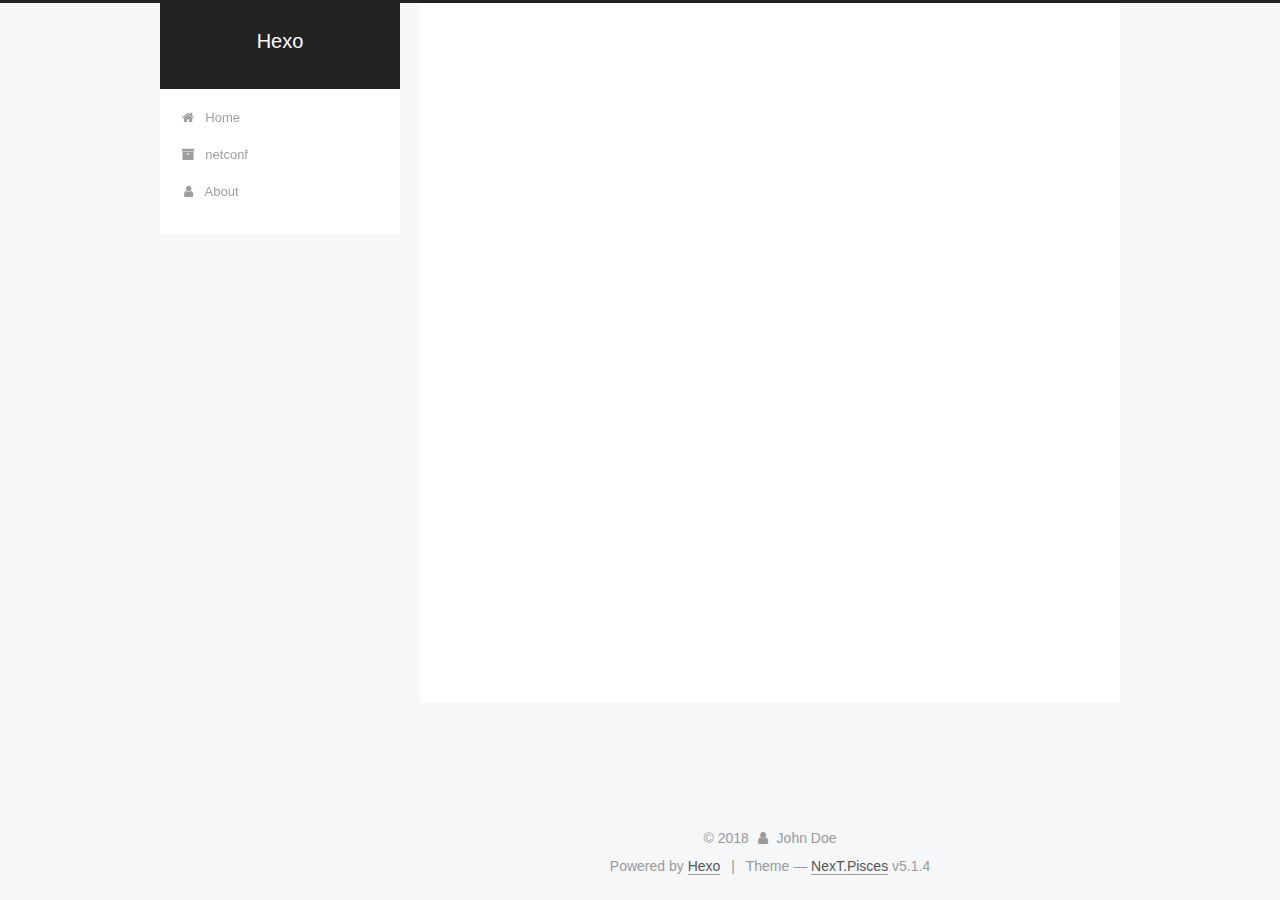
<file: index.html>
<!DOCTYPE html>



  


<html class="theme-next pisces use-motion" lang="">
<head>
  <meta charset="UTF-8"/>
<meta http-equiv="X-UA-Compatible" content="IE=edge" />
<meta name="viewport" content="width=device-width, initial-scale=1, maximum-scale=1"/>
<meta name="theme-color" content="#222">









<meta http-equiv="Cache-Control" content="no-transform" />
<meta http-equiv="Cache-Control" content="no-siteapp" />
















  
  
  <link href="/lib/fancybox/source/jquery.fancybox.css?v=2.1.5" rel="stylesheet" type="text/css" />







<link href="/lib/font-awesome/css/font-awesome.min.css?v=4.6.2" rel="stylesheet" type="text/css" />

<link href="/css/main.css?v=5.1.4" rel="stylesheet" type="text/css" />


  <link rel="apple-touch-icon" sizes="180x180" href="/images/apple-touch-icon-next.png?v=5.1.4">


  <link rel="icon" type="image/png" sizes="32x32" href="/images/favicon-32x32-next.png?v=5.1.4">


  <link rel="icon" type="image/png" sizes="16x16" href="/images/favicon-16x16-next.png?v=5.1.4">


  <link rel="mask-icon" href="/images/logo.svg?v=5.1.4" color="#222">





  <meta name="keywords" content="Hexo, NexT" />










<meta property="og:type" content="website">
<meta property="og:title" content="Hexo">
<meta property="og:url" content="http://yoursite.com/index.html">
<meta property="og:site_name" content="Hexo">
<meta property="og:locale" content="default">
<meta name="twitter:card" content="summary">
<meta name="twitter:title" content="Hexo">



<script type="text/javascript" id="hexo.configurations">
  var NexT = window.NexT || {};
  var CONFIG = {
    root: '/',
    scheme: 'Pisces',
    version: '5.1.4',
    sidebar: {"position":"left","display":"post","offset":12,"b2t":false,"scrollpercent":false,"onmobile":false},
    fancybox: true,
    tabs: true,
    motion: {"enable":true,"async":false,"transition":{"post_block":"fadeIn","post_header":"slideDownIn","post_body":"slideDownIn","coll_header":"slideLeftIn","sidebar":"slideUpIn"}},
    duoshuo: {
      userId: '0',
      author: 'Author'
    },
    algolia: {
      applicationID: '',
      apiKey: '',
      indexName: '',
      hits: {"per_page":10},
      labels: {"input_placeholder":"Search for Posts","hits_empty":"We didn't find any results for the search: ${query}","hits_stats":"${hits} results found in ${time} ms"}
    }
  };
</script>



  <link rel="canonical" href="http://yoursite.com/"/>





  <title>Hexo</title>
  








</head>

<body itemscope itemtype="http://schema.org/WebPage" lang="default">

  
  
    
  

  <div class="container sidebar-position-left 
  page-home">
    <div class="headband"></div>

    <header id="header" class="header" itemscope itemtype="http://schema.org/WPHeader">
      <div class="header-inner"><div class="site-brand-wrapper">
  <div class="site-meta ">
    

    <div class="custom-logo-site-title">
      <a href="/"  class="brand" rel="start">
        <span class="logo-line-before"><i></i></span>
        <span class="site-title">Hexo</span>
        <span class="logo-line-after"><i></i></span>
      </a>
    </div>
      
        <p class="site-subtitle"></p>
      
  </div>

  <div class="site-nav-toggle">
    <button>
      <span class="btn-bar"></span>
      <span class="btn-bar"></span>
      <span class="btn-bar"></span>
    </button>
  </div>
</div>

<nav class="site-nav">
  

  
    <ul id="menu" class="menu">
      
        
        <li class="menu-item menu-item-home">
          <a href="/" rel="section">
            
              <i class="menu-item-icon fa fa-fw fa-home"></i> <br />
            
            Home
          </a>
        </li>
      
        
        <li class="menu-item menu-item-netconf">
          <a href="/netconf" rel="section">
            
              <i class="menu-item-icon fa fa-fw fa-archive"></i> <br />
            
            netconf
          </a>
        </li>
      
        
        <li class="menu-item menu-item-about">
          <a href="/about/" rel="section">
            
              <i class="menu-item-icon fa fa-fw fa-user"></i> <br />
            
            About
          </a>
        </li>
      

      
    </ul>
  

  
</nav>



 </div>
    </header>

    <main id="main" class="main">
      <div class="main-inner">
        <div class="content-wrap">
          <div id="content" class="content">
            
  <section id="posts" class="posts-expand">
    
      

  

  
  
  

  <article class="post post-type-normal" itemscope itemtype="http://schema.org/Article">
  
  
  
  <div class="post-block">
    <link itemprop="mainEntityOfPage" href="http://yoursite.com/2018/07/13/hello-world/">

    <span hidden itemprop="author" itemscope itemtype="http://schema.org/Person">
      <meta itemprop="name" content="John Doe">
      <meta itemprop="description" content="">
      <meta itemprop="image" content="/images/avatar.gif">
    </span>

    <span hidden itemprop="publisher" itemscope itemtype="http://schema.org/Organization">
      <meta itemprop="name" content="Hexo">
    </span>

    
      <header class="post-header">

        
        
          <h1 class="post-title" itemprop="name headline">
                
                <a class="post-title-link" href="/2018/07/13/hello-world/" itemprop="url">江南</a></h1>
        

        <div class="post-meta">
          <span class="post-time">
            
              <span class="post-meta-item-icon">
                <i class="fa fa-calendar-o"></i>
              </span>
              
                <span class="post-meta-item-text">Posted on</span>
              
              <time title="Post created" itemprop="dateCreated datePublished" datetime="2018-07-13T13:57:48+08:00">
                2018-07-13
              </time>
            

            

            
          </span>

          

          
            
          

          
          

          

          

          

        </div>
      </header>
    

    
    
    
    <div class="post-body" itemprop="articleBody">

      
      

      
        
          
            <blockquote>
<p>“江南”来由</p>
</blockquote>
<p>江南好，风景旧曾谙。<br>日出江花红胜火，春来江水绿如蓝。<br>能不忆江南？</p>

          
        
      
    </div>
    
    
    

    

    

    

    <footer class="post-footer">
      

      

      

      
      
        <div class="post-eof"></div>
      
    </footer>
  </div>
  
  
  
  </article>


    
  </section>

  


          </div>
          


          

        </div>
        
          
  
  <div class="sidebar-toggle">
    <div class="sidebar-toggle-line-wrap">
      <span class="sidebar-toggle-line sidebar-toggle-line-first"></span>
      <span class="sidebar-toggle-line sidebar-toggle-line-middle"></span>
      <span class="sidebar-toggle-line sidebar-toggle-line-last"></span>
    </div>
  </div>

  <aside id="sidebar" class="sidebar">
    
    <div class="sidebar-inner">

      

      

      <section class="site-overview-wrap sidebar-panel sidebar-panel-active">
        <div class="site-overview">
          <div class="site-author motion-element" itemprop="author" itemscope itemtype="http://schema.org/Person">
            
              <p class="site-author-name" itemprop="name">John Doe</p>
              <p class="site-description motion-element" itemprop="description"></p>
          </div>

          <nav class="site-state motion-element">

            
              <div class="site-state-item site-state-posts">
              
                <a href="/archives">
              
                  <span class="site-state-item-count">1</span>
                  <span class="site-state-item-name">posts</span>
                </a>
              </div>
            

            

            

          </nav>

          

          
            <div class="links-of-author motion-element">
                
                  <span class="links-of-author-item">
                    <a href="https://github.com/lixiangyong" target="_blank" title="GitHub">
                      
                        <i class="fa fa-fw fa-github"></i>GitHub</a>
                  </span>
                
                  <span class="links-of-author-item">
                    <a href="mailto:spacewavexy@hotmail.com" target="_blank" title="E-Mail">
                      
                        <i class="fa fa-fw fa-envelope"></i>E-Mail</a>
                  </span>
                
            </div>
          

          
          

          
          

          

        </div>
      </section>

      

      

    </div>
  </aside>


        
      </div>
    </main>

    <footer id="footer" class="footer">
      <div class="footer-inner">
        <div class="copyright">&copy; <span itemprop="copyrightYear">2018</span>
  <span class="with-love">
    <i class="fa fa-user"></i>
  </span>
  <span class="author" itemprop="copyrightHolder">John Doe</span>

  
</div>


  <div class="powered-by">Powered by <a class="theme-link" target="_blank" href="https://hexo.io">Hexo</a></div>



  <span class="post-meta-divider">|</span>



  <div class="theme-info">Theme &mdash; <a class="theme-link" target="_blank" href="https://github.com/iissnan/hexo-theme-next">NexT.Pisces</a> v5.1.4</div>




        







        
      </div>
    </footer>

    
      <div class="back-to-top">
        <i class="fa fa-arrow-up"></i>
        
      </div>
    

    

  </div>

  

<script type="text/javascript">
  if (Object.prototype.toString.call(window.Promise) !== '[object Function]') {
    window.Promise = null;
  }
</script>









  












  
  
    <script type="text/javascript" src="/lib/jquery/index.js?v=2.1.3"></script>
  

  
  
    <script type="text/javascript" src="/lib/fastclick/lib/fastclick.min.js?v=1.0.6"></script>
  

  
  
    <script type="text/javascript" src="/lib/jquery_lazyload/jquery.lazyload.js?v=1.9.7"></script>
  

  
  
    <script type="text/javascript" src="/lib/velocity/velocity.min.js?v=1.2.1"></script>
  

  
  
    <script type="text/javascript" src="/lib/velocity/velocity.ui.min.js?v=1.2.1"></script>
  

  
  
    <script type="text/javascript" src="/lib/fancybox/source/jquery.fancybox.pack.js?v=2.1.5"></script>
  


  


  <script type="text/javascript" src="/js/src/utils.js?v=5.1.4"></script>

  <script type="text/javascript" src="/js/src/motion.js?v=5.1.4"></script>



  
  


  <script type="text/javascript" src="/js/src/affix.js?v=5.1.4"></script>

  <script type="text/javascript" src="/js/src/schemes/pisces.js?v=5.1.4"></script>



  

  


  <script type="text/javascript" src="/js/src/bootstrap.js?v=5.1.4"></script>



  


  




	





  





  












  





  

  

  

  
  

  

  

  

</body>
</html>
</file>
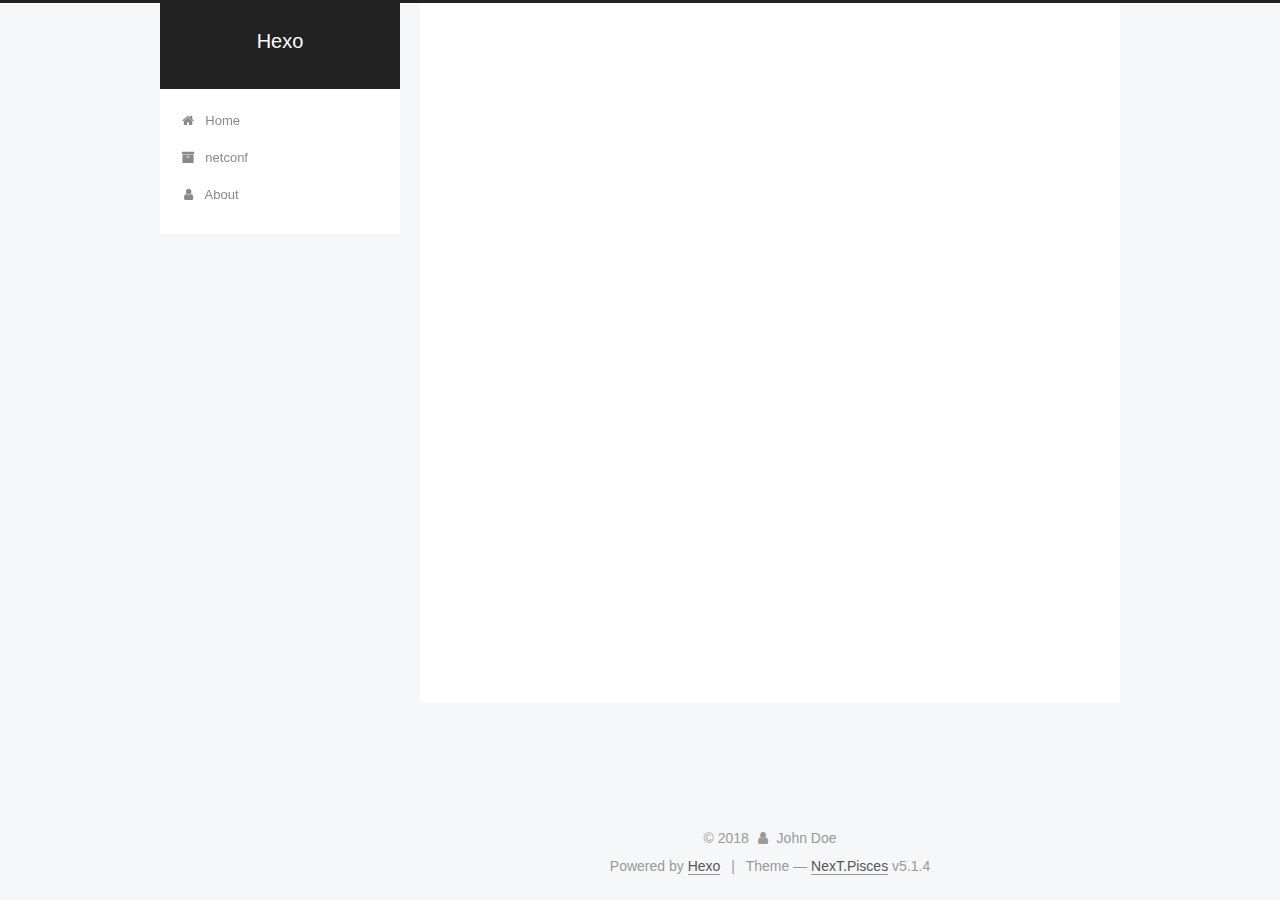
<file: about/index.html>
<!DOCTYPE html>



  


<html class="theme-next pisces use-motion" lang="">
<head>
  <meta charset="UTF-8"/>
<meta http-equiv="X-UA-Compatible" content="IE=edge" />
<meta name="viewport" content="width=device-width, initial-scale=1, maximum-scale=1"/>
<meta name="theme-color" content="#222">









<meta http-equiv="Cache-Control" content="no-transform" />
<meta http-equiv="Cache-Control" content="no-siteapp" />
















  
  
  <link href="/lib/fancybox/source/jquery.fancybox.css?v=2.1.5" rel="stylesheet" type="text/css" />







<link href="/lib/font-awesome/css/font-awesome.min.css?v=4.6.2" rel="stylesheet" type="text/css" />

<link href="/css/main.css?v=5.1.4" rel="stylesheet" type="text/css" />


  <link rel="apple-touch-icon" sizes="180x180" href="/images/apple-touch-icon-next.png?v=5.1.4">


  <link rel="icon" type="image/png" sizes="32x32" href="/images/favicon-32x32-next.png?v=5.1.4">


  <link rel="icon" type="image/png" sizes="16x16" href="/images/favicon-16x16-next.png?v=5.1.4">


  <link rel="mask-icon" href="/images/logo.svg?v=5.1.4" color="#222">





  <meta name="keywords" content="Hexo, NexT" />










<meta name="description" content="联系方式：spacewavexy@hotmail.com">
<meta property="og:type" content="website">
<meta property="og:title" content="关于">
<meta property="og:url" content="http://yoursite.com/about/index.html">
<meta property="og:site_name" content="Hexo">
<meta property="og:description" content="联系方式：spacewavexy@hotmail.com">
<meta property="og:locale" content="default">
<meta property="og:updated_time" content="2018-07-13T09:20:42.275Z">
<meta name="twitter:card" content="summary">
<meta name="twitter:title" content="关于">
<meta name="twitter:description" content="联系方式：spacewavexy@hotmail.com">



<script type="text/javascript" id="hexo.configurations">
  var NexT = window.NexT || {};
  var CONFIG = {
    root: '/',
    scheme: 'Pisces',
    version: '5.1.4',
    sidebar: {"position":"left","display":"post","offset":12,"b2t":false,"scrollpercent":false,"onmobile":false},
    fancybox: true,
    tabs: true,
    motion: {"enable":true,"async":false,"transition":{"post_block":"fadeIn","post_header":"slideDownIn","post_body":"slideDownIn","coll_header":"slideLeftIn","sidebar":"slideUpIn"}},
    duoshuo: {
      userId: '0',
      author: 'Author'
    },
    algolia: {
      applicationID: '',
      apiKey: '',
      indexName: '',
      hits: {"per_page":10},
      labels: {"input_placeholder":"Search for Posts","hits_empty":"We didn't find any results for the search: ${query}","hits_stats":"${hits} results found in ${time} ms"}
    }
  };
</script>



  <link rel="canonical" href="http://yoursite.com/about/"/>





  <title>关于 | Hexo</title>
  








</head>

<body itemscope itemtype="http://schema.org/WebPage" lang="default">

  
  
    
  

  <div class="container sidebar-position-left page-post-detail">
    <div class="headband"></div>

    <header id="header" class="header" itemscope itemtype="http://schema.org/WPHeader">
      <div class="header-inner"><div class="site-brand-wrapper">
  <div class="site-meta ">
    

    <div class="custom-logo-site-title">
      <a href="/"  class="brand" rel="start">
        <span class="logo-line-before"><i></i></span>
        <span class="site-title">Hexo</span>
        <span class="logo-line-after"><i></i></span>
      </a>
    </div>
      
        <p class="site-subtitle"></p>
      
  </div>

  <div class="site-nav-toggle">
    <button>
      <span class="btn-bar"></span>
      <span class="btn-bar"></span>
      <span class="btn-bar"></span>
    </button>
  </div>
</div>

<nav class="site-nav">
  

  
    <ul id="menu" class="menu">
      
        
        <li class="menu-item menu-item-home">
          <a href="/" rel="section">
            
              <i class="menu-item-icon fa fa-fw fa-home"></i> <br />
            
            Home
          </a>
        </li>
      
        
        <li class="menu-item menu-item-netconf">
          <a href="/netconf" rel="section">
            
              <i class="menu-item-icon fa fa-fw fa-archive"></i> <br />
            
            netconf
          </a>
        </li>
      
        
        <li class="menu-item menu-item-about">
          <a href="/about/" rel="section">
            
              <i class="menu-item-icon fa fa-fw fa-user"></i> <br />
            
            About
          </a>
        </li>
      

      
    </ul>
  

  
</nav>



 </div>
    </header>

    <main id="main" class="main">
      <div class="main-inner">
        <div class="content-wrap">
          <div id="content" class="content">
            

  <div id="posts" class="posts-expand">
    
    
    
    <div class="post-block page">
      <header class="post-header">

	<h1 class="post-title" itemprop="name headline">关于</h1>



</header>

      
      
      
      <div class="post-body">
        
        
          <h3 id="联系方式：spacewavexy-hotmail-com"><a href="#联系方式：spacewavexy-hotmail-com" class="headerlink" title="联系方式：spacewavexy@hotmail.com"></a>联系方式：<a href="mailto:spacewavexy@hotmail.com" target="_blank" rel="noopener">spacewavexy@hotmail.com</a></h3>
        
      </div>
      
      
      
    </div>
    
    
    
  </div>


          </div>
          


          

  



        </div>
        
          
  
  <div class="sidebar-toggle">
    <div class="sidebar-toggle-line-wrap">
      <span class="sidebar-toggle-line sidebar-toggle-line-first"></span>
      <span class="sidebar-toggle-line sidebar-toggle-line-middle"></span>
      <span class="sidebar-toggle-line sidebar-toggle-line-last"></span>
    </div>
  </div>

  <aside id="sidebar" class="sidebar">
    
    <div class="sidebar-inner">

      

      
        <ul class="sidebar-nav motion-element">
          <li class="sidebar-nav-toc sidebar-nav-active" data-target="post-toc-wrap">
            Table of Contents
          </li>
          <li class="sidebar-nav-overview" data-target="site-overview-wrap">
            Overview
          </li>
        </ul>
      

      <section class="site-overview-wrap sidebar-panel">
        <div class="site-overview">
          <div class="site-author motion-element" itemprop="author" itemscope itemtype="http://schema.org/Person">
            
              <p class="site-author-name" itemprop="name">John Doe</p>
              <p class="site-description motion-element" itemprop="description"></p>
          </div>

          <nav class="site-state motion-element">

            
              <div class="site-state-item site-state-posts">
              
                <a href="/archives">
              
                  <span class="site-state-item-count">1</span>
                  <span class="site-state-item-name">posts</span>
                </a>
              </div>
            

            

            

          </nav>

          

          
            <div class="links-of-author motion-element">
                
                  <span class="links-of-author-item">
                    <a href="https://github.com/lixiangyong" target="_blank" title="GitHub">
                      
                        <i class="fa fa-fw fa-github"></i>GitHub</a>
                  </span>
                
                  <span class="links-of-author-item">
                    <a href="mailto:spacewavexy@hotmail.com" target="_blank" title="E-Mail">
                      
                        <i class="fa fa-fw fa-envelope"></i>E-Mail</a>
                  </span>
                
            </div>
          

          
          

          
          

          

        </div>
      </section>

      
      <!--noindex-->
        <section class="post-toc-wrap motion-element sidebar-panel sidebar-panel-active">
          <div class="post-toc">

            
              
            

            
              <div class="post-toc-content"><ol class="nav"><li class="nav-item nav-level-3"><a class="nav-link" href="#联系方式：spacewavexy-hotmail-com"><span class="nav-number">1.</span> <span class="nav-text">联系方式：spacewavexy@hotmail.com</span></a></li></ol></div>
            

          </div>
        </section>
      <!--/noindex-->
      

      

    </div>
  </aside>


        
      </div>
    </main>

    <footer id="footer" class="footer">
      <div class="footer-inner">
        <div class="copyright">&copy; <span itemprop="copyrightYear">2018</span>
  <span class="with-love">
    <i class="fa fa-user"></i>
  </span>
  <span class="author" itemprop="copyrightHolder">John Doe</span>

  
</div>


  <div class="powered-by">Powered by <a class="theme-link" target="_blank" href="https://hexo.io">Hexo</a></div>



  <span class="post-meta-divider">|</span>



  <div class="theme-info">Theme &mdash; <a class="theme-link" target="_blank" href="https://github.com/iissnan/hexo-theme-next">NexT.Pisces</a> v5.1.4</div>




        







        
      </div>
    </footer>

    
      <div class="back-to-top">
        <i class="fa fa-arrow-up"></i>
        
      </div>
    

    

  </div>

  

<script type="text/javascript">
  if (Object.prototype.toString.call(window.Promise) !== '[object Function]') {
    window.Promise = null;
  }
</script>









  












  
  
    <script type="text/javascript" src="/lib/jquery/index.js?v=2.1.3"></script>
  

  
  
    <script type="text/javascript" src="/lib/fastclick/lib/fastclick.min.js?v=1.0.6"></script>
  

  
  
    <script type="text/javascript" src="/lib/jquery_lazyload/jquery.lazyload.js?v=1.9.7"></script>
  

  
  
    <script type="text/javascript" src="/lib/velocity/velocity.min.js?v=1.2.1"></script>
  

  
  
    <script type="text/javascript" src="/lib/velocity/velocity.ui.min.js?v=1.2.1"></script>
  

  
  
    <script type="text/javascript" src="/lib/fancybox/source/jquery.fancybox.pack.js?v=2.1.5"></script>
  


  


  <script type="text/javascript" src="/js/src/utils.js?v=5.1.4"></script>

  <script type="text/javascript" src="/js/src/motion.js?v=5.1.4"></script>



  
  


  <script type="text/javascript" src="/js/src/affix.js?v=5.1.4"></script>

  <script type="text/javascript" src="/js/src/schemes/pisces.js?v=5.1.4"></script>



  
  <script type="text/javascript" src="/js/src/scrollspy.js?v=5.1.4"></script>
<script type="text/javascript" src="/js/src/post-details.js?v=5.1.4"></script>



  


  <script type="text/javascript" src="/js/src/bootstrap.js?v=5.1.4"></script>



  


  




	





  





  












  





  

  

  

  
  

  

  

  

</body>
</html>
</file>
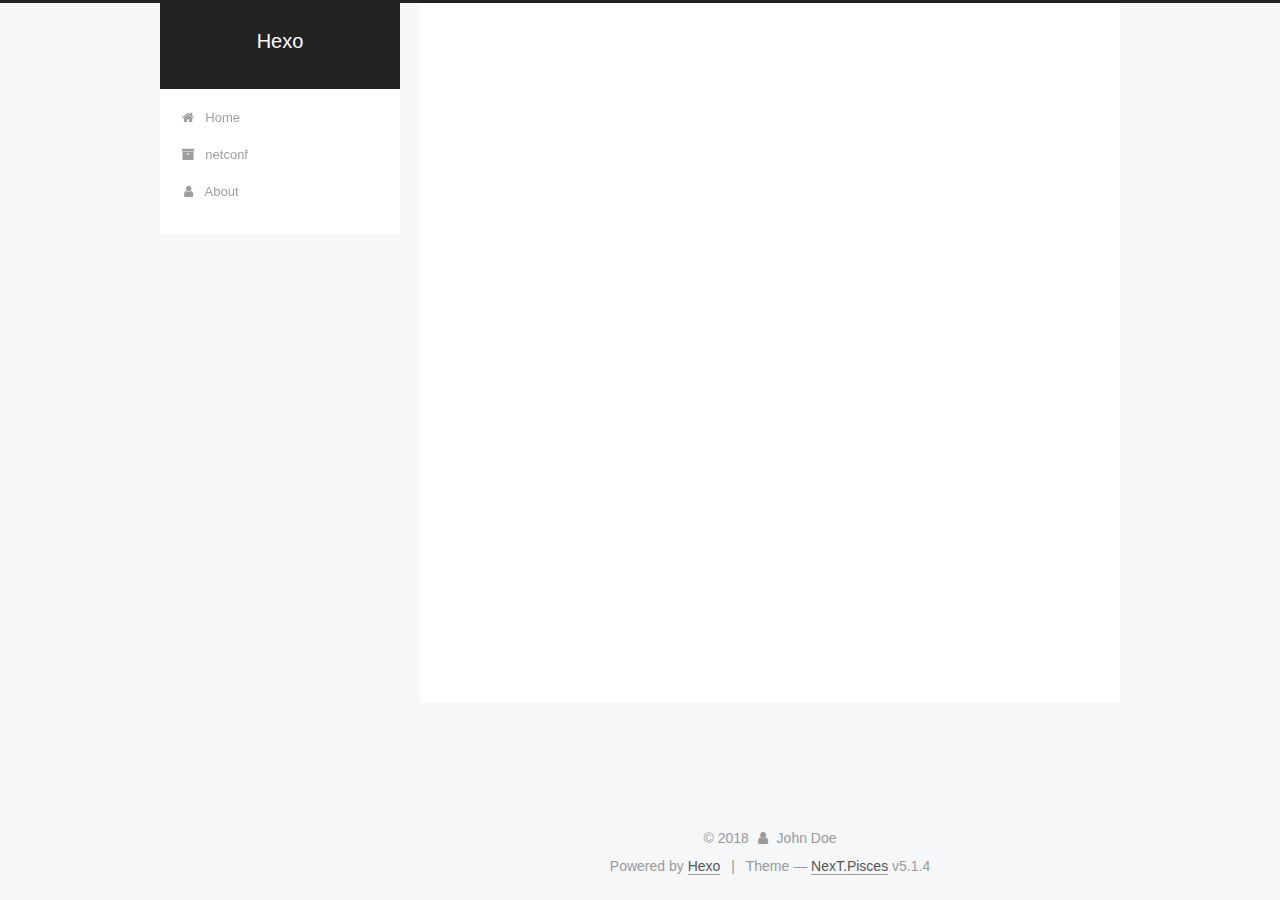
<file: archives/index.html>
<!DOCTYPE html>



  


<html class="theme-next pisces use-motion" lang="">
<head>
  <meta charset="UTF-8"/>
<meta http-equiv="X-UA-Compatible" content="IE=edge" />
<meta name="viewport" content="width=device-width, initial-scale=1, maximum-scale=1"/>
<meta name="theme-color" content="#222">









<meta http-equiv="Cache-Control" content="no-transform" />
<meta http-equiv="Cache-Control" content="no-siteapp" />
















  
  
  <link href="/lib/fancybox/source/jquery.fancybox.css?v=2.1.5" rel="stylesheet" type="text/css" />







<link href="/lib/font-awesome/css/font-awesome.min.css?v=4.6.2" rel="stylesheet" type="text/css" />

<link href="/css/main.css?v=5.1.4" rel="stylesheet" type="text/css" />


  <link rel="apple-touch-icon" sizes="180x180" href="/images/apple-touch-icon-next.png?v=5.1.4">


  <link rel="icon" type="image/png" sizes="32x32" href="/images/favicon-32x32-next.png?v=5.1.4">


  <link rel="icon" type="image/png" sizes="16x16" href="/images/favicon-16x16-next.png?v=5.1.4">


  <link rel="mask-icon" href="/images/logo.svg?v=5.1.4" color="#222">





  <meta name="keywords" content="Hexo, NexT" />










<meta property="og:type" content="website">
<meta property="og:title" content="Hexo">
<meta property="og:url" content="http://yoursite.com/archives/index.html">
<meta property="og:site_name" content="Hexo">
<meta property="og:locale" content="default">
<meta name="twitter:card" content="summary">
<meta name="twitter:title" content="Hexo">



<script type="text/javascript" id="hexo.configurations">
  var NexT = window.NexT || {};
  var CONFIG = {
    root: '/',
    scheme: 'Pisces',
    version: '5.1.4',
    sidebar: {"position":"left","display":"post","offset":12,"b2t":false,"scrollpercent":false,"onmobile":false},
    fancybox: true,
    tabs: true,
    motion: {"enable":true,"async":false,"transition":{"post_block":"fadeIn","post_header":"slideDownIn","post_body":"slideDownIn","coll_header":"slideLeftIn","sidebar":"slideUpIn"}},
    duoshuo: {
      userId: '0',
      author: 'Author'
    },
    algolia: {
      applicationID: '',
      apiKey: '',
      indexName: '',
      hits: {"per_page":10},
      labels: {"input_placeholder":"Search for Posts","hits_empty":"We didn't find any results for the search: ${query}","hits_stats":"${hits} results found in ${time} ms"}
    }
  };
</script>



  <link rel="canonical" href="http://yoursite.com/archives/"/>





  <title>Archive | Hexo</title>
  








</head>

<body itemscope itemtype="http://schema.org/WebPage" lang="default">

  
  
    
  

  <div class="container sidebar-position-left page-archive">
    <div class="headband"></div>

    <header id="header" class="header" itemscope itemtype="http://schema.org/WPHeader">
      <div class="header-inner"><div class="site-brand-wrapper">
  <div class="site-meta ">
    

    <div class="custom-logo-site-title">
      <a href="/"  class="brand" rel="start">
        <span class="logo-line-before"><i></i></span>
        <span class="site-title">Hexo</span>
        <span class="logo-line-after"><i></i></span>
      </a>
    </div>
      
        <p class="site-subtitle"></p>
      
  </div>

  <div class="site-nav-toggle">
    <button>
      <span class="btn-bar"></span>
      <span class="btn-bar"></span>
      <span class="btn-bar"></span>
    </button>
  </div>
</div>

<nav class="site-nav">
  

  
    <ul id="menu" class="menu">
      
        
        <li class="menu-item menu-item-home">
          <a href="/" rel="section">
            
              <i class="menu-item-icon fa fa-fw fa-home"></i> <br />
            
            Home
          </a>
        </li>
      
        
        <li class="menu-item menu-item-netconf">
          <a href="/netconf" rel="section">
            
              <i class="menu-item-icon fa fa-fw fa-archive"></i> <br />
            
            netconf
          </a>
        </li>
      
        
        <li class="menu-item menu-item-about">
          <a href="/about/" rel="section">
            
              <i class="menu-item-icon fa fa-fw fa-user"></i> <br />
            
            About
          </a>
        </li>
      

      
    </ul>
  

  
</nav>



 </div>
    </header>

    <main id="main" class="main">
      <div class="main-inner">
        <div class="content-wrap">
          <div id="content" class="content">
            

  
  
  
  <div class="post-block archive">
    <div id="posts" class="posts-collapse">
      <span class="archive-move-on"></span>

      <span class="archive-page-counter">
        
        
        
          
        
        Um..! 1 post. Keep on posting.
      </span>

      

        
        
        

        
          
          <div class="collection-title">
            <h1 class="archive-year" id="archive-year-2018">2018</h1>
          </div>
        
        

        

  <article class="post post-type-normal" itemscope itemtype="http://schema.org/Article">
    <header class="post-header">

      <h2 class="post-title">
        
            <a class="post-title-link" href="/2018/07/13/hello-world/" itemprop="url">
              
                <span itemprop="name">江南</span>
              
            </a>
        
      </h2>

      <div class="post-meta">
        <time class="post-time" itemprop="dateCreated"
              datetime="2018-07-13T13:57:48+08:00"
              content="2018-07-13" >
          07-13
        </time>
      </div>

    </header>
  </article>



      

    </div>
  </div>
  
  
  

  



          </div>
          


          

        </div>
        
          
  
  <div class="sidebar-toggle">
    <div class="sidebar-toggle-line-wrap">
      <span class="sidebar-toggle-line sidebar-toggle-line-first"></span>
      <span class="sidebar-toggle-line sidebar-toggle-line-middle"></span>
      <span class="sidebar-toggle-line sidebar-toggle-line-last"></span>
    </div>
  </div>

  <aside id="sidebar" class="sidebar">
    
    <div class="sidebar-inner">

      

      

      <section class="site-overview-wrap sidebar-panel sidebar-panel-active">
        <div class="site-overview">
          <div class="site-author motion-element" itemprop="author" itemscope itemtype="http://schema.org/Person">
            
              <p class="site-author-name" itemprop="name">John Doe</p>
              <p class="site-description motion-element" itemprop="description"></p>
          </div>

          <nav class="site-state motion-element">

            
              <div class="site-state-item site-state-posts">
              
                <a href="/archives">
              
                  <span class="site-state-item-count">1</span>
                  <span class="site-state-item-name">posts</span>
                </a>
              </div>
            

            

            

          </nav>

          

          
            <div class="links-of-author motion-element">
                
                  <span class="links-of-author-item">
                    <a href="https://github.com/lixiangyong" target="_blank" title="GitHub">
                      
                        <i class="fa fa-fw fa-github"></i>GitHub</a>
                  </span>
                
                  <span class="links-of-author-item">
                    <a href="mailto:spacewavexy@hotmail.com" target="_blank" title="E-Mail">
                      
                        <i class="fa fa-fw fa-envelope"></i>E-Mail</a>
                  </span>
                
            </div>
          

          
          

          
          

          

        </div>
      </section>

      

      

    </div>
  </aside>


        
      </div>
    </main>

    <footer id="footer" class="footer">
      <div class="footer-inner">
        <div class="copyright">&copy; <span itemprop="copyrightYear">2018</span>
  <span class="with-love">
    <i class="fa fa-user"></i>
  </span>
  <span class="author" itemprop="copyrightHolder">John Doe</span>

  
</div>


  <div class="powered-by">Powered by <a class="theme-link" target="_blank" href="https://hexo.io">Hexo</a></div>



  <span class="post-meta-divider">|</span>



  <div class="theme-info">Theme &mdash; <a class="theme-link" target="_blank" href="https://github.com/iissnan/hexo-theme-next">NexT.Pisces</a> v5.1.4</div>




        







        
      </div>
    </footer>

    
      <div class="back-to-top">
        <i class="fa fa-arrow-up"></i>
        
      </div>
    

    

  </div>

  

<script type="text/javascript">
  if (Object.prototype.toString.call(window.Promise) !== '[object Function]') {
    window.Promise = null;
  }
</script>









  












  
  
    <script type="text/javascript" src="/lib/jquery/index.js?v=2.1.3"></script>
  

  
  
    <script type="text/javascript" src="/lib/fastclick/lib/fastclick.min.js?v=1.0.6"></script>
  

  
  
    <script type="text/javascript" src="/lib/jquery_lazyload/jquery.lazyload.js?v=1.9.7"></script>
  

  
  
    <script type="text/javascript" src="/lib/velocity/velocity.min.js?v=1.2.1"></script>
  

  
  
    <script type="text/javascript" src="/lib/velocity/velocity.ui.min.js?v=1.2.1"></script>
  

  
  
    <script type="text/javascript" src="/lib/fancybox/source/jquery.fancybox.pack.js?v=2.1.5"></script>
  


  


  <script type="text/javascript" src="/js/src/utils.js?v=5.1.4"></script>

  <script type="text/javascript" src="/js/src/motion.js?v=5.1.4"></script>



  
  


  <script type="text/javascript" src="/js/src/affix.js?v=5.1.4"></script>

  <script type="text/javascript" src="/js/src/schemes/pisces.js?v=5.1.4"></script>



  

  


  <script type="text/javascript" src="/js/src/bootstrap.js?v=5.1.4"></script>



  


  




	





  





  












  





  

  

  

  
  

  

  

  

</body>
</html>
</file>
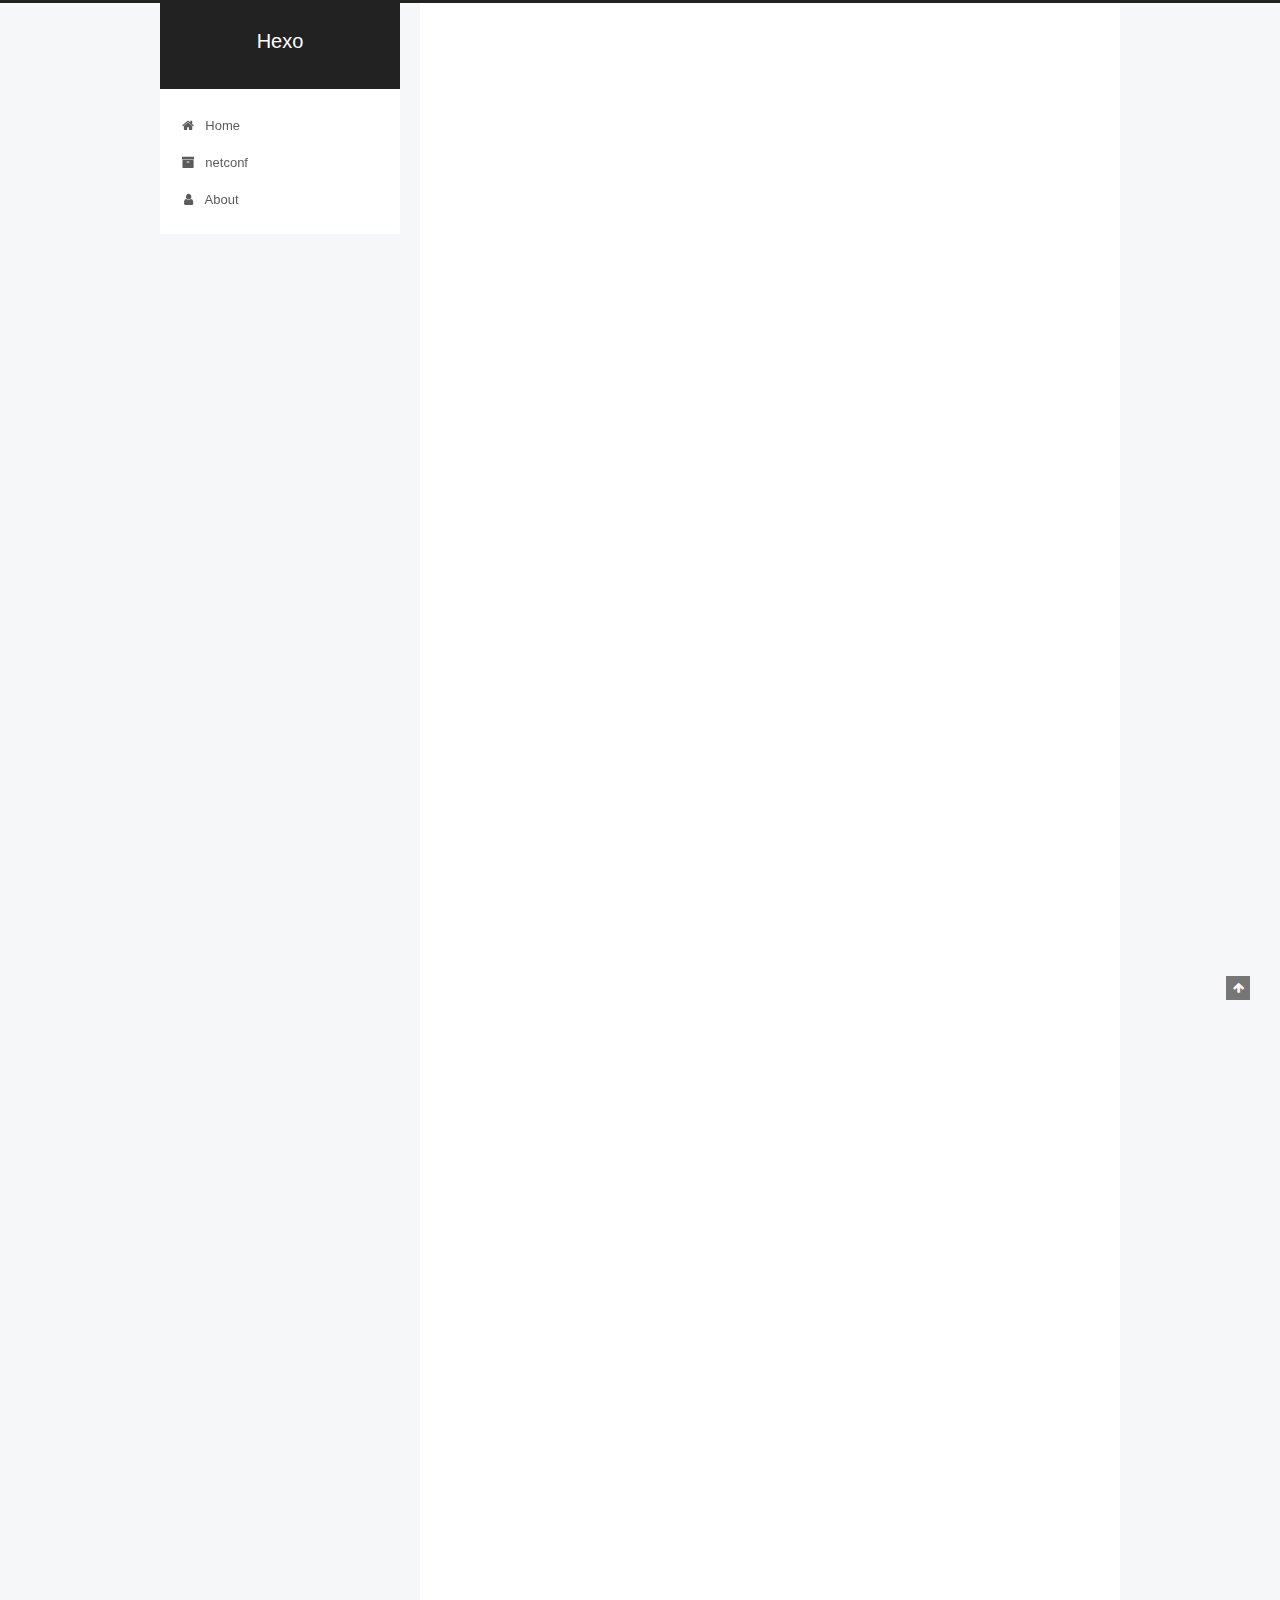
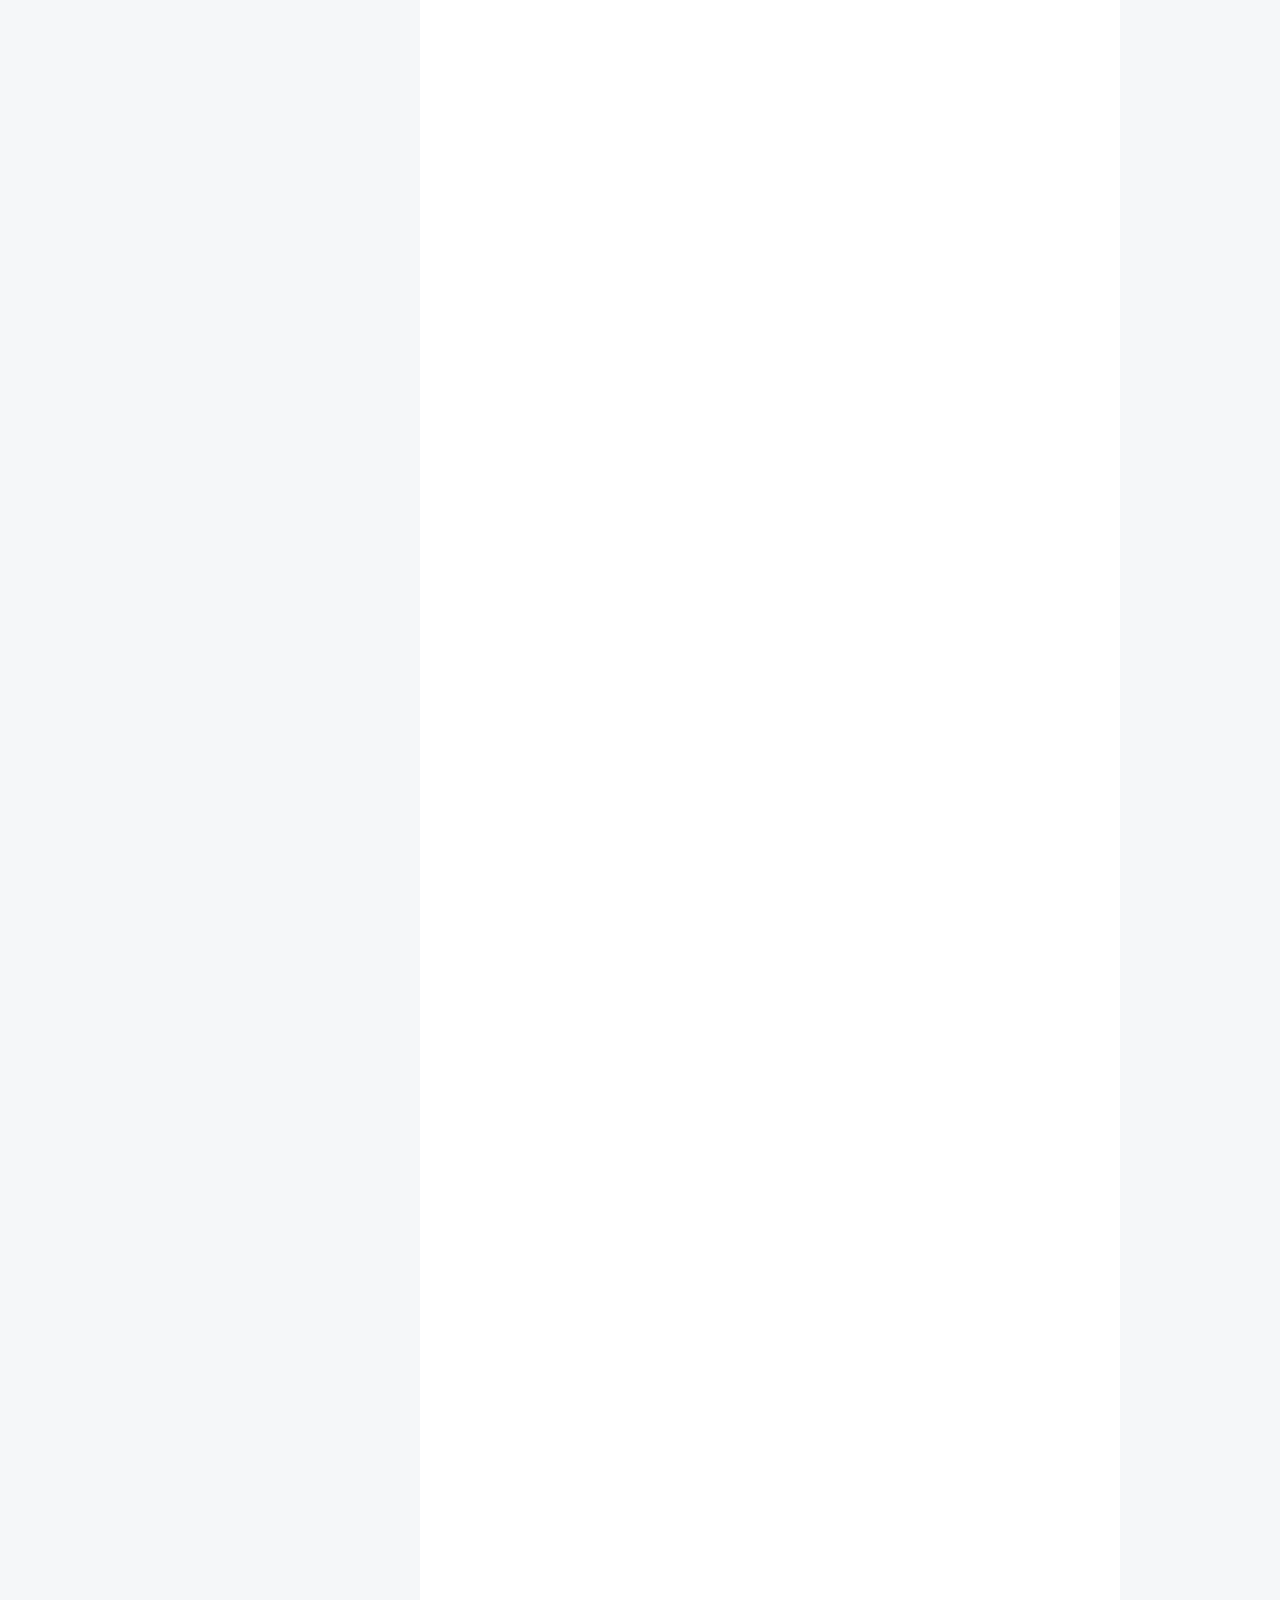
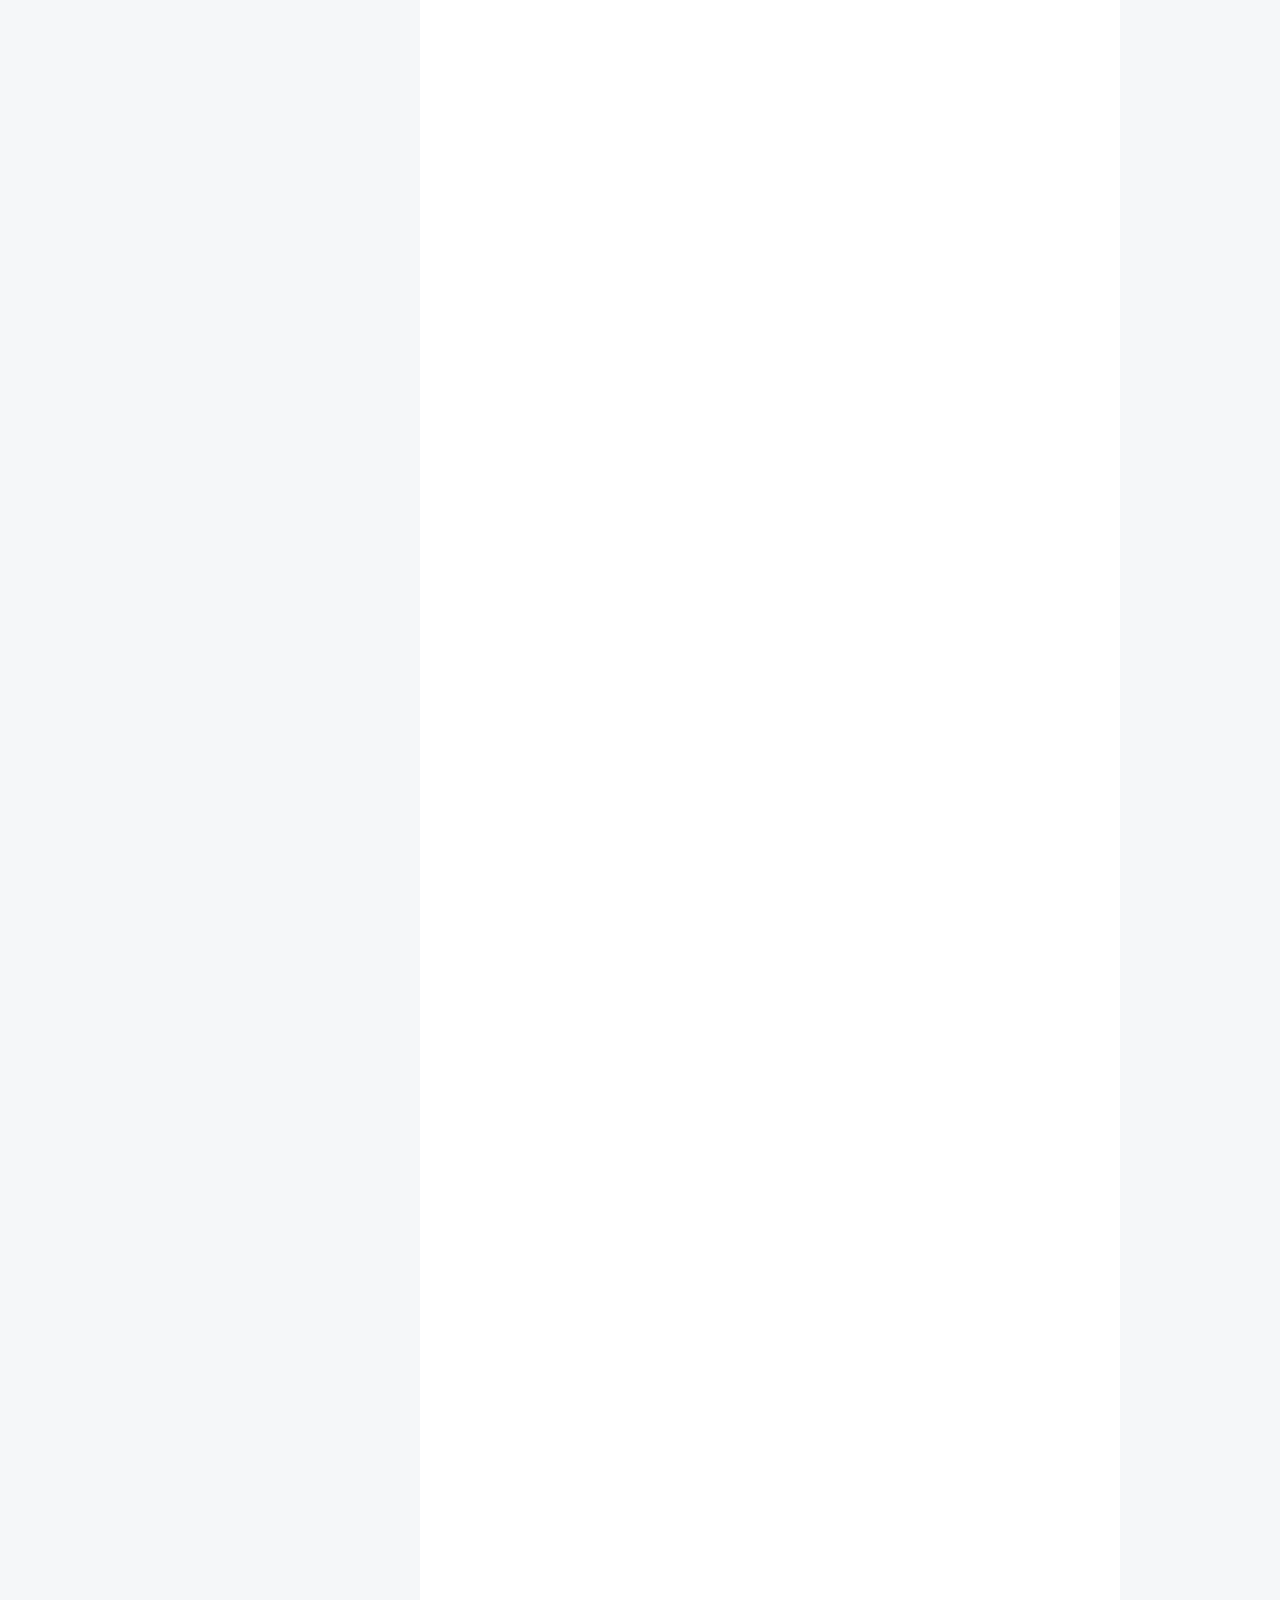
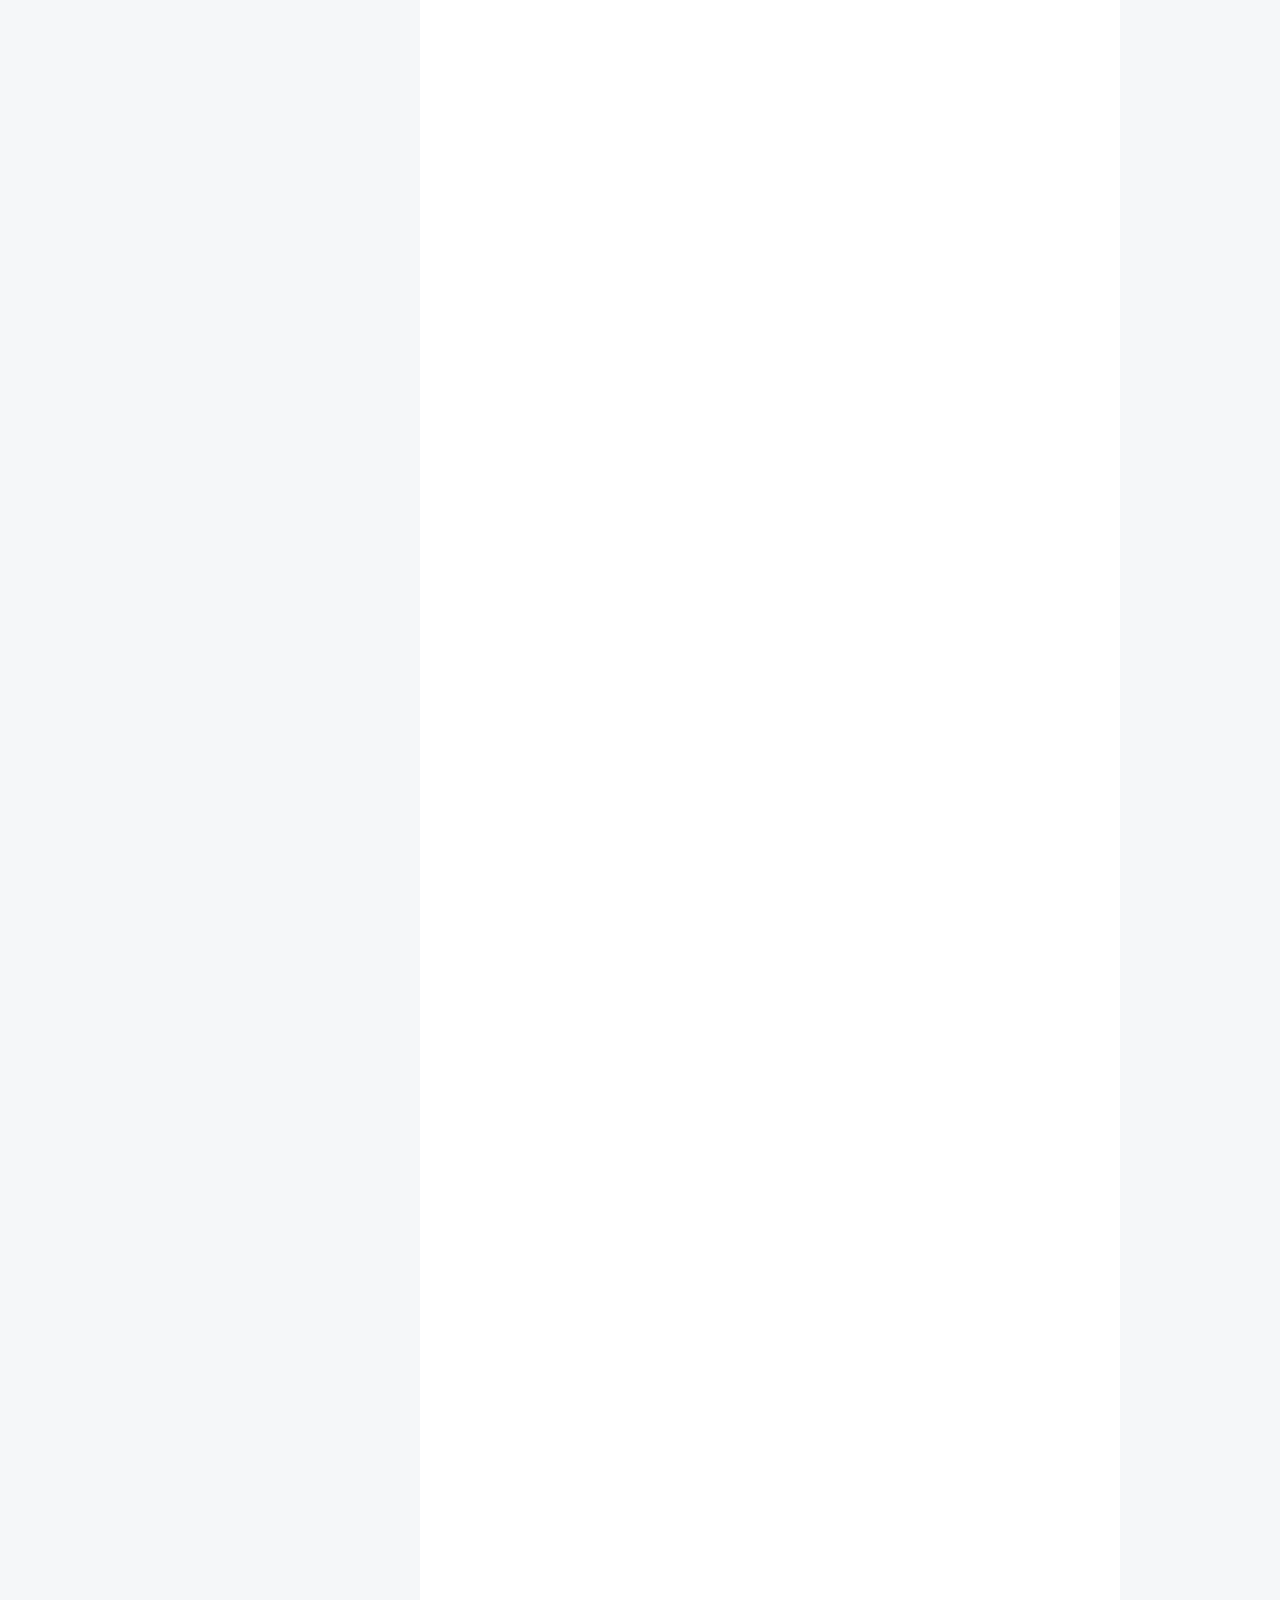
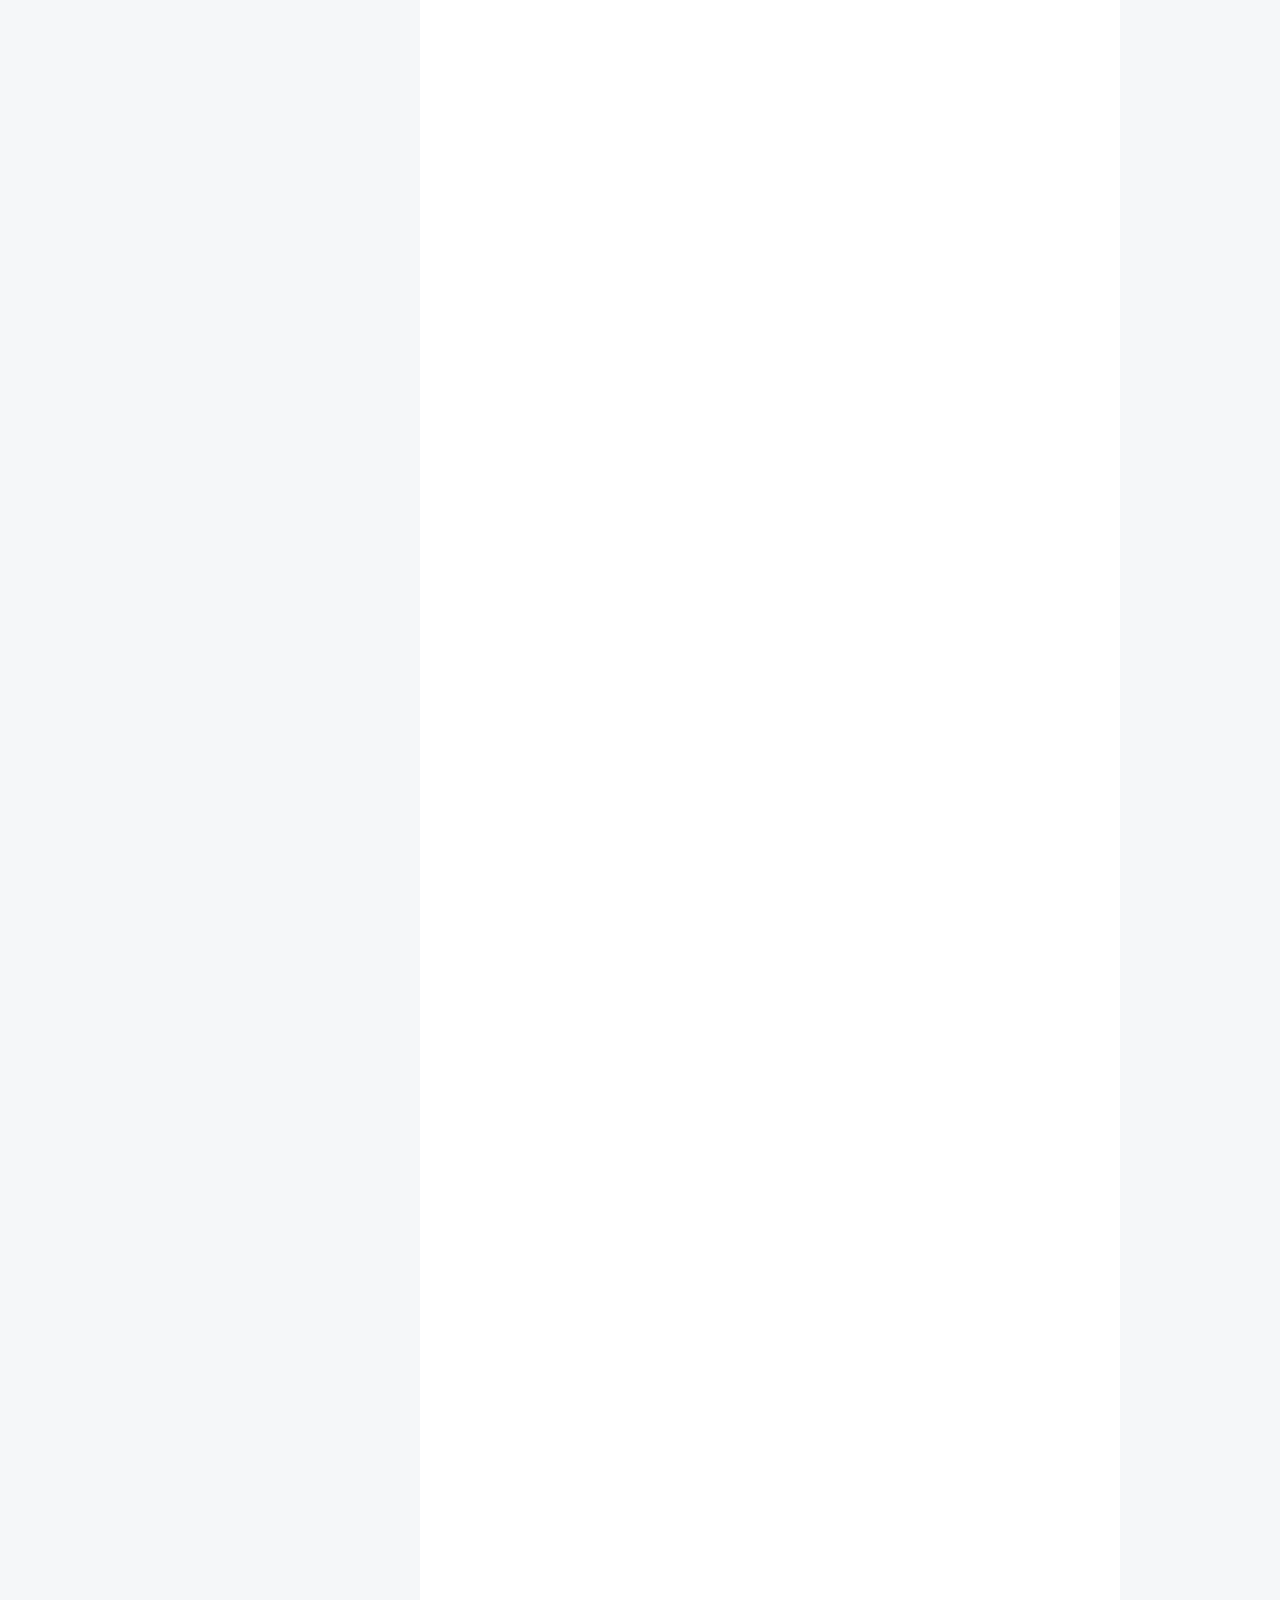
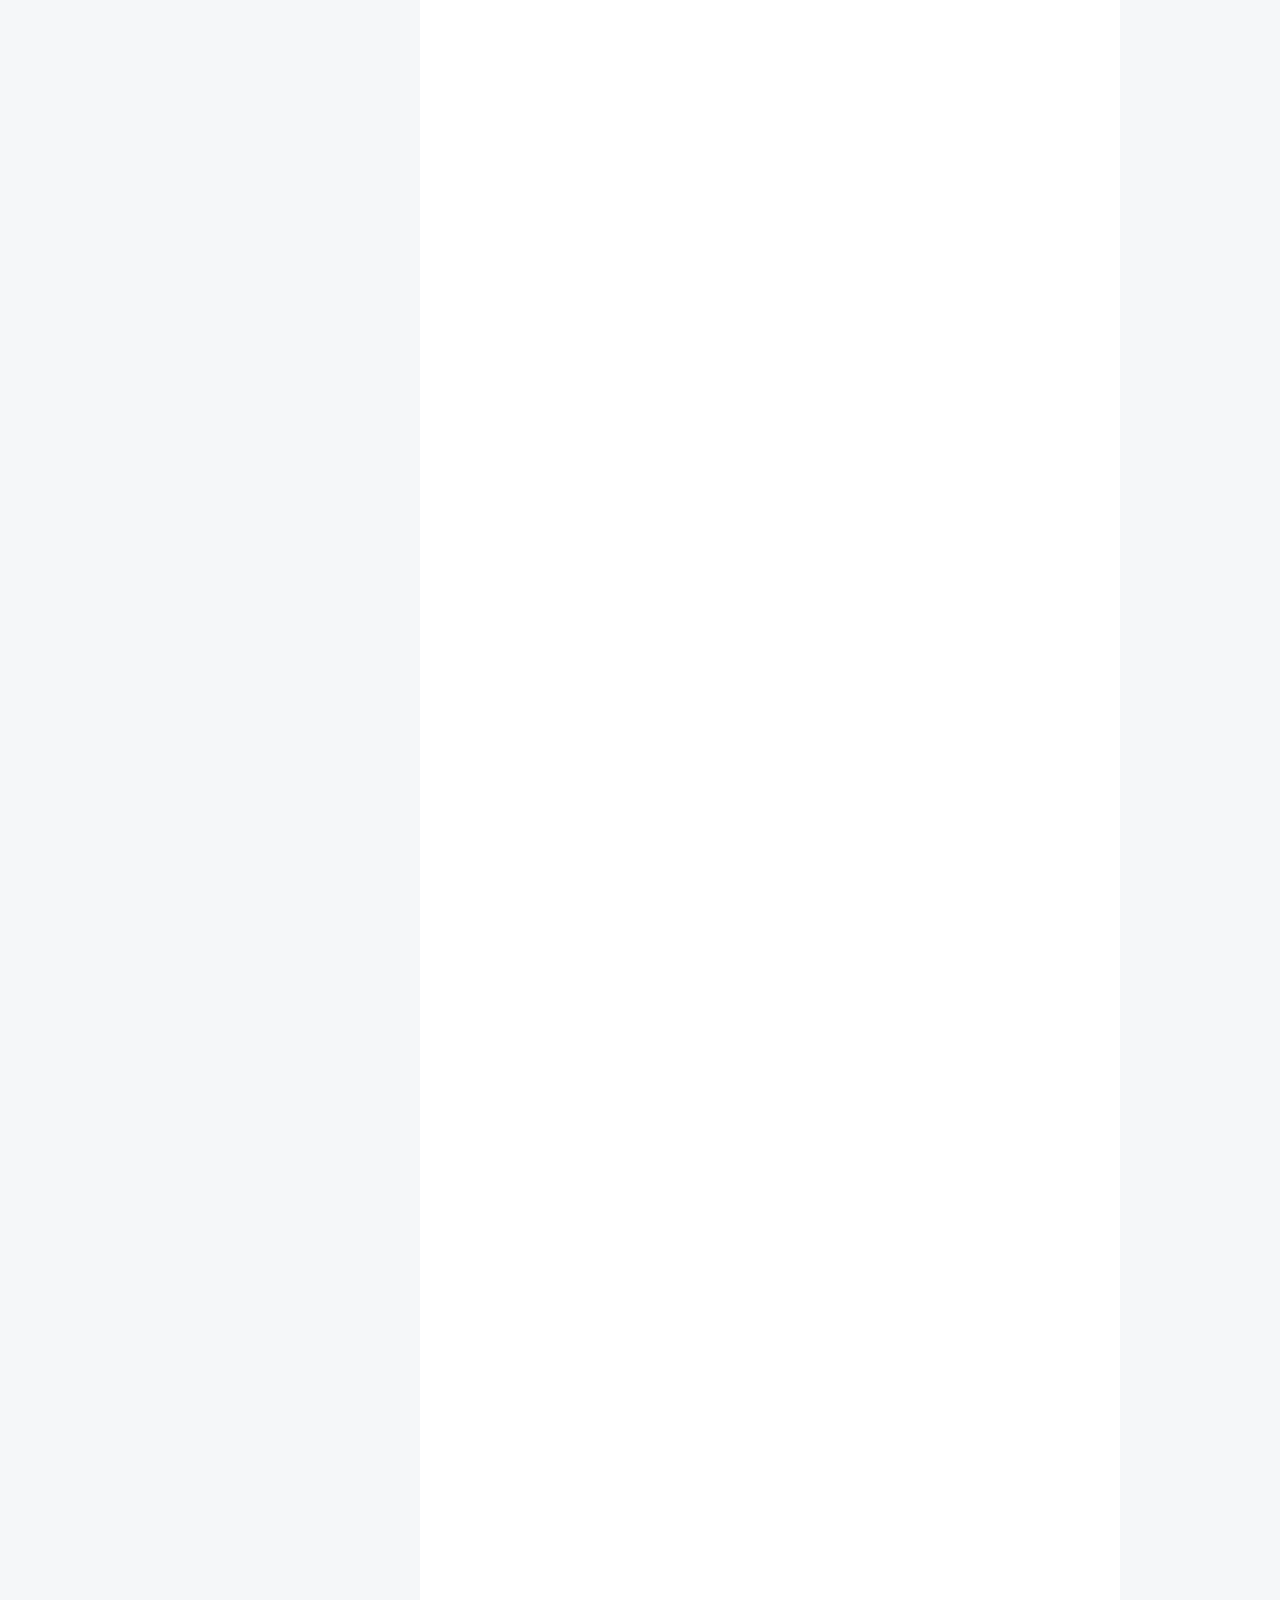
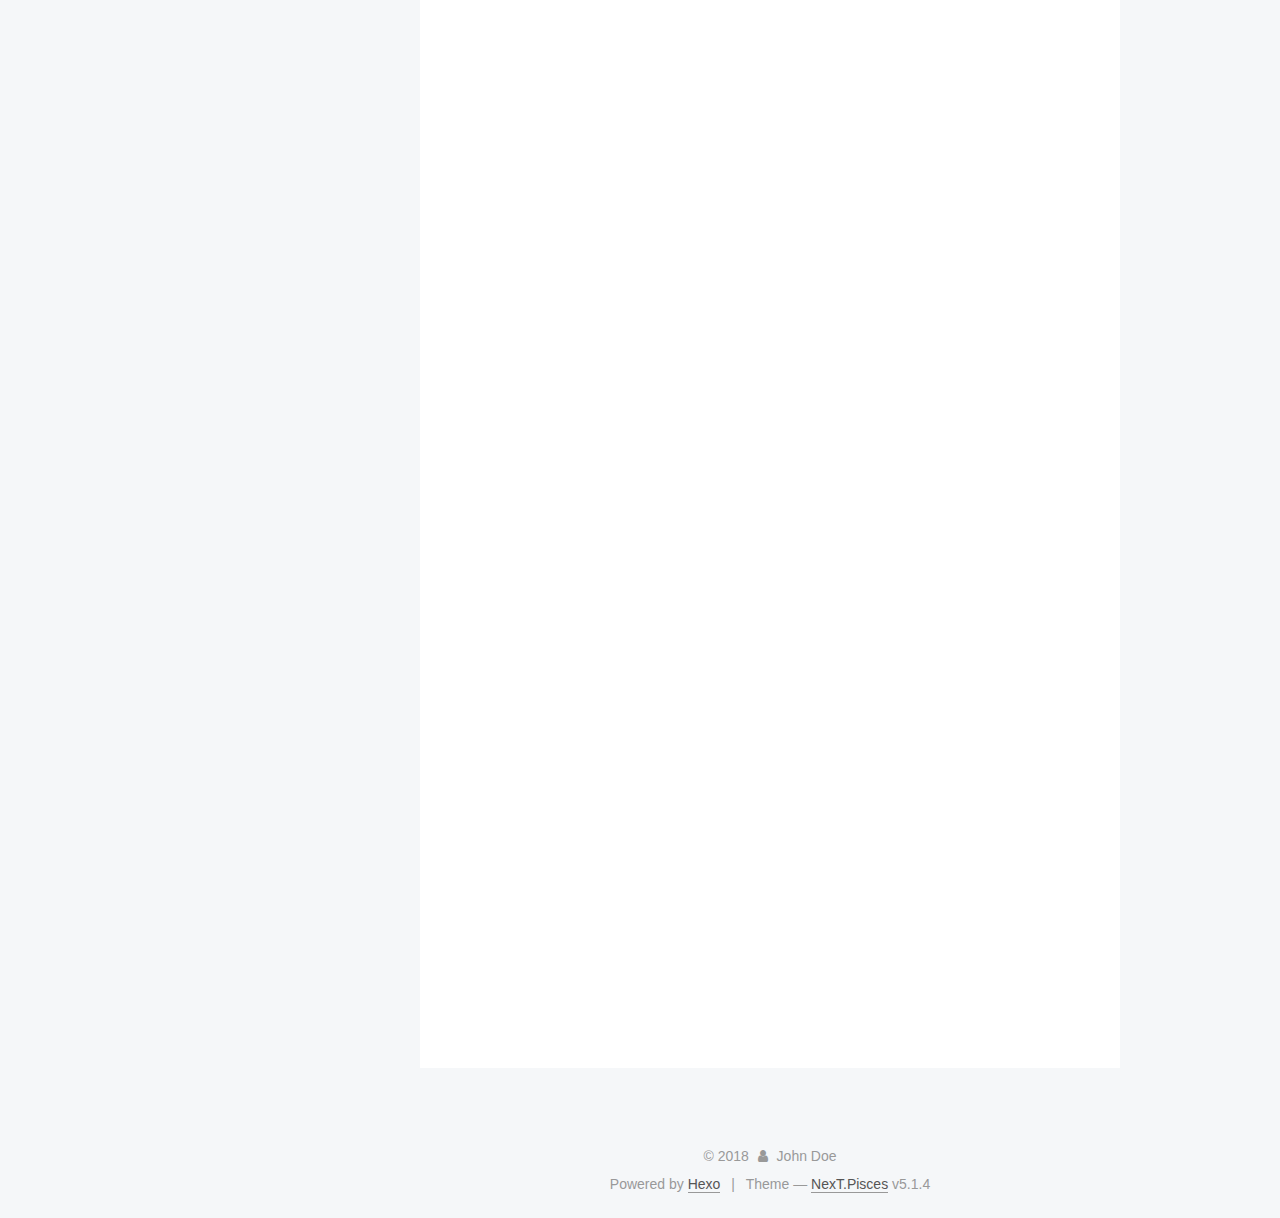
<file: netconf/index.html>
<!DOCTYPE html>



  


<html class="theme-next pisces use-motion" lang="">
<head>
  <meta charset="UTF-8"/>
<meta http-equiv="X-UA-Compatible" content="IE=edge" />
<meta name="viewport" content="width=device-width, initial-scale=1, maximum-scale=1"/>
<meta name="theme-color" content="#222">









<meta http-equiv="Cache-Control" content="no-transform" />
<meta http-equiv="Cache-Control" content="no-siteapp" />
















  
  
  <link href="/lib/fancybox/source/jquery.fancybox.css?v=2.1.5" rel="stylesheet" type="text/css" />







<link href="/lib/font-awesome/css/font-awesome.min.css?v=4.6.2" rel="stylesheet" type="text/css" />

<link href="/css/main.css?v=5.1.4" rel="stylesheet" type="text/css" />


  <link rel="apple-touch-icon" sizes="180x180" href="/images/apple-touch-icon-next.png?v=5.1.4">


  <link rel="icon" type="image/png" sizes="32x32" href="/images/favicon-32x32-next.png?v=5.1.4">


  <link rel="icon" type="image/png" sizes="16x16" href="/images/favicon-16x16-next.png?v=5.1.4">


  <link rel="mask-icon" href="/images/logo.svg?v=5.1.4" color="#222">





  <meta name="keywords" content="Hexo, NexT" />










<meta name="description" content="关于使用libnetconf自定义RPC的问题记录1. SDN-C采集性能数据失败SDN-C控制器通过RPC方法采集vCPE性能数据失败，已知信息如下所示： 下发的rpc消息：1234567&amp;lt;rpc xmlns=&quot;urn:ietf:params:xml:ns:netconf:base:1.0&quot; message-id=&quot;2&quot;&amp;gt; &amp;lt;getdataflow  xmlns=&quot;http:/">
<meta property="og:type" content="website">
<meta property="og:title" content="Hexo">
<meta property="og:url" content="http://yoursite.com/netconf/index.html">
<meta property="og:site_name" content="Hexo">
<meta property="og:description" content="关于使用libnetconf自定义RPC的问题记录1. SDN-C采集性能数据失败SDN-C控制器通过RPC方法采集vCPE性能数据失败，已知信息如下所示： 下发的rpc消息：1234567&amp;lt;rpc xmlns=&quot;urn:ietf:params:xml:ns:netconf:base:1.0&quot; message-id=&quot;2&quot;&amp;gt; &amp;lt;getdataflow  xmlns=&quot;http:/">
<meta property="og:locale" content="default">
<meta property="og:updated_time" content="2018-07-13T09:48:44.916Z">
<meta name="twitter:card" content="summary">
<meta name="twitter:title" content="Hexo">
<meta name="twitter:description" content="关于使用libnetconf自定义RPC的问题记录1. SDN-C采集性能数据失败SDN-C控制器通过RPC方法采集vCPE性能数据失败，已知信息如下所示： 下发的rpc消息：1234567&amp;lt;rpc xmlns=&quot;urn:ietf:params:xml:ns:netconf:base:1.0&quot; message-id=&quot;2&quot;&amp;gt; &amp;lt;getdataflow  xmlns=&quot;http:/">



<script type="text/javascript" id="hexo.configurations">
  var NexT = window.NexT || {};
  var CONFIG = {
    root: '/',
    scheme: 'Pisces',
    version: '5.1.4',
    sidebar: {"position":"left","display":"post","offset":12,"b2t":false,"scrollpercent":false,"onmobile":false},
    fancybox: true,
    tabs: true,
    motion: {"enable":true,"async":false,"transition":{"post_block":"fadeIn","post_header":"slideDownIn","post_body":"slideDownIn","coll_header":"slideLeftIn","sidebar":"slideUpIn"}},
    duoshuo: {
      userId: '0',
      author: 'Author'
    },
    algolia: {
      applicationID: '',
      apiKey: '',
      indexName: '',
      hits: {"per_page":10},
      labels: {"input_placeholder":"Search for Posts","hits_empty":"We didn't find any results for the search: ${query}","hits_stats":"${hits} results found in ${time} ms"}
    }
  };
</script>



  <link rel="canonical" href="http://yoursite.com/netconf/"/>





  <title> | Hexo</title>
  








</head>

<body itemscope itemtype="http://schema.org/WebPage" lang="default">

  
  
    
  

  <div class="container sidebar-position-left page-post-detail">
    <div class="headband"></div>

    <header id="header" class="header" itemscope itemtype="http://schema.org/WPHeader">
      <div class="header-inner"><div class="site-brand-wrapper">
  <div class="site-meta ">
    

    <div class="custom-logo-site-title">
      <a href="/"  class="brand" rel="start">
        <span class="logo-line-before"><i></i></span>
        <span class="site-title">Hexo</span>
        <span class="logo-line-after"><i></i></span>
      </a>
    </div>
      
        <p class="site-subtitle"></p>
      
  </div>

  <div class="site-nav-toggle">
    <button>
      <span class="btn-bar"></span>
      <span class="btn-bar"></span>
      <span class="btn-bar"></span>
    </button>
  </div>
</div>

<nav class="site-nav">
  

  
    <ul id="menu" class="menu">
      
        
        <li class="menu-item menu-item-home">
          <a href="/" rel="section">
            
              <i class="menu-item-icon fa fa-fw fa-home"></i> <br />
            
            Home
          </a>
        </li>
      
        
        <li class="menu-item menu-item-netconf">
          <a href="/netconf" rel="section">
            
              <i class="menu-item-icon fa fa-fw fa-archive"></i> <br />
            
            netconf
          </a>
        </li>
      
        
        <li class="menu-item menu-item-about">
          <a href="/about/" rel="section">
            
              <i class="menu-item-icon fa fa-fw fa-user"></i> <br />
            
            About
          </a>
        </li>
      

      
    </ul>
  

  
</nav>



 </div>
    </header>

    <main id="main" class="main">
      <div class="main-inner">
        <div class="content-wrap">
          <div id="content" class="content">
            

  <div id="posts" class="posts-expand">
    
    
    
    <div class="post-block page">
      <header class="post-header">

	<h1 class="post-title" itemprop="name headline"></h1>



</header>

      
      
      
      <div class="post-body">
        
        
          <h1 id="关于使用libnetconf自定义RPC的问题记录"><a href="#关于使用libnetconf自定义RPC的问题记录" class="headerlink" title="关于使用libnetconf自定义RPC的问题记录"></a>关于使用libnetconf自定义RPC的问题记录</h1><h2 id="1-SDN-C采集性能数据失败"><a href="#1-SDN-C采集性能数据失败" class="headerlink" title="1. SDN-C采集性能数据失败"></a>1. SDN-C采集性能数据失败</h2><p>SDN-C控制器通过RPC方法采集vCPE性能数据失败，已知信息如下所示：</p>
<h3 id="下发的rpc消息："><a href="#下发的rpc消息：" class="headerlink" title="下发的rpc消息："></a>下发的rpc消息：</h3><figure class="highlight html"><table><tr><td class="gutter"><pre><span class="line">1</span><br><span class="line">2</span><br><span class="line">3</span><br><span class="line">4</span><br><span class="line">5</span><br><span class="line">6</span><br><span class="line">7</span><br></pre></td><td class="code"><pre><span class="line"><span class="tag">&lt;<span class="name">rpc</span> <span class="attr">xmlns</span>=<span class="string">"urn:ietf:params:xml:ns:netconf:base:1.0"</span> <span class="attr">message-id</span>=<span class="string">"2"</span>&gt;</span></span><br><span class="line"> <span class="tag">&lt;<span class="name">getdataflow</span>  <span class="attr">xmlns</span>=<span class="string">"http://www.raisecom.com/cloudvpn"</span>&gt;</span></span><br><span class="line">   <span class="tag">&lt;<span class="name">entrys</span>&gt;</span></span><br><span class="line">     <span class="tag">&lt;<span class="name">entry-name</span>&gt;</span>cloud<span class="tag">&lt;/<span class="name">entry-name</span>&gt;</span></span><br><span class="line">   <span class="tag">&lt;/<span class="name">entrys</span>&gt;</span></span><br><span class="line"> <span class="tag">&lt;/<span class="name">getdataflow</span>&gt;</span></span><br><span class="line"><span class="tag">&lt;/<span class="name">rpc</span>&gt;</span></span><br></pre></td></tr></table></figure>
<h3 id="返回的rpc-reply消息"><a href="#返回的rpc-reply消息" class="headerlink" title="返回的rpc-reply消息"></a>返回的rpc-reply消息</h3><figure class="highlight html"><table><tr><td class="gutter"><pre><span class="line">1</span><br><span class="line">2</span><br><span class="line">3</span><br><span class="line">4</span><br><span class="line">5</span><br><span class="line">6</span><br><span class="line">7</span><br><span class="line">8</span><br><span class="line">9</span><br><span class="line">10</span><br><span class="line">11</span><br><span class="line">12</span><br><span class="line">13</span><br><span class="line">14</span><br></pre></td><td class="code"><pre><span class="line"><span class="tag">&lt;<span class="name">rpc-reply</span> <span class="attr">xmlns</span>=<span class="string">"urn:ietf:params:xml:ns:netconf:base:1.0"</span> <span class="attr">message-id</span>=<span class="string">"2"</span>&gt;</span></span><br><span class="line"> <span class="tag">&lt;<span class="name">data</span>  <span class="attr">xmlns</span>=<span class="string">"urn:ietf:params:xml:ns:netconf:base:1.0"</span>&gt;</span> </span><br><span class="line">  <span class="tag">&lt;<span class="name">dataflow</span>&gt;</span></span><br><span class="line">    <span class="tag">&lt;<span class="name">entrys</span>&gt;</span></span><br><span class="line">      <span class="tag">&lt;<span class="name">entryname</span>&gt;</span>cloud<span class="tag">&lt;/<span class="name">entryname</span>&gt;</span></span><br><span class="line">      <span class="tag">&lt;<span class="name">leftBandwidth</span>&gt;</span>0<span class="tag">&lt;/<span class="name">leftBandwidth</span>&gt;</span></span><br><span class="line">      <span class="tag">&lt;<span class="name">leftTotalFlow</span>&gt;</span>0<span class="tag">&lt;/<span class="name">leftTotalFlow</span>&gt;</span></span><br><span class="line">      <span class="tag">&lt;<span class="name">rightBandwidth</span>&gt;</span>0<span class="tag">&lt;/<span class="name">rightBandwidth</span>&gt;</span></span><br><span class="line">      <span class="tag">&lt;<span class="name">rightTotalFlow</span>&gt;</span>0<span class="tag">&lt;/<span class="name">rightTotalFlow</span>&gt;</span></span><br><span class="line">      <span class="tag">&lt;<span class="name">time-stamp</span>&gt;</span>1516095468<span class="tag">&lt;/<span class="name">time-stamp</span>&gt;</span></span><br><span class="line">    <span class="tag">&lt;/<span class="name">entrys</span>&gt;</span></span><br><span class="line">  <span class="tag">&lt;/<span class="name">dataflow</span>&gt;</span></span><br><span class="line"> <span class="tag">&lt;/<span class="name">data</span>&gt;</span></span><br><span class="line"><span class="tag">&lt;/<span class="name">rpc-reply</span>&gt;</span></span><br></pre></td></tr></table></figure>
<h3 id="返回的错误："><a href="#返回的错误：" class="headerlink" title="返回的错误："></a>返回的错误：</h3><figure class="highlight html"><table><tr><td class="gutter"><pre><span class="line">1</span><br><span class="line">2</span><br><span class="line">3</span><br><span class="line">4</span><br><span class="line">5</span><br><span class="line">6</span><br><span class="line">7</span><br><span class="line">8</span><br><span class="line">9</span><br><span class="line">10</span><br><span class="line">11</span><br><span class="line">12</span><br><span class="line">13</span><br><span class="line">14</span><br><span class="line">15</span><br><span class="line">16</span><br><span class="line">17</span><br><span class="line">18</span><br><span class="line">19</span><br><span class="line">20</span><br><span class="line">21</span><br><span class="line">22</span><br><span class="line">23</span><br><span class="line">24</span><br><span class="line">25</span><br><span class="line">26</span><br><span class="line">27</span><br><span class="line">28</span><br><span class="line">29</span><br><span class="line">30</span><br><span class="line">31</span><br><span class="line">32</span><br><span class="line">33</span><br><span class="line">34</span><br><span class="line">35</span><br><span class="line">36</span><br><span class="line">37</span><br><span class="line">38</span><br><span class="line">39</span><br><span class="line">40</span><br><span class="line">41</span><br><span class="line">42</span><br><span class="line">43</span><br><span class="line">44</span><br><span class="line">45</span><br><span class="line">46</span><br><span class="line">47</span><br><span class="line">48</span><br><span class="line">49</span><br><span class="line">50</span><br><span class="line">51</span><br><span class="line">52</span><br></pre></td><td class="code"><pre><span class="line"><span class="tag">&lt;<span class="name">errors</span> <span class="attr">xmlns</span>=<span class="string">"urn:ietf:params:xml:ns:yang:ietf-restconf"</span>&gt;</span></span><br><span class="line">    <span class="tag">&lt;<span class="name">error</span>&gt;</span></span><br><span class="line">        <span class="tag">&lt;<span class="name">error-type</span>&gt;</span>application<span class="tag">&lt;/<span class="name">error-type</span>&gt;</span></span><br><span class="line">        <span class="tag">&lt;<span class="name">error-tag</span>&gt;</span>operation-failed<span class="tag">&lt;/<span class="name">error-tag</span>&gt;</span></span><br><span class="line">        <span class="tag">&lt;<span class="name">error-message</span>&gt;</span>The operation encountered an unexpected error while executing.<span class="tag">&lt;/<span class="name">error-message</span>&gt;</span></span><br><span class="line">        <span class="tag">&lt;<span class="name">error-info</span>&gt;</span>java.lang.IllegalStateException: Unknown child(ren) node(s) detected, identified by: (urn:ietf:params:xml:ns:netconf:base:1.0)data, in: RPC Output output</span><br><span class="line">    at com.google.common.base.Preconditions.checkState(Preconditions.java:197)</span><br><span class="line">    at org.opendaylight.yangtools.yang.data.impl.schema.SchemaUtils.findSchemaForChild(SchemaUtils.java:109)</span><br><span class="line">    at org.opendaylight.yangtools.yang.data.impl.schema.SchemaUtils.findSchemaForChild(SchemaUtils.java:91)</span><br><span class="line">    at org.opendaylight.yangtools.yang.data.impl.schema.SchemaUtils.findSchemaForChild(SchemaUtils.java:97)</span><br><span class="line">    at org.opendaylight.yangtools.yang.data.impl.schema.transform.base.parser.ContainerNodeBaseParser.getSchemaForChild(ContainerNodeBaseParser.java:57)</span><br><span class="line">    at org.opendaylight.yangtools.yang.data.impl.schema.transform.base.parser.ContainerNodeBaseParser.getSchemaForChild(ContainerNodeBaseParser.java:29)</span><br><span class="line">    at org.opendaylight.yangtools.yang.data.impl.schema.transform.base.parser.BaseDispatcherParser.parse(BaseDispatcherParser.java:160)</span><br><span class="line">    at org.opendaylight.yangtools.yang.data.impl.schema.transform.base.parser.ContainerNodeBaseParser.parse(ContainerNodeBaseParser.java:47)</span><br><span class="line">    at org.opendaylight.yangtools.yang.data.impl.schema.transform.base.parser.ContainerNodeBaseParser.parse(ContainerNodeBaseParser.java:29)</span><br><span class="line">    at org.opendaylight.netconf.sal.connect.netconf.schema.mapping.NetconfMessageTransformer.toRpcResult(NetconfMessageTransformer.java:362)</span><br><span class="line">    at org.opendaylight.netconf.sal.connect.netconf.schema.mapping.NetconfMessageTransformer.toRpcResult(NetconfMessageTransformer.java:72)</span><br><span class="line">    at org.opendaylight.netconf.sal.connect.netconf.sal.NetconfDeviceRpc$2.apply(NetconfDeviceRpc.java:69)</span><br><span class="line">    at org.opendaylight.netconf.sal.connect.netconf.sal.NetconfDeviceRpc$2.apply(NetconfDeviceRpc.java:65)</span><br><span class="line">    at com.google.common.util.concurrent.Futures$2.apply(Futures.java:760)</span><br><span class="line">    at com.google.common.util.concurrent.Futures$ChainingListenableFuture.run(Futures.java:906)</span><br><span class="line">    at com.google.common.util.concurrent.MoreExecutors$DirectExecutor.execute(MoreExecutors.java:457)</span><br><span class="line">    at com.google.common.util.concurrent.ExecutionList.executeListener(ExecutionList.java:156)</span><br><span class="line">    at com.google.common.util.concurrent.ExecutionList.execute(ExecutionList.java:145)</span><br><span class="line">    at com.google.common.util.concurrent.AbstractFuture.set(AbstractFuture.java:185)</span><br><span class="line">    at org.opendaylight.netconf.sal.connect.netconf.listener.UncancellableFuture.set(UncancellableFuture.java:44)</span><br><span class="line">    at org.opendaylight.netconf.sal.connect.netconf.listener.NetconfDeviceCommunicator.processMessage(NetconfDeviceCommunicator.java:295)</span><br><span class="line">    at org.opendaylight.netconf.sal.connect.netconf.listener.NetconfDeviceCommunicator.onMessage(NetconfDeviceCommunicator.java:237)</span><br><span class="line">    at org.opendaylight.netconf.sal.connect.netconf.listener.NetconfDeviceCommunicator.onMessage(NetconfDeviceCommunicator.java:47)</span><br><span class="line">    at org.opendaylight.netconf.nettyutil.AbstractNetconfSession.handleMessage(AbstractNetconfSession.java:64)</span><br><span class="line">    at org.opendaylight.netconf.nettyutil.AbstractNetconfSession.handleMessage(AbstractNetconfSession.java:35)</span><br><span class="line">    at org.opendaylight.protocol.framework.AbstractProtocolSession.channelRead0(AbstractProtocolSession.java:53)</span><br><span class="line">    at io.netty.channel.SimpleChannelInboundHandler.channelRead(SimpleChannelInboundHandler.java:105)</span><br><span class="line">    at io.netty.channel.AbstractChannelHandlerContext.invokeChannelRead(AbstractChannelHandlerContext.java:318)</span><br><span class="line">    at io.netty.channel.AbstractChannelHandlerContext.fireChannelRead(AbstractChannelHandlerContext.java:304)</span><br><span class="line">    at io.netty.handler.codec.ByteToMessageDecoder.fireChannelRead(ByteToMessageDecoder.java:276)</span><br><span class="line">    at io.netty.handler.codec.ByteToMessageDecoder.channelRead(ByteToMessageDecoder.java:263)</span><br><span class="line">    at io.netty.channel.AbstractChannelHandlerContext.invokeChannelRead(AbstractChannelHandlerContext.java:318)</span><br><span class="line">    at io.netty.channel.AbstractChannelHandlerContext.fireChannelRead(AbstractChannelHandlerContext.java:304)</span><br><span class="line">    at io.netty.handler.codec.ByteToMessageDecoder.fireChannelRead(ByteToMessageDecoder.java:276)</span><br><span class="line">    at io.netty.handler.codec.ByteToMessageDecoder.channelRead(ByteToMessageDecoder.java:263)</span><br><span class="line">    at io.netty.channel.AbstractChannelHandlerContext.invokeChannelRead(AbstractChannelHandlerContext.java:318)</span><br><span class="line">    at io.netty.channel.AbstractChannelHandlerContext.access$600(AbstractChannelHandlerContext.java:42)</span><br><span class="line">    at io.netty.channel.AbstractChannelHandlerContext$7.run(AbstractChannelHandlerContext.java:309)</span><br><span class="line">    at io.netty.util.concurrent.SingleThreadEventExecutor.runAllTasks(SingleThreadEventExecutor.java:358)</span><br><span class="line">    at io.netty.channel.nio.NioEventLoop.run(NioEventLoop.java:357)</span><br><span class="line">    at io.netty.util.concurrent.SingleThreadEventExecutor$2.run(SingleThreadEventExecutor.java:112)</span><br><span class="line">    at io.netty.util.concurrent.DefaultThreadFactory$DefaultRunnableDecorator.run(DefaultThreadFactory.java:137)</span><br><span class="line">    at java.lang.Thread.run(Thread.java:748)</span><br><span class="line"><span class="tag">&lt;/<span class="name">error-info</span>&gt;</span></span><br><span class="line">    <span class="tag">&lt;/<span class="name">error</span>&gt;</span></span><br><span class="line"><span class="tag">&lt;/<span class="name">errors</span>&gt;</span></span><br></pre></td></tr></table></figure>
<h3 id="分析："><a href="#分析：" class="headerlink" title="分析："></a>分析：</h3><p>我们自定义RPC如下：<br><figure class="highlight c"><table><tr><td class="gutter"><pre><span class="line">1</span><br><span class="line">2</span><br><span class="line">3</span><br><span class="line">4</span><br><span class="line">5</span><br><span class="line">6</span><br><span class="line">7</span><br><span class="line">8</span><br><span class="line">9</span><br><span class="line">10</span><br><span class="line">11</span><br><span class="line">12</span><br><span class="line">13</span><br><span class="line">14</span><br><span class="line">15</span><br><span class="line">16</span><br><span class="line">17</span><br><span class="line">18</span><br><span class="line">19</span><br><span class="line">20</span><br><span class="line">21</span><br><span class="line">22</span><br><span class="line">23</span><br><span class="line">24</span><br><span class="line">25</span><br><span class="line">26</span><br><span class="line">27</span><br><span class="line">28</span><br><span class="line">29</span><br><span class="line">30</span><br><span class="line">31</span><br><span class="line">32</span><br><span class="line">33</span><br><span class="line">34</span><br><span class="line">35</span><br><span class="line">36</span><br><span class="line">37</span><br><span class="line">38</span><br><span class="line">39</span><br><span class="line">40</span><br><span class="line">41</span><br><span class="line">42</span><br><span class="line">43</span><br><span class="line">44</span><br><span class="line">45</span><br><span class="line">46</span><br><span class="line">47</span><br><span class="line">48</span><br></pre></td><td class="code"><pre><span class="line"> 	rpc getdataflow &#123;</span><br><span class="line">	description</span><br><span class="line">	  <span class="string">"Get the tenant data flowing."</span>;</span><br><span class="line">	input &#123;</span><br><span class="line">		<span class="built_in">list</span> entrys &#123;</span><br><span class="line">			key <span class="string">"entry-name"</span>;</span><br><span class="line">			</span><br><span class="line">			leaf entry-name &#123;</span><br><span class="line">				type <span class="built_in">string</span>;</span><br><span class="line">				mandatory <span class="literal">true</span>;</span><br><span class="line">				description</span><br><span class="line">				<span class="string">"the name of service."</span>;</span><br><span class="line">			&#125;	  </span><br><span class="line">		&#125;</span><br><span class="line">	&#125;</span><br><span class="line">	</span><br><span class="line">	output &#123;</span><br><span class="line">		container dataflow &#123;</span><br><span class="line">			<span class="built_in">list</span> entrys &#123;</span><br><span class="line">				key <span class="string">"entryname"</span>;</span><br><span class="line">				</span><br><span class="line">				leaf entryname &#123;</span><br><span class="line">					type <span class="built_in">string</span>;</span><br><span class="line">				&#125;</span><br><span class="line">				</span><br><span class="line">				leaf leftBandwidth &#123;</span><br><span class="line">					type uint64;</span><br><span class="line">				&#125;</span><br><span class="line">				</span><br><span class="line">				leaf leftTotalFlow &#123;</span><br><span class="line">					type uint64;</span><br><span class="line">				&#125;</span><br><span class="line">				</span><br><span class="line">				leaf rightBandwidth &#123;</span><br><span class="line">					type uint64;</span><br><span class="line">				&#125;</span><br><span class="line">				</span><br><span class="line">				leaf rightTotalwidth &#123;</span><br><span class="line">					type uint64;</span><br><span class="line">				&#125;</span><br><span class="line">				</span><br><span class="line">				leaf time-stamp &#123;</span><br><span class="line">					type yang:date-<span class="keyword">and</span>-time;</span><br><span class="line">                &#125;				</span><br><span class="line">			&#125;</span><br><span class="line">		&#125;</span><br><span class="line">	&#125;</span><br><span class="line">&#125;</span><br></pre></td></tr></table></figure></p>
<p>根据上面定义的RPC中output和rpc-reply的消息来看，没有什么问题，但是从SDN-C返回的错误来看，SDN-C不识别rpc-reply中的data节点。<br>那就有个问题，在处理RPC方法reply的时候，调用的都是libnetconf提供的接口</p>
<h4 id="libnetconf提供的reply的接口："><a href="#libnetconf提供的reply的接口：" class="headerlink" title="libnetconf提供的reply的接口："></a>libnetconf提供的reply的接口：</h4><ul>
<li>nc_reply_data()</li>
<li>ncxml_reply_data()</li>
<li>nc_reply_data_ns()</li>
<li>ncxml_reply_data_ns()</li>
<li>…<blockquote>
<p>而这些接口都是带data的</p>
</blockquote>
</li>
</ul>
<h4 id="背景："><a href="#背景：" class="headerlink" title="背景："></a>背景：</h4><p>我们在使用的时候，也都是直接调用这些接口去reply的，在自测试的时候，都是使用的是netopeer-server和netopeer-cli，顶多就是EMS/ASC(Juniper提供的客户端)，而不是真正意义上的SDN-C（目前来看，libnetconf对于RPC这块的支持不是很好，没有根据标准的netconf协议来对reply做校验），因此，自测试不会报错。而和北京联调采集vCPE性能数据的时候，北京使用的是SDN-C，SDN-C是完全按照netconf协议的。</p>
<h4 id="测试："><a href="#测试：" class="headerlink" title="测试："></a>测试：</h4><p>我们在RPC定义的output中加入data节点：<br><figure class="highlight c"><table><tr><td class="gutter"><pre><span class="line">1</span><br><span class="line">2</span><br><span class="line">3</span><br><span class="line">4</span><br><span class="line">5</span><br><span class="line">6</span><br><span class="line">7</span><br><span class="line">8</span><br><span class="line">9</span><br><span class="line">10</span><br><span class="line">11</span><br><span class="line">12</span><br><span class="line">13</span><br><span class="line">14</span><br><span class="line">15</span><br><span class="line">16</span><br><span class="line">17</span><br><span class="line">18</span><br><span class="line">19</span><br><span class="line">20</span><br><span class="line">21</span><br><span class="line">22</span><br><span class="line">23</span><br><span class="line">24</span><br><span class="line">25</span><br><span class="line">26</span><br><span class="line">27</span><br><span class="line">28</span><br><span class="line">29</span><br><span class="line">30</span><br><span class="line">31</span><br><span class="line">32</span><br><span class="line">33</span><br><span class="line">34</span><br><span class="line">35</span><br><span class="line">36</span><br><span class="line">37</span><br><span class="line">38</span><br><span class="line">39</span><br><span class="line">40</span><br><span class="line">41</span><br><span class="line">42</span><br><span class="line">43</span><br><span class="line">44</span><br><span class="line">45</span><br><span class="line">46</span><br><span class="line">47</span><br><span class="line">48</span><br><span class="line">49</span><br><span class="line">50</span><br></pre></td><td class="code"><pre><span class="line"> 	rpc getdataflow &#123;</span><br><span class="line">	description</span><br><span class="line">	  <span class="string">"Get the tenant data flowing."</span>;</span><br><span class="line">	input &#123;</span><br><span class="line">		<span class="built_in">list</span> entrys &#123;</span><br><span class="line">			key <span class="string">"entry-name"</span>;</span><br><span class="line">			</span><br><span class="line">			leaf entry-name &#123;</span><br><span class="line">				type <span class="built_in">string</span>;</span><br><span class="line">				mandatory <span class="literal">true</span>;</span><br><span class="line">				description</span><br><span class="line">				<span class="string">"the name of service."</span>;</span><br><span class="line">			&#125;	  </span><br><span class="line">		&#125;</span><br><span class="line">	&#125;</span><br><span class="line">	</span><br><span class="line">	output &#123;</span><br><span class="line">	  container data &#123;</span><br><span class="line">		container dataflow &#123;</span><br><span class="line">			<span class="built_in">list</span> entrys &#123;</span><br><span class="line">				key <span class="string">"entryname"</span>;</span><br><span class="line">				</span><br><span class="line">				leaf entryname &#123;</span><br><span class="line">					type <span class="built_in">string</span>;</span><br><span class="line">				&#125;</span><br><span class="line">				</span><br><span class="line">				leaf leftBandwidth &#123;</span><br><span class="line">					type uint64;</span><br><span class="line">				&#125;</span><br><span class="line">				</span><br><span class="line">				leaf leftTotalFlow &#123;</span><br><span class="line">					type uint64;</span><br><span class="line">				&#125;</span><br><span class="line">				</span><br><span class="line">				leaf rightBandwidth &#123;</span><br><span class="line">					type uint64;</span><br><span class="line">				&#125;</span><br><span class="line">				</span><br><span class="line">				leaf rightTotalwidth &#123;</span><br><span class="line">					type uint64;</span><br><span class="line">				&#125;</span><br><span class="line">				</span><br><span class="line">				leaf time-stamp &#123;</span><br><span class="line">					type yang:date-<span class="keyword">and</span>-time;</span><br><span class="line">                &#125;				</span><br><span class="line">			&#125;</span><br><span class="line">		&#125;</span><br><span class="line">	  &#125;</span><br><span class="line">	&#125;</span><br><span class="line">&#125;</span><br></pre></td></tr></table></figure></p>
<p>这样进行了测试之后，发现SDN-C是可以识别reply的。<br>那这个问题就简单了，有两种做法：</p>
<ol>
<li>每次写RPC的output时，在需要返回的内容外包一层container data即可。</li>
<li>能不能在reply的时候去掉这个data，如果可以去掉，那对以后写RPC就很方便了。<blockquote>
<p>那么，这个data到底是否需要呢？</p>
</blockquote>
</li>
</ol>
<h4 id="data在RPC里output中是否需要？"><a href="#data在RPC里output中是否需要？" class="headerlink" title="data在RPC里output中是否需要？"></a>data在RPC里output中是否需要？</h4><p>需要回答这个问题，很简单，可以直接翻看netconf协议，看官方文档中是如何描述的。<br><figure class="highlight c"><table><tr><td class="gutter"><pre><span class="line">1</span><br><span class="line">2</span><br><span class="line">3</span><br><span class="line">4</span><br><span class="line">5</span><br><span class="line">6</span><br><span class="line">7</span><br><span class="line">8</span><br><span class="line">9</span><br><span class="line">10</span><br><span class="line">11</span><br><span class="line">12</span><br><span class="line">13</span><br><span class="line">14</span><br><span class="line">15</span><br><span class="line">16</span><br><span class="line">17</span><br><span class="line">18</span><br><span class="line">19</span><br><span class="line">20</span><br><span class="line">21</span><br><span class="line">22</span><br><span class="line">23</span><br><span class="line">24</span><br><span class="line">25</span><br><span class="line">26</span><br><span class="line">27</span><br><span class="line">28</span><br><span class="line">29</span><br><span class="line">30</span><br><span class="line">31</span><br></pre></td><td class="code"><pre><span class="line">[rfc <span class="number">6020</span>]</span><br><span class="line"><span class="number">4.2</span><span class="number">.9</span>. RPC Definitions</span><br><span class="line">YANG allows the definition of NETCONF RPCs. The operations’ names,</span><br><span class="line">input parameters, <span class="keyword">and</span> output parameters are modeled <span class="keyword">using</span> YANG data</span><br><span class="line">definition statements.</span><br><span class="line">YANG Example:</span><br><span class="line">rpc activate-software-image &#123;</span><br><span class="line">   input &#123;</span><br><span class="line">       leaf image-name &#123;</span><br><span class="line">           type <span class="built_in">string</span>;</span><br><span class="line">       &#125;</span><br><span class="line">    &#125;</span><br><span class="line">    output &#123;</span><br><span class="line">       leaf status &#123;</span><br><span class="line">            type <span class="built_in">string</span>;</span><br><span class="line">        &#125;</span><br><span class="line">    &#125;</span><br><span class="line">&#125;</span><br><span class="line">NETCONF XML Example:</span><br><span class="line">&lt;rpc message-id=<span class="string">"101"</span></span><br><span class="line">xmlns=<span class="string">"urn:ietf:params:xml:ns:netconf:base:1.0"</span>&gt;</span><br><span class="line">    &lt;activate-software-image xmlns=<span class="string">"http://acme.example.com/system"</span>&gt;</span><br><span class="line">        &lt;image-name&gt;acmefw<span class="number">-2.3</span>&lt;/image-name&gt;</span><br><span class="line">    &lt;/activate-software-image&gt;</span><br><span class="line">&lt;/rpc&gt;</span><br><span class="line">&lt;rpc-reply message-id=<span class="string">"101"</span></span><br><span class="line">xmlns=<span class="string">"urn:ietf:params:xml:ns:netconf:base:1.0"</span>&gt;</span><br><span class="line">    &lt;status xmlns=<span class="string">"http://acme.example.com/system"</span>&gt;</span><br><span class="line">    The image acmefw<span class="number">-2.3</span> is being installed.</span><br><span class="line">    &lt;/status&gt;</span><br><span class="line">&lt;/rpc-reply&gt;</span><br></pre></td></tr></table></figure></p>
<p>从rfc给的rpc example来看，rpc-reply不带data，那就跟着标准协议走。</p>
<h3 id="解决方法1："><a href="#解决方法1：" class="headerlink" title="解决方法1："></a>解决方法1：</h3><p>通过在github上查找答案得之，libnetconf当前对自定义RPC支持不是很好，具体可以查看<br><a href="https://github.com/CESNET/netopeer/issues/120" target="_blank" rel="noopener">github</a>上作者的回答，最终给出的结论是使用nc_reply_build()这个接口，查了一下函数原型：</p>
<blockquote>
<p>nc_reply<em> nc_reply_build(const char</em> reply_dump);</p>
</blockquote>
<p>函数入参为const char*，那么 reply_dump需要自己去拼接xml字符串。通过验证，这样做是可行的（不带data的rpc-reply）。</p>
<p>那么就有一个问题，采集一条业务的流量带宽信息可以使用字符串拼接的方法，那么采集10条、100条难道也是用拼接吗？所以就有了方法2。</p>
<h3 id="解决方法2："><a href="#解决方法2：" class="headerlink" title="解决方法2："></a>解决方法2：</h3><p>libnetconf中提供了返回data的reply，那么我们看一下源代码，看这些个方法是怎么实现的，以ncxml_reply_data_ns()为例：<br><figure class="highlight c"><table><tr><td class="gutter"><pre><span class="line">1</span><br><span class="line">2</span><br><span class="line">3</span><br><span class="line">4</span><br><span class="line">5</span><br><span class="line">6</span><br><span class="line">7</span><br><span class="line">8</span><br><span class="line">9</span><br><span class="line">10</span><br><span class="line">11</span><br><span class="line">12</span><br><span class="line">13</span><br><span class="line">14</span><br><span class="line">15</span><br><span class="line">16</span><br><span class="line">17</span><br><span class="line">18</span><br><span class="line">19</span><br><span class="line">20</span><br><span class="line">21</span><br><span class="line">22</span><br><span class="line">23</span><br><span class="line">24</span><br><span class="line">25</span><br><span class="line">26</span><br><span class="line">27</span><br><span class="line">28</span><br><span class="line">29</span><br></pre></td><td class="code"><pre><span class="line"><span class="function">API nc_reply *<span class="title">ncxml_reply_data_ns</span><span class="params">(<span class="keyword">const</span> xmlNodePtr data, <span class="keyword">const</span> <span class="keyword">char</span>* ns)</span></span></span><br><span class="line"><span class="function"></span>&#123;</span><br><span class="line">	nc_reply *reply;</span><br><span class="line">	xmlNodePtr content;</span><br><span class="line">	xmlNsPtr xmlns;</span><br><span class="line"></span><br><span class="line">	content = xmlNewNode(<span class="literal">NULL</span>, BAD_CAST <span class="string">"data"</span>);</span><br><span class="line">	<span class="keyword">if</span> (content == <span class="literal">NULL</span>) &#123;</span><br><span class="line">		ERROR(<span class="string">"xmlNewNode failed (%s:%d)."</span>, __FILE__, __LINE__);</span><br><span class="line">		<span class="keyword">return</span> (<span class="literal">NULL</span>);</span><br><span class="line">	&#125;</span><br><span class="line"></span><br><span class="line">	<span class="keyword">if</span> (data &amp;&amp; xmlAddChildList(content, xmlCopyNodeList(data)) == <span class="literal">NULL</span>) &#123;</span><br><span class="line">		ERROR(<span class="string">"xmlAddChildList failed (%s:%d)."</span>, __FILE__, __LINE__);</span><br><span class="line">		xmlFreeNode(content);</span><br><span class="line">		<span class="keyword">return</span> (<span class="literal">NULL</span>);</span><br><span class="line">	&#125;</span><br><span class="line"></span><br><span class="line">	<span class="comment">/* set namespace */</span></span><br><span class="line">	xmlns = xmlNewNs(content, (xmlChar *) ns, <span class="literal">NULL</span>);</span><br><span class="line">	xmlSetNs(content, xmlns);</span><br><span class="line"></span><br><span class="line">	reply = (nc_reply*)nc_msg_create(content,<span class="string">"rpc-reply"</span>);</span><br><span class="line">	reply-&gt;type.reply = NC_REPLY_DATA;</span><br><span class="line">	xmlFreeNode(content);</span><br><span class="line"></span><br><span class="line">	<span class="keyword">return</span> (reply);</span><br><span class="line"></span><br><span class="line">&#125;</span><br></pre></td></tr></table></figure></p>
<p>从代码中可以看到，我们在调用这个接口reply的时候，会自动加上data这个节点，那么我们给它去掉即可。<br>我们仿照这个代码，写一个ncxml_reply_no_data_ns()的接口，如下所示：</p>
<figure class="highlight c"><table><tr><td class="gutter"><pre><span class="line">1</span><br><span class="line">2</span><br><span class="line">3</span><br><span class="line">4</span><br><span class="line">5</span><br><span class="line">6</span><br><span class="line">7</span><br><span class="line">8</span><br><span class="line">9</span><br><span class="line">10</span><br><span class="line">11</span><br><span class="line">12</span><br><span class="line">13</span><br><span class="line">14</span><br></pre></td><td class="code"><pre><span class="line"><span class="function">API nc_reply *<span class="title">ncxml_reply_no_data_ns</span><span class="params">(<span class="keyword">const</span> xmlNodePtr data, <span class="keyword">const</span> <span class="keyword">char</span>* ns)</span></span></span><br><span class="line"><span class="function"></span>&#123;</span><br><span class="line">	nc_reply *reply;</span><br><span class="line">	xmlNsPtr xmlns;</span><br><span class="line"></span><br><span class="line">	<span class="comment">/* set namespace */</span></span><br><span class="line">	xmlns = xmlNewNs(data, (xmlChar *) ns, <span class="literal">NULL</span>);</span><br><span class="line">	xmlSetNs(data, xmlns);</span><br><span class="line"></span><br><span class="line">	reply = (nc_reply*)nc_msg_create(data, <span class="string">"rpc-reply"</span>);</span><br><span class="line">	reply-&gt;type.reply = NC_REPLY_DATA;</span><br><span class="line">	</span><br><span class="line">	<span class="keyword">return</span> (reply);</span><br><span class="line">&#125;</span><br></pre></td></tr></table></figure>
<p>一切都是这么顺利的进行，没有问题，但是在最后测试时候，每次netopeer-cli下发获取流量的rpc时，netopeer-server就会宕机。</p>
<h4 id="小背景："><a href="#小背景：" class="headerlink" title="小背景："></a>小背景：</h4><p>在说明这个问题之前，我先说明一下程序的编译环境和运行环境：</p>
<p>如上图所示，运行我们的cloudvpn程序，需要netopeer、libnetconf、cloudvpn三个模块：</p>
<ol>
<li>netopeer:在VM1上编译；</li>
<li>libnetconf:加入ncxml_reply_no_data_ns()在VM2上面编译；</li>
<li>cloudvpn:在VM3上面编译</li>
</ol>
<blockquote>
<p>注：cloudvpn编译和netopeer编译&amp;运行都需要依赖libnetconf</p>
</blockquote>
<p>最终所有的程序在VM4上运行。</p>
<h4 id="netopeer-server宕机问题："><a href="#netopeer-server宕机问题：" class="headerlink" title="netopeer-server宕机问题："></a>netopeer-server宕机问题：</h4><p>通过产生的core文件来看：<br><figure class="highlight"><table><tr><td class="gutter"><pre><span class="line">1</span><br><span class="line">2</span><br><span class="line">3</span><br><span class="line">4</span><br><span class="line">5</span><br><span class="line">6</span><br><span class="line">7</span><br></pre></td><td class="code"><pre><span class="line">#<span class="number">0</span>  <span class="number">0x00007f833e8ad47d</span> <span class="function">in <span class="title">ncds_apply_rpc</span> <span class="params">(id=<span class="number">1681692778</span>, session=session@entry=<span class="number">0x7f8330005cb0</span>, rpc=rpc@entry=<span class="number">0x7f8330005460</span>, </span></span></span><br><span class="line">    shared_filter=shared_filter@entry=0x0) at src/datastore.c:6367</span><br><span class="line">#1  0x00007f833e8afcd1 in ncds_apply_rpc2all (session=0x7f8330005cb0, rpc=0x7f8330005460, ids=0x0) at src/datastore.c:6589</span><br><span class="line">#<span class="number">2</span>  <span class="number">0x0000000000408970</span> <span class="function">in <span class="title">np_ssh_client_netconf_rpc</span> <span class="params">()</span></span></span><br><span class="line">#3  0x0000000000404362 in client_main_thread ()</span><br><span class="line">#4  0x00007f833e2f9dc5 in start_thread () from /lib64/libpthread.so.0</span><br><span class="line">#5  0x00007f833e026ced in clone () from /lib64/libc.so.6</span><br></pre></td></tr></table></figure></p>
<p>找到在libnetconf中调用rpc的地方:<br><figure class="highlight c"><table><tr><td class="gutter"><pre><span class="line">1</span><br><span class="line">2</span><br><span class="line">3</span><br><span class="line">4</span><br><span class="line">5</span><br><span class="line">6</span><br><span class="line">7</span><br><span class="line">8</span><br><span class="line">9</span><br><span class="line">10</span><br><span class="line">11</span><br><span class="line">12</span><br><span class="line">13</span><br><span class="line">14</span><br><span class="line">15</span><br><span class="line">16</span><br><span class="line">17</span><br><span class="line">18</span><br><span class="line">19</span><br><span class="line">20</span><br><span class="line">21</span><br><span class="line">22</span><br><span class="line">23</span><br><span class="line">24</span><br><span class="line">25</span><br><span class="line">26</span><br><span class="line">27</span><br><span class="line">28</span><br><span class="line">29</span><br><span class="line">30</span><br><span class="line">31</span><br><span class="line">32</span><br><span class="line">33</span><br><span class="line">34</span><br><span class="line">35</span><br><span class="line">36</span><br><span class="line">37</span><br><span class="line">38</span><br></pre></td><td class="code"><pre><span class="line"><span class="keyword">case</span> NC_OP_UNKNOWN:</span><br><span class="line">	<span class="comment">/* get operation name */</span></span><br><span class="line">	op_name = nc_rpc_get_op_name (rpc);</span><br><span class="line">       </span><br><span class="line">       <span class="built_in">printf</span>(<span class="string">"==%s, %d.\n"</span>, __func__, __LINE__);</span><br><span class="line">	<span class="comment">/* prepare for case RPC is not supported by this datastore */</span></span><br><span class="line">	reply = NCDS_RPC_NOT_APPLICABLE;</span><br><span class="line">	<span class="comment">/* go through all RPC implemented by datastore's transAPI modules */</span></span><br><span class="line">	<span class="keyword">for</span> (tapi_iter = ds-&gt;transapis; tapi_iter != <span class="literal">NULL</span>; tapi_iter = tapi_iter-&gt;next) &#123;</span><br><span class="line">		<span class="keyword">for</span> (i = <span class="number">0</span>; i &lt; tapi_iter-&gt;tapi-&gt;rpc_clbks-&gt;callbacks_count; i++) &#123;</span><br><span class="line">			<span class="comment">/* find matching rpc and call rpc callback function */</span></span><br><span class="line">			rpc_name = tapi_iter-&gt;tapi-&gt;rpc_clbks-&gt;callbacks[i].name;</span><br><span class="line">			<span class="keyword">if</span> (<span class="built_in">strcmp</span>(op_name, rpc_name) == <span class="number">0</span>) &#123;</span><br><span class="line">			    nc_verb_verbose(<span class="string">"rpc_name:%s"</span>, rpc_name);</span><br><span class="line">				<span class="comment">/* get operation node */</span></span><br><span class="line">				op_node = ncxml_rpc_get_op_content(rpc);</span><br><span class="line">				op_input = xmlCopyNodeList(op_node-&gt;children);</span><br><span class="line">				xmlFreeNode(op_node);</span><br><span class="line"></span><br><span class="line">				<span class="comment">/* call RPC callback function */</span></span><br><span class="line">				VERB(<span class="string">"Calling %s RPC function\n"</span>, rpc_name);</span><br><span class="line">				<span class="comment">/* 请注意这里reply*/</span></span><br><span class="line">				reply = tapi_iter-&gt;tapi-&gt;rpc_clbks-&gt;callbacks[i].func(op_input);</span><br><span class="line">				VERB(<span class="string">"reply[%p]\n"</span>, reply);</span><br><span class="line">				xmlFreeNodeList(op_input);</span><br><span class="line"></span><br><span class="line">				<span class="comment">/* end RPC search, there can be only one RPC with name == op_name */</span></span><br><span class="line">				<span class="keyword">break</span>;</span><br><span class="line">			&#125;</span><br><span class="line">		&#125;</span><br><span class="line">		<span class="keyword">if</span> (i &gt;= tapi_iter-&gt;tapi-&gt;rpc_clbks-&gt;callbacks_count) &#123;</span><br><span class="line">			<span class="comment">/* propagate break to outer for loop */</span></span><br><span class="line">			<span class="keyword">break</span>;</span><br><span class="line">		&#125;</span><br><span class="line">	&#125;</span><br><span class="line"></span><br><span class="line">	<span class="built_in">free</span>(op_name);</span><br><span class="line">	<span class="keyword">break</span>;</span><br></pre></td></tr></table></figure></p>
<p>调用rpc方法返回一个结构体指针，nc_reply* reply；<br>返回的reply在下面使用的时候宕机了。<br><figure class="highlight c"><table><tr><td class="gutter"><pre><span class="line">1</span><br><span class="line">2</span><br><span class="line">3</span><br><span class="line">4</span><br><span class="line">5</span><br><span class="line">6</span><br><span class="line">7</span><br><span class="line">8</span><br><span class="line">9</span><br><span class="line">10</span><br><span class="line">11</span><br><span class="line">12</span><br><span class="line">13</span><br><span class="line">14</span><br><span class="line">15</span><br><span class="line">16</span><br><span class="line">17</span><br><span class="line">18</span><br><span class="line">19</span><br><span class="line">20</span><br><span class="line">21</span><br></pre></td><td class="code"><pre><span class="line"><span class="comment">/* if transapi used, rpc affected running and succeeded get its actual content */</span></span><br><span class="line"><span class="comment">/*</span></span><br><span class="line"><span class="comment"> * skip transapi if &lt;edit-config&gt; was performed with test-option set</span></span><br><span class="line"><span class="comment"> * to test-only value</span></span><br><span class="line"><span class="comment"> */</span></span><br><span class="line"><span class="keyword">if</span> (ds-&gt;transapis != <span class="literal">NULL</span> &amp;&amp; ds-&gt;tapi_callbacks_count</span><br><span class="line">	&amp;&amp; (op == NC_OP_COMMIT || op == NC_OP_COPYCONFIG || (op == NC_OP_EDITCONFIG &amp;&amp; (nc_rpc_get_testopt(rpc) != NC_EDIT_TESTOPT_TEST))) &amp;&amp;</span><br><span class="line">	(nc_rpc_get_target(rpc) == NC_DATASTORE_RUNNING &amp;&amp; nc_reply_get_type(reply) == NC_REPLY_OK)) &#123;</span><br><span class="line"></span><br><span class="line">	<span class="keyword">if</span> (op == NC_OP_EDITCONFIG) &#123;</span><br><span class="line">		erropt = nc_rpc_get_erropt(rpc);</span><br><span class="line">	&#125; <span class="keyword">else</span> &#123; <span class="comment">/* commit or copy-config */</span></span><br><span class="line">		<span class="comment">/* try rollback to keep transactions atomic */</span></span><br><span class="line">		erropt = NC_EDIT_ERROPT_ROLLBACK;</span><br><span class="line">	&#125;</span><br><span class="line"></span><br><span class="line">	<span class="keyword">if</span> ((new_reply = ncds_apply_transapi(ds, session, old, erropt, <span class="literal">NULL</span>)) != <span class="literal">NULL</span>) &#123;</span><br><span class="line">		nc_reply_free(reply);</span><br><span class="line">		reply = new_reply;</span><br><span class="line">	&#125;</span><br><span class="line">&#125;</span><br></pre></td></tr></table></figure></p>
<p>在上面代码中调用nc_reply_get_type(reply)产生宕机，说明返回的reply的指针不对或者是NULL，后经加入判断，发现reply指针不是NULL。那么解决这个问题只需要把这个reply地址打出来就好。<br><figure class="highlight c"><table><tr><td class="gutter"><pre><span class="line">1</span><br><span class="line">2</span><br><span class="line">3</span><br><span class="line">4</span><br><span class="line">5</span><br><span class="line">6</span><br><span class="line">7</span><br><span class="line">8</span><br><span class="line">9</span><br><span class="line">10</span><br><span class="line">11</span><br><span class="line">12</span><br></pre></td><td class="code"><pre><span class="line">netopeer-server[<span class="number">9196</span>]: <span class="number">9196</span>-V  <span class="number">1</span><span class="number">-15</span> <span class="number">15</span>:<span class="number">22</span>:<span class="number">59</span> start netopeer_send_info_to_ipsec.</span><br><span class="line">netopeer-server[<span class="number">9196</span>]: <span class="number">9196</span>-V  <span class="number">1</span><span class="number">-15</span> <span class="number">15</span>:<span class="number">22</span>:<span class="number">59</span> end netopeer_send_info_to_ipsec.</span><br><span class="line">netopeer-server[<span class="number">9196</span>]: <span class="number">9196</span>-V  <span class="number">1</span><span class="number">-15</span> <span class="number">15</span>:<span class="number">22</span>:<span class="number">59</span> enter recv_bandwidth_msg_from_ipsec.</span><br><span class="line">netopeer-server[<span class="number">9196</span>]: <span class="number">9196</span>-V  <span class="number">1</span><span class="number">-15</span> <span class="number">15</span>:<span class="number">22</span>:<span class="number">59</span>  stReplyNum.usMsgNum[<span class="number">1</span>]</span><br><span class="line">netopeer-server[<span class="number">9196</span>]: <span class="number">9196</span>-V  <span class="number">1</span><span class="number">-15</span> <span class="number">15</span>:<span class="number">22</span>:<span class="number">59</span> end recv_throughput_msg_from_ipsec</span><br><span class="line">netopeer-server[<span class="number">9196</span>]: <span class="number">9196</span>-V  <span class="number">1</span><span class="number">-15</span> <span class="number">15</span>:<span class="number">22</span>:<span class="number">59</span> ncxml_reply_no_data_ns, reply[<span class="number">0x7feaf000dea0</span>]</span><br><span class="line">netopeer-server[<span class="number">9196</span>]: <span class="number">9196</span>-V  <span class="number">1</span><span class="number">-15</span> <span class="number">15</span>:<span class="number">22</span>:<span class="number">59</span> Calling getthroughput RPC function end</span><br><span class="line">netopeer-server[<span class="number">9196</span>]: <span class="number">9196</span>-V  <span class="number">1</span><span class="number">-15</span> <span class="number">15</span>:<span class="number">22</span>:<span class="number">59</span> reply[<span class="number">0xfffffffff000dea0</span>]</span><br><span class="line">netopeer-server[<span class="number">9196</span>]: <span class="number">9196</span>-V  <span class="number">1</span><span class="number">-15</span> <span class="number">15</span>:<span class="number">22</span>:<span class="number">59</span> ------------<span class="number">-1</span></span><br><span class="line">netopeer-server[<span class="number">9196</span>]: <span class="number">9196</span>-V  <span class="number">1</span><span class="number">-15</span> <span class="number">15</span>:<span class="number">22</span>:<span class="number">59</span> ------------<span class="number">-10</span></span><br><span class="line">netopeer-server[<span class="number">9196</span>]: <span class="number">9196</span>-V  <span class="number">1</span><span class="number">-15</span> <span class="number">15</span>:<span class="number">22</span>:<span class="number">59</span> start nc_reply_get_type</span><br><span class="line">netopeer-server[<span class="number">9196</span>]: <span class="number">9196</span>-V  <span class="number">1</span><span class="number">-15</span> <span class="number">15</span>:<span class="number">22</span>:<span class="number">59</span> -<span class="number">-2</span> nc_reply_get_type, reply[<span class="number">0xfffffffff000dea0</span>]</span><br></pre></td></tr></table></figure></p>
<p>从上面的reply打印来看，在函数ncxml_reply_no_data_ns()return之前reply为地址为0x7feaf000dea0，return之后reply地址为0xfffffffff000dea0，发现地址被截短了。通过查阅资料<a href="http://blog.csdn.net/hiccupzhu/article/details/21326923" target="_blank" rel="noopener">关于64位机指针返回截短问题</a>，然后我看了编译过程，确实发现了这样了一个告警ncxml_reply_no_data_ns() warning：assignment makes pointer from integer without a cast。</p>
<p>得出结论：<br><em>在头文件中没有声明这个函数，只是在C文件中实现了，编译器生成了默认声明，并默认返回值为 integer。</em></p>
<h4 id="warning解决方法"><a href="#warning解决方法" class="headerlink" title="warning解决方法"></a>warning解决方法</h4><p>在<strong>小背景</strong>中提到过当前的编译环境，我在VM2上libnetconf编译，然后编译cloudvpn需要将libnetconf.so放在VM3上面，结果没有放messages_xml.h【这个头文件有ncxml_reply_no_data()函数原型声明】，就导致编译cloudvpn.so的时候，出现的warning，从而导致调用ncxml_reply_no_data()函数宕机。</p>
<p>拨云见日，雨过天晴，至此所有问题全部解决。</p>
<h3 id="结束语"><a href="#结束语" class="headerlink" title="结束语"></a>结束语</h3><p>这个问题确实解决了好几天，在刚开始解决这个问题的时候，其实还走了其他的一些弯路。现在想起来，都是由于没有查看netconf的协议标准，才导致多浪费了好长时间，如果当时查看了RFC后，问题就很明朗了，这样就会少走一些弯路。<br><br>可是现实没有如果，那么就需要平时在解决问题的问题，多思考，多动手，大胆猜想，小心求证。</p>

        
      </div>
      
      
      
    </div>
    
    
    
  </div>


          </div>
          


          

  



        </div>
        
          
  
  <div class="sidebar-toggle">
    <div class="sidebar-toggle-line-wrap">
      <span class="sidebar-toggle-line sidebar-toggle-line-first"></span>
      <span class="sidebar-toggle-line sidebar-toggle-line-middle"></span>
      <span class="sidebar-toggle-line sidebar-toggle-line-last"></span>
    </div>
  </div>

  <aside id="sidebar" class="sidebar">
    
    <div class="sidebar-inner">

      

      
        <ul class="sidebar-nav motion-element">
          <li class="sidebar-nav-toc sidebar-nav-active" data-target="post-toc-wrap">
            Table of Contents
          </li>
          <li class="sidebar-nav-overview" data-target="site-overview-wrap">
            Overview
          </li>
        </ul>
      

      <section class="site-overview-wrap sidebar-panel">
        <div class="site-overview">
          <div class="site-author motion-element" itemprop="author" itemscope itemtype="http://schema.org/Person">
            
              <p class="site-author-name" itemprop="name">John Doe</p>
              <p class="site-description motion-element" itemprop="description"></p>
          </div>

          <nav class="site-state motion-element">

            
              <div class="site-state-item site-state-posts">
              
                <a href="/archives">
              
                  <span class="site-state-item-count">1</span>
                  <span class="site-state-item-name">posts</span>
                </a>
              </div>
            

            

            

          </nav>

          

          
            <div class="links-of-author motion-element">
                
                  <span class="links-of-author-item">
                    <a href="https://github.com/lixiangyong" target="_blank" title="GitHub">
                      
                        <i class="fa fa-fw fa-github"></i>GitHub</a>
                  </span>
                
                  <span class="links-of-author-item">
                    <a href="mailto:spacewavexy@hotmail.com" target="_blank" title="E-Mail">
                      
                        <i class="fa fa-fw fa-envelope"></i>E-Mail</a>
                  </span>
                
            </div>
          

          
          

          
          

          

        </div>
      </section>

      
      <!--noindex-->
        <section class="post-toc-wrap motion-element sidebar-panel sidebar-panel-active">
          <div class="post-toc">

            
              
            

            
              <div class="post-toc-content"><ol class="nav"><li class="nav-item nav-level-1"><a class="nav-link" href="#关于使用libnetconf自定义RPC的问题记录"><span class="nav-number">1.</span> <span class="nav-text">关于使用libnetconf自定义RPC的问题记录</span></a><ol class="nav-child"><li class="nav-item nav-level-2"><a class="nav-link" href="#1-SDN-C采集性能数据失败"><span class="nav-number">1.1.</span> <span class="nav-text">1. SDN-C采集性能数据失败</span></a><ol class="nav-child"><li class="nav-item nav-level-3"><a class="nav-link" href="#下发的rpc消息："><span class="nav-number">1.1.1.</span> <span class="nav-text">下发的rpc消息：</span></a></li><li class="nav-item nav-level-3"><a class="nav-link" href="#返回的rpc-reply消息"><span class="nav-number">1.1.2.</span> <span class="nav-text">返回的rpc-reply消息</span></a></li><li class="nav-item nav-level-3"><a class="nav-link" href="#返回的错误："><span class="nav-number">1.1.3.</span> <span class="nav-text">返回的错误：</span></a></li><li class="nav-item nav-level-3"><a class="nav-link" href="#分析："><span class="nav-number">1.1.4.</span> <span class="nav-text">分析：</span></a><ol class="nav-child"><li class="nav-item nav-level-4"><a class="nav-link" href="#libnetconf提供的reply的接口："><span class="nav-number">1.1.4.1.</span> <span class="nav-text">libnetconf提供的reply的接口：</span></a></li><li class="nav-item nav-level-4"><a class="nav-link" href="#背景："><span class="nav-number">1.1.4.2.</span> <span class="nav-text">背景：</span></a></li><li class="nav-item nav-level-4"><a class="nav-link" href="#测试："><span class="nav-number">1.1.4.3.</span> <span class="nav-text">测试：</span></a></li><li class="nav-item nav-level-4"><a class="nav-link" href="#data在RPC里output中是否需要？"><span class="nav-number">1.1.4.4.</span> <span class="nav-text">data在RPC里output中是否需要？</span></a></li></ol></li><li class="nav-item nav-level-3"><a class="nav-link" href="#解决方法1："><span class="nav-number">1.1.5.</span> <span class="nav-text">解决方法1：</span></a></li><li class="nav-item nav-level-3"><a class="nav-link" href="#解决方法2："><span class="nav-number">1.1.6.</span> <span class="nav-text">解决方法2：</span></a><ol class="nav-child"><li class="nav-item nav-level-4"><a class="nav-link" href="#小背景："><span class="nav-number">1.1.6.1.</span> <span class="nav-text">小背景：</span></a></li><li class="nav-item nav-level-4"><a class="nav-link" href="#netopeer-server宕机问题："><span class="nav-number">1.1.6.2.</span> <span class="nav-text">netopeer-server宕机问题：</span></a></li><li class="nav-item nav-level-4"><a class="nav-link" href="#warning解决方法"><span class="nav-number">1.1.6.3.</span> <span class="nav-text">warning解决方法</span></a></li></ol></li><li class="nav-item nav-level-3"><a class="nav-link" href="#结束语"><span class="nav-number">1.1.7.</span> <span class="nav-text">结束语</span></a></li></ol></li></ol></li></ol></div>
            

          </div>
        </section>
      <!--/noindex-->
      

      

    </div>
  </aside>


        
      </div>
    </main>

    <footer id="footer" class="footer">
      <div class="footer-inner">
        <div class="copyright">&copy; <span itemprop="copyrightYear">2018</span>
  <span class="with-love">
    <i class="fa fa-user"></i>
  </span>
  <span class="author" itemprop="copyrightHolder">John Doe</span>

  
</div>


  <div class="powered-by">Powered by <a class="theme-link" target="_blank" href="https://hexo.io">Hexo</a></div>



  <span class="post-meta-divider">|</span>



  <div class="theme-info">Theme &mdash; <a class="theme-link" target="_blank" href="https://github.com/iissnan/hexo-theme-next">NexT.Pisces</a> v5.1.4</div>




        







        
      </div>
    </footer>

    
      <div class="back-to-top">
        <i class="fa fa-arrow-up"></i>
        
      </div>
    

    

  </div>

  

<script type="text/javascript">
  if (Object.prototype.toString.call(window.Promise) !== '[object Function]') {
    window.Promise = null;
  }
</script>









  












  
  
    <script type="text/javascript" src="/lib/jquery/index.js?v=2.1.3"></script>
  

  
  
    <script type="text/javascript" src="/lib/fastclick/lib/fastclick.min.js?v=1.0.6"></script>
  

  
  
    <script type="text/javascript" src="/lib/jquery_lazyload/jquery.lazyload.js?v=1.9.7"></script>
  

  
  
    <script type="text/javascript" src="/lib/velocity/velocity.min.js?v=1.2.1"></script>
  

  
  
    <script type="text/javascript" src="/lib/velocity/velocity.ui.min.js?v=1.2.1"></script>
  

  
  
    <script type="text/javascript" src="/lib/fancybox/source/jquery.fancybox.pack.js?v=2.1.5"></script>
  


  


  <script type="text/javascript" src="/js/src/utils.js?v=5.1.4"></script>

  <script type="text/javascript" src="/js/src/motion.js?v=5.1.4"></script>



  
  


  <script type="text/javascript" src="/js/src/affix.js?v=5.1.4"></script>

  <script type="text/javascript" src="/js/src/schemes/pisces.js?v=5.1.4"></script>



  
  <script type="text/javascript" src="/js/src/scrollspy.js?v=5.1.4"></script>
<script type="text/javascript" src="/js/src/post-details.js?v=5.1.4"></script>



  


  <script type="text/javascript" src="/js/src/bootstrap.js?v=5.1.4"></script>



  


  




	





  





  












  





  

  

  

  
  

  

  

  

</body>
</html>
</file>
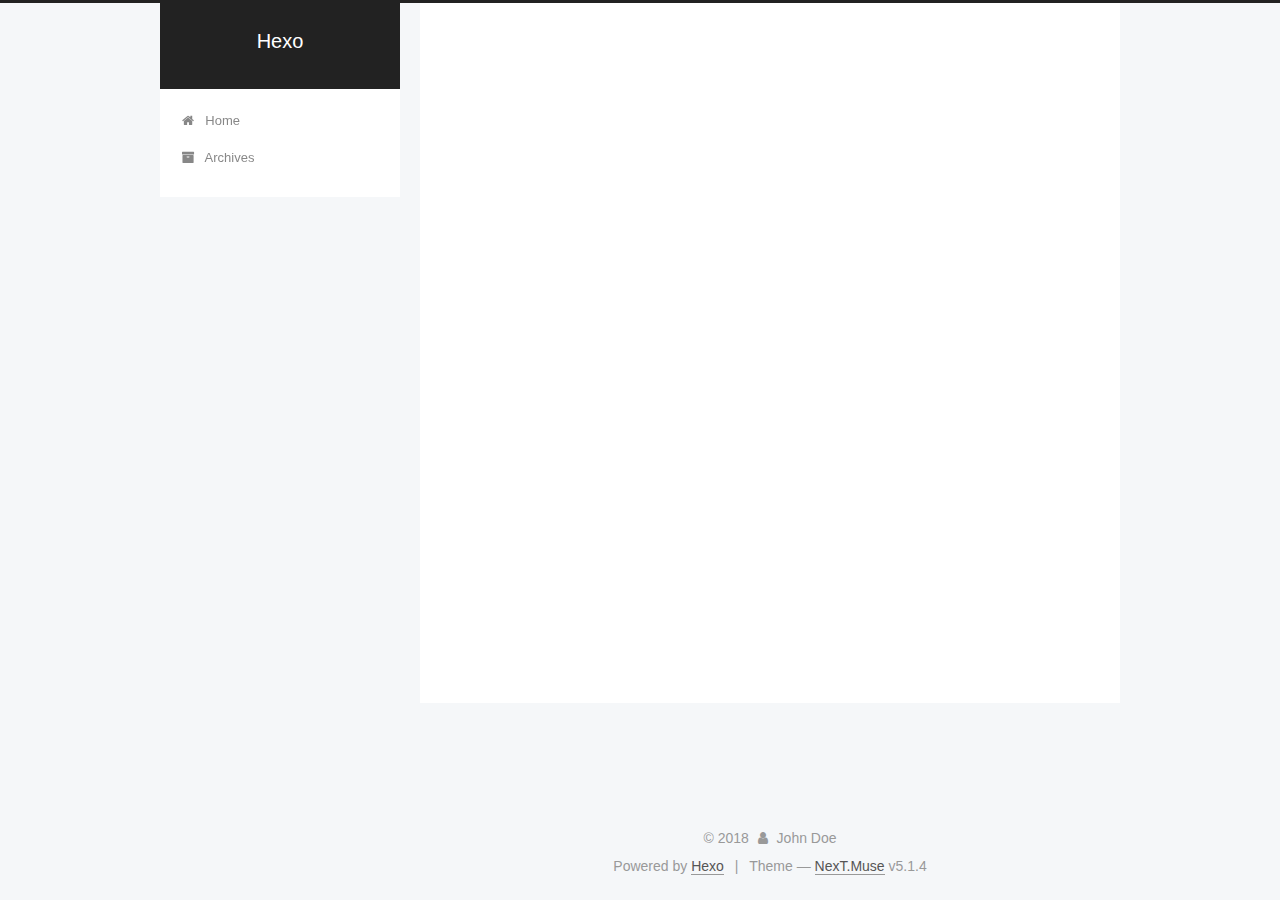
<file: archives/2018/index.html>
<!DOCTYPE html>



  


<html class="theme-next muse use-motion" lang="">
<head>
  <meta charset="UTF-8"/>
<meta http-equiv="X-UA-Compatible" content="IE=edge" />
<meta name="viewport" content="width=device-width, initial-scale=1, maximum-scale=1"/>
<meta name="theme-color" content="#222">









<meta http-equiv="Cache-Control" content="no-transform" />
<meta http-equiv="Cache-Control" content="no-siteapp" />
















  
  
  <link href="/lib/fancybox/source/jquery.fancybox.css?v=2.1.5" rel="stylesheet" type="text/css" />







<link href="/lib/font-awesome/css/font-awesome.min.css?v=4.6.2" rel="stylesheet" type="text/css" />

<link href="/css/main.css?v=5.1.4" rel="stylesheet" type="text/css" />


  <link rel="apple-touch-icon" sizes="180x180" href="/images/apple-touch-icon-next.png?v=5.1.4">


  <link rel="icon" type="image/png" sizes="32x32" href="/images/favicon-32x32-next.png?v=5.1.4">


  <link rel="icon" type="image/png" sizes="16x16" href="/images/favicon-16x16-next.png?v=5.1.4">


  <link rel="mask-icon" href="/images/logo.svg?v=5.1.4" color="#222">





  <meta name="keywords" content="Hexo, NexT" />










<meta property="og:type" content="website">
<meta property="og:title" content="Hexo">
<meta property="og:url" content="http://yoursite.com/archives/2018/index.html">
<meta property="og:site_name" content="Hexo">
<meta property="og:locale" content="default">
<meta name="twitter:card" content="summary">
<meta name="twitter:title" content="Hexo">



<script type="text/javascript" id="hexo.configurations">
  var NexT = window.NexT || {};
  var CONFIG = {
    root: '/',
    scheme: 'Muse',
    version: '5.1.4',
    sidebar: {"position":"left","display":"post","offset":12,"b2t":false,"scrollpercent":false,"onmobile":false},
    fancybox: true,
    tabs: true,
    motion: {"enable":true,"async":false,"transition":{"post_block":"fadeIn","post_header":"slideDownIn","post_body":"slideDownIn","coll_header":"slideLeftIn","sidebar":"slideUpIn"}},
    duoshuo: {
      userId: '0',
      author: 'Author'
    },
    algolia: {
      applicationID: '',
      apiKey: '',
      indexName: '',
      hits: {"per_page":10},
      labels: {"input_placeholder":"Search for Posts","hits_empty":"We didn't find any results for the search: ${query}","hits_stats":"${hits} results found in ${time} ms"}
    }
  };
</script>



  <link rel="canonical" href="http://yoursite.com/archives/2018/"/>





  <title>Archive | Hexo</title>
  








</head>

<body itemscope itemtype="http://schema.org/WebPage" lang="default">

  
  
    
  

  <div class="container sidebar-position-left page-archive">
    <div class="headband"></div>

    <header id="header" class="header" itemscope itemtype="http://schema.org/WPHeader">
      <div class="header-inner"><div class="site-brand-wrapper">
  <div class="site-meta ">
    

    <div class="custom-logo-site-title">
      <a href="/"  class="brand" rel="start">
        <span class="logo-line-before"><i></i></span>
        <span class="site-title">Hexo</span>
        <span class="logo-line-after"><i></i></span>
      </a>
    </div>
      
        <p class="site-subtitle"></p>
      
  </div>

  <div class="site-nav-toggle">
    <button>
      <span class="btn-bar"></span>
      <span class="btn-bar"></span>
      <span class="btn-bar"></span>
    </button>
  </div>
</div>

<nav class="site-nav">
  

  
    <ul id="menu" class="menu">
      
        
        <li class="menu-item menu-item-home">
          <a href="/" rel="section">
            
              <i class="menu-item-icon fa fa-fw fa-home"></i> <br />
            
            Home
          </a>
        </li>
      
        
        <li class="menu-item menu-item-archives">
          <a href="/archives/" rel="section">
            
              <i class="menu-item-icon fa fa-fw fa-archive"></i> <br />
            
            Archives
          </a>
        </li>
      

      
    </ul>
  

  
</nav>



 </div>
    </header>

    <main id="main" class="main">
      <div class="main-inner">
        <div class="content-wrap">
          <div id="content" class="content">
            

  
  
  
  <div class="post-block archive">
    <div id="posts" class="posts-collapse">
      <span class="archive-move-on"></span>

      <span class="archive-page-counter">
        
        
        
          
        
        Um..! 1 post. Keep on posting.
      </span>

      

        
        
        

        
          
          <div class="collection-title">
            <h1 class="archive-year" id="archive-year-2018">2018</h1>
          </div>
        
        

        

  <article class="post post-type-normal" itemscope itemtype="http://schema.org/Article">
    <header class="post-header">

      <h2 class="post-title">
        
            <a class="post-title-link" href="/2018/07/13/hello-world/" itemprop="url">
              
                <span itemprop="name">Hello World</span>
              
            </a>
        
      </h2>

      <div class="post-meta">
        <time class="post-time" itemprop="dateCreated"
              datetime="2018-07-13T13:57:48+08:00"
              content="2018-07-13" >
          07-13
        </time>
      </div>

    </header>
  </article>



      

    </div>
  </div>
  
  
  

  



          </div>
          


          

        </div>
        
          
  
  <div class="sidebar-toggle">
    <div class="sidebar-toggle-line-wrap">
      <span class="sidebar-toggle-line sidebar-toggle-line-first"></span>
      <span class="sidebar-toggle-line sidebar-toggle-line-middle"></span>
      <span class="sidebar-toggle-line sidebar-toggle-line-last"></span>
    </div>
  </div>

  <aside id="sidebar" class="sidebar">
    
    <div class="sidebar-inner">

      

      

      <section class="site-overview-wrap sidebar-panel sidebar-panel-active">
        <div class="site-overview">
          <div class="site-author motion-element" itemprop="author" itemscope itemtype="http://schema.org/Person">
            
              <p class="site-author-name" itemprop="name">John Doe</p>
              <p class="site-description motion-element" itemprop="description"></p>
          </div>

          <nav class="site-state motion-element">

            
              <div class="site-state-item site-state-posts">
              
                <a href="/archives/">
              
                  <span class="site-state-item-count">1</span>
                  <span class="site-state-item-name">posts</span>
                </a>
              </div>
            

            

            

          </nav>

          

          

          
          

          
          

          

        </div>
      </section>

      

      

    </div>
  </aside>


        
      </div>
    </main>

    <footer id="footer" class="footer">
      <div class="footer-inner">
        <div class="copyright">&copy; <span itemprop="copyrightYear">2018</span>
  <span class="with-love">
    <i class="fa fa-user"></i>
  </span>
  <span class="author" itemprop="copyrightHolder">John Doe</span>

  
</div>


  <div class="powered-by">Powered by <a class="theme-link" target="_blank" href="https://hexo.io">Hexo</a></div>



  <span class="post-meta-divider">|</span>



  <div class="theme-info">Theme &mdash; <a class="theme-link" target="_blank" href="https://github.com/iissnan/hexo-theme-next">NexT.Muse</a> v5.1.4</div>




        







        
      </div>
    </footer>

    
      <div class="back-to-top">
        <i class="fa fa-arrow-up"></i>
        
      </div>
    

    

  </div>

  

<script type="text/javascript">
  if (Object.prototype.toString.call(window.Promise) !== '[object Function]') {
    window.Promise = null;
  }
</script>









  












  
  
    <script type="text/javascript" src="/lib/jquery/index.js?v=2.1.3"></script>
  

  
  
    <script type="text/javascript" src="/lib/fastclick/lib/fastclick.min.js?v=1.0.6"></script>
  

  
  
    <script type="text/javascript" src="/lib/jquery_lazyload/jquery.lazyload.js?v=1.9.7"></script>
  

  
  
    <script type="text/javascript" src="/lib/velocity/velocity.min.js?v=1.2.1"></script>
  

  
  
    <script type="text/javascript" src="/lib/velocity/velocity.ui.min.js?v=1.2.1"></script>
  

  
  
    <script type="text/javascript" src="/lib/fancybox/source/jquery.fancybox.pack.js?v=2.1.5"></script>
  


  


  <script type="text/javascript" src="/js/src/utils.js?v=5.1.4"></script>

  <script type="text/javascript" src="/js/src/motion.js?v=5.1.4"></script>



  
  

  

  


  <script type="text/javascript" src="/js/src/bootstrap.js?v=5.1.4"></script>



  


  




	





  





  












  





  

  

  

  
  

  

  

  

</body>
</html>
</file>
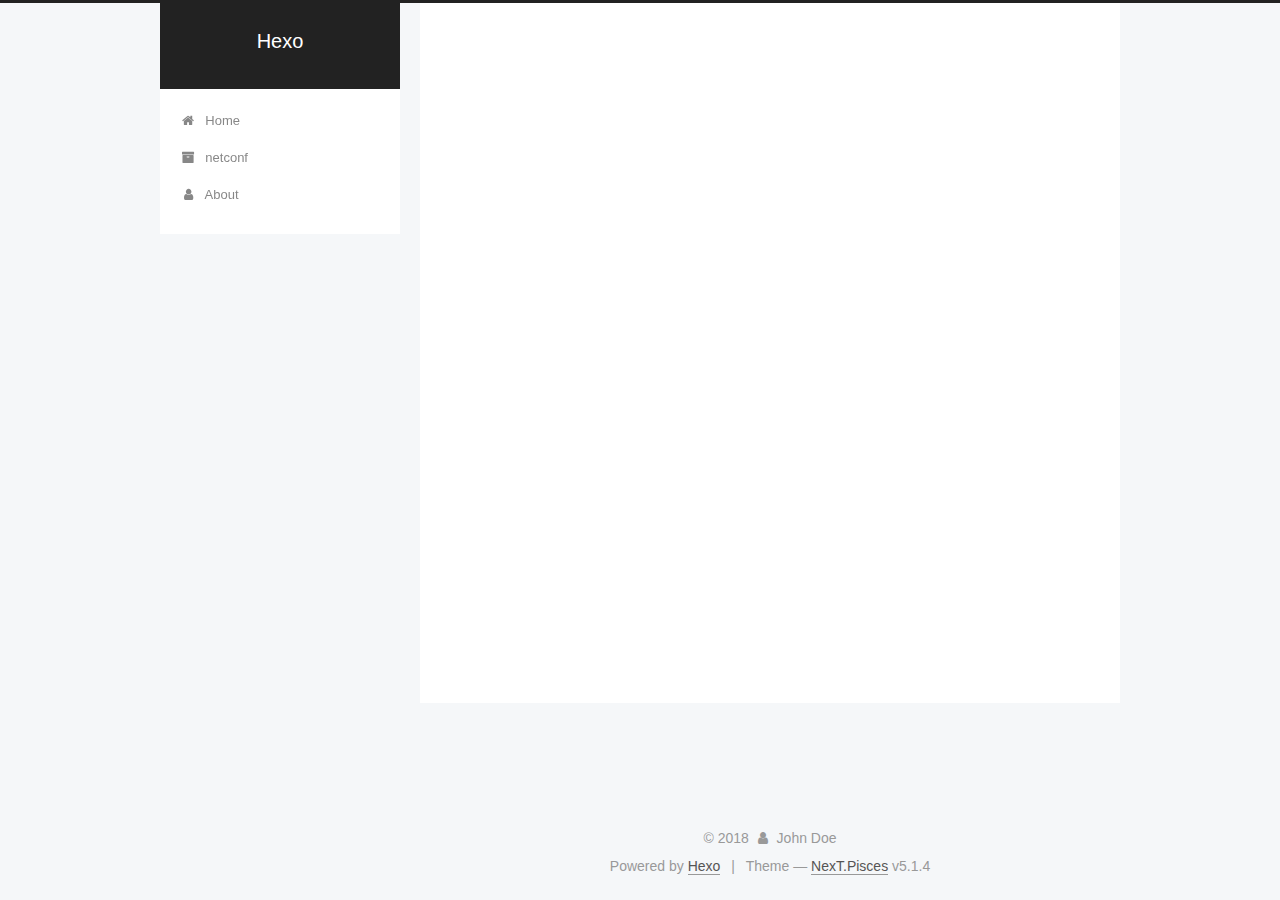
<file: archives/2018/07/index.html>
<!DOCTYPE html>



  


<html class="theme-next pisces use-motion" lang="">
<head>
  <meta charset="UTF-8"/>
<meta http-equiv="X-UA-Compatible" content="IE=edge" />
<meta name="viewport" content="width=device-width, initial-scale=1, maximum-scale=1"/>
<meta name="theme-color" content="#222">









<meta http-equiv="Cache-Control" content="no-transform" />
<meta http-equiv="Cache-Control" content="no-siteapp" />
















  
  
  <link href="/lib/fancybox/source/jquery.fancybox.css?v=2.1.5" rel="stylesheet" type="text/css" />







<link href="/lib/font-awesome/css/font-awesome.min.css?v=4.6.2" rel="stylesheet" type="text/css" />

<link href="/css/main.css?v=5.1.4" rel="stylesheet" type="text/css" />


  <link rel="apple-touch-icon" sizes="180x180" href="/images/apple-touch-icon-next.png?v=5.1.4">


  <link rel="icon" type="image/png" sizes="32x32" href="/images/favicon-32x32-next.png?v=5.1.4">


  <link rel="icon" type="image/png" sizes="16x16" href="/images/favicon-16x16-next.png?v=5.1.4">


  <link rel="mask-icon" href="/images/logo.svg?v=5.1.4" color="#222">





  <meta name="keywords" content="Hexo, NexT" />










<meta property="og:type" content="website">
<meta property="og:title" content="Hexo">
<meta property="og:url" content="http://yoursite.com/archives/2018/07/index.html">
<meta property="og:site_name" content="Hexo">
<meta property="og:locale" content="default">
<meta name="twitter:card" content="summary">
<meta name="twitter:title" content="Hexo">



<script type="text/javascript" id="hexo.configurations">
  var NexT = window.NexT || {};
  var CONFIG = {
    root: '/',
    scheme: 'Pisces',
    version: '5.1.4',
    sidebar: {"position":"left","display":"post","offset":12,"b2t":false,"scrollpercent":false,"onmobile":false},
    fancybox: true,
    tabs: true,
    motion: {"enable":true,"async":false,"transition":{"post_block":"fadeIn","post_header":"slideDownIn","post_body":"slideDownIn","coll_header":"slideLeftIn","sidebar":"slideUpIn"}},
    duoshuo: {
      userId: '0',
      author: 'Author'
    },
    algolia: {
      applicationID: '',
      apiKey: '',
      indexName: '',
      hits: {"per_page":10},
      labels: {"input_placeholder":"Search for Posts","hits_empty":"We didn't find any results for the search: ${query}","hits_stats":"${hits} results found in ${time} ms"}
    }
  };
</script>



  <link rel="canonical" href="http://yoursite.com/archives/2018/07/"/>





  <title>Archive | Hexo</title>
  








</head>

<body itemscope itemtype="http://schema.org/WebPage" lang="default">

  
  
    
  

  <div class="container sidebar-position-left page-archive">
    <div class="headband"></div>

    <header id="header" class="header" itemscope itemtype="http://schema.org/WPHeader">
      <div class="header-inner"><div class="site-brand-wrapper">
  <div class="site-meta ">
    

    <div class="custom-logo-site-title">
      <a href="/"  class="brand" rel="start">
        <span class="logo-line-before"><i></i></span>
        <span class="site-title">Hexo</span>
        <span class="logo-line-after"><i></i></span>
      </a>
    </div>
      
        <p class="site-subtitle"></p>
      
  </div>

  <div class="site-nav-toggle">
    <button>
      <span class="btn-bar"></span>
      <span class="btn-bar"></span>
      <span class="btn-bar"></span>
    </button>
  </div>
</div>

<nav class="site-nav">
  

  
    <ul id="menu" class="menu">
      
        
        <li class="menu-item menu-item-home">
          <a href="/" rel="section">
            
              <i class="menu-item-icon fa fa-fw fa-home"></i> <br />
            
            Home
          </a>
        </li>
      
        
        <li class="menu-item menu-item-netconf">
          <a href="/netconf" rel="section">
            
              <i class="menu-item-icon fa fa-fw fa-archive"></i> <br />
            
            netconf
          </a>
        </li>
      
        
        <li class="menu-item menu-item-about">
          <a href="/about/" rel="section">
            
              <i class="menu-item-icon fa fa-fw fa-user"></i> <br />
            
            About
          </a>
        </li>
      

      
    </ul>
  

  
</nav>



 </div>
    </header>

    <main id="main" class="main">
      <div class="main-inner">
        <div class="content-wrap">
          <div id="content" class="content">
            

  
  
  
  <div class="post-block archive">
    <div id="posts" class="posts-collapse">
      <span class="archive-move-on"></span>

      <span class="archive-page-counter">
        
        
        
          
        
        Um..! 1 post. Keep on posting.
      </span>

      

        
        
        

        
          
          <div class="collection-title">
            <h1 class="archive-year" id="archive-year-2018">2018</h1>
          </div>
        
        

        

  <article class="post post-type-normal" itemscope itemtype="http://schema.org/Article">
    <header class="post-header">

      <h2 class="post-title">
        
            <a class="post-title-link" href="/2018/07/13/hello-world/" itemprop="url">
              
                <span itemprop="name">江南</span>
              
            </a>
        
      </h2>

      <div class="post-meta">
        <time class="post-time" itemprop="dateCreated"
              datetime="2018-07-13T13:57:48+08:00"
              content="2018-07-13" >
          07-13
        </time>
      </div>

    </header>
  </article>



      

    </div>
  </div>
  
  
  

  



          </div>
          


          

        </div>
        
          
  
  <div class="sidebar-toggle">
    <div class="sidebar-toggle-line-wrap">
      <span class="sidebar-toggle-line sidebar-toggle-line-first"></span>
      <span class="sidebar-toggle-line sidebar-toggle-line-middle"></span>
      <span class="sidebar-toggle-line sidebar-toggle-line-last"></span>
    </div>
  </div>

  <aside id="sidebar" class="sidebar">
    
    <div class="sidebar-inner">

      

      

      <section class="site-overview-wrap sidebar-panel sidebar-panel-active">
        <div class="site-overview">
          <div class="site-author motion-element" itemprop="author" itemscope itemtype="http://schema.org/Person">
            
              <p class="site-author-name" itemprop="name">John Doe</p>
              <p class="site-description motion-element" itemprop="description"></p>
          </div>

          <nav class="site-state motion-element">

            
              <div class="site-state-item site-state-posts">
              
                <a href="/archives">
              
                  <span class="site-state-item-count">1</span>
                  <span class="site-state-item-name">posts</span>
                </a>
              </div>
            

            

            

          </nav>

          

          
            <div class="links-of-author motion-element">
                
                  <span class="links-of-author-item">
                    <a href="https://github.com/lixiangyong" target="_blank" title="GitHub">
                      
                        <i class="fa fa-fw fa-github"></i>GitHub</a>
                  </span>
                
                  <span class="links-of-author-item">
                    <a href="mailto:spacewavexy@hotmail.com" target="_blank" title="E-Mail">
                      
                        <i class="fa fa-fw fa-envelope"></i>E-Mail</a>
                  </span>
                
            </div>
          

          
          

          
          

          

        </div>
      </section>

      

      

    </div>
  </aside>


        
      </div>
    </main>

    <footer id="footer" class="footer">
      <div class="footer-inner">
        <div class="copyright">&copy; <span itemprop="copyrightYear">2018</span>
  <span class="with-love">
    <i class="fa fa-user"></i>
  </span>
  <span class="author" itemprop="copyrightHolder">John Doe</span>

  
</div>


  <div class="powered-by">Powered by <a class="theme-link" target="_blank" href="https://hexo.io">Hexo</a></div>



  <span class="post-meta-divider">|</span>



  <div class="theme-info">Theme &mdash; <a class="theme-link" target="_blank" href="https://github.com/iissnan/hexo-theme-next">NexT.Pisces</a> v5.1.4</div>




        







        
      </div>
    </footer>

    
      <div class="back-to-top">
        <i class="fa fa-arrow-up"></i>
        
      </div>
    

    

  </div>

  

<script type="text/javascript">
  if (Object.prototype.toString.call(window.Promise) !== '[object Function]') {
    window.Promise = null;
  }
</script>









  












  
  
    <script type="text/javascript" src="/lib/jquery/index.js?v=2.1.3"></script>
  

  
  
    <script type="text/javascript" src="/lib/fastclick/lib/fastclick.min.js?v=1.0.6"></script>
  

  
  
    <script type="text/javascript" src="/lib/jquery_lazyload/jquery.lazyload.js?v=1.9.7"></script>
  

  
  
    <script type="text/javascript" src="/lib/velocity/velocity.min.js?v=1.2.1"></script>
  

  
  
    <script type="text/javascript" src="/lib/velocity/velocity.ui.min.js?v=1.2.1"></script>
  

  
  
    <script type="text/javascript" src="/lib/fancybox/source/jquery.fancybox.pack.js?v=2.1.5"></script>
  


  


  <script type="text/javascript" src="/js/src/utils.js?v=5.1.4"></script>

  <script type="text/javascript" src="/js/src/motion.js?v=5.1.4"></script>



  
  


  <script type="text/javascript" src="/js/src/affix.js?v=5.1.4"></script>

  <script type="text/javascript" src="/js/src/schemes/pisces.js?v=5.1.4"></script>



  

  


  <script type="text/javascript" src="/js/src/bootstrap.js?v=5.1.4"></script>



  


  




	





  





  












  





  

  

  

  
  

  

  

  

</body>
</html>
</file>
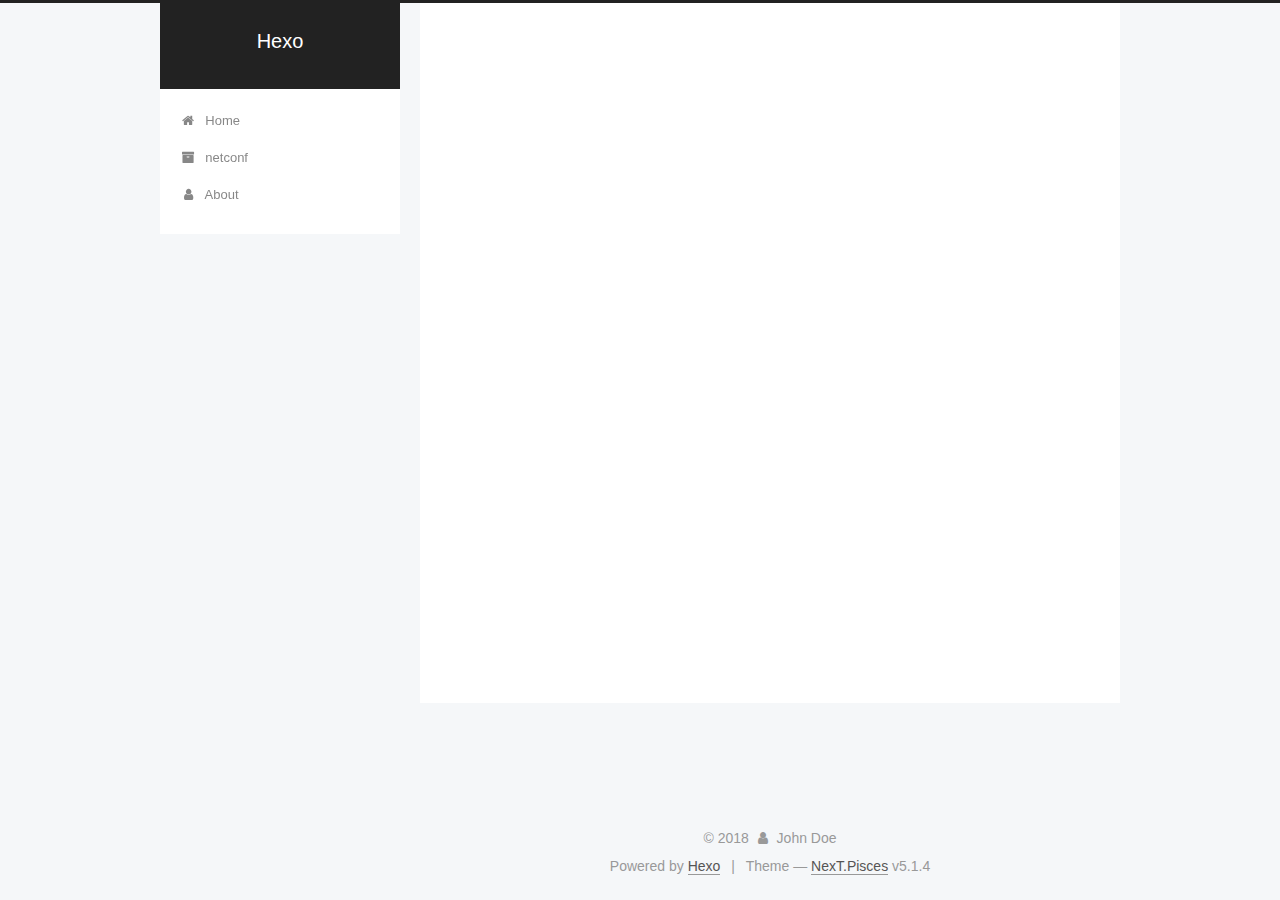
<file: 2018/07/13/hello-world/index.html>
<!DOCTYPE html>



  


<html class="theme-next pisces use-motion" lang="">
<head>
  <meta charset="UTF-8"/>
<meta http-equiv="X-UA-Compatible" content="IE=edge" />
<meta name="viewport" content="width=device-width, initial-scale=1, maximum-scale=1"/>
<meta name="theme-color" content="#222">









<meta http-equiv="Cache-Control" content="no-transform" />
<meta http-equiv="Cache-Control" content="no-siteapp" />
















  
  
  <link href="/lib/fancybox/source/jquery.fancybox.css?v=2.1.5" rel="stylesheet" type="text/css" />







<link href="/lib/font-awesome/css/font-awesome.min.css?v=4.6.2" rel="stylesheet" type="text/css" />

<link href="/css/main.css?v=5.1.4" rel="stylesheet" type="text/css" />


  <link rel="apple-touch-icon" sizes="180x180" href="/images/apple-touch-icon-next.png?v=5.1.4">


  <link rel="icon" type="image/png" sizes="32x32" href="/images/favicon-32x32-next.png?v=5.1.4">


  <link rel="icon" type="image/png" sizes="16x16" href="/images/favicon-16x16-next.png?v=5.1.4">


  <link rel="mask-icon" href="/images/logo.svg?v=5.1.4" color="#222">





  <meta name="keywords" content="Hexo, NexT" />










<meta name="description" content="“江南”来由  江南好，风景旧曾谙。日出江花红胜火，春来江水绿如蓝。能不忆江南？">
<meta property="og:type" content="article">
<meta property="og:title" content="江南">
<meta property="og:url" content="http://yoursite.com/2018/07/13/hello-world/index.html">
<meta property="og:site_name" content="Hexo">
<meta property="og:description" content="“江南”来由  江南好，风景旧曾谙。日出江花红胜火，春来江水绿如蓝。能不忆江南？">
<meta property="og:locale" content="default">
<meta property="og:updated_time" content="2018-07-13T09:34:05.547Z">
<meta name="twitter:card" content="summary">
<meta name="twitter:title" content="江南">
<meta name="twitter:description" content="“江南”来由  江南好，风景旧曾谙。日出江花红胜火，春来江水绿如蓝。能不忆江南？">



<script type="text/javascript" id="hexo.configurations">
  var NexT = window.NexT || {};
  var CONFIG = {
    root: '/',
    scheme: 'Pisces',
    version: '5.1.4',
    sidebar: {"position":"left","display":"post","offset":12,"b2t":false,"scrollpercent":false,"onmobile":false},
    fancybox: true,
    tabs: true,
    motion: {"enable":true,"async":false,"transition":{"post_block":"fadeIn","post_header":"slideDownIn","post_body":"slideDownIn","coll_header":"slideLeftIn","sidebar":"slideUpIn"}},
    duoshuo: {
      userId: '0',
      author: 'Author'
    },
    algolia: {
      applicationID: '',
      apiKey: '',
      indexName: '',
      hits: {"per_page":10},
      labels: {"input_placeholder":"Search for Posts","hits_empty":"We didn't find any results for the search: ${query}","hits_stats":"${hits} results found in ${time} ms"}
    }
  };
</script>



  <link rel="canonical" href="http://yoursite.com/2018/07/13/hello-world/"/>





  <title>江南 | Hexo</title>
  








</head>

<body itemscope itemtype="http://schema.org/WebPage" lang="default">

  
  
    
  

  <div class="container sidebar-position-left page-post-detail">
    <div class="headband"></div>

    <header id="header" class="header" itemscope itemtype="http://schema.org/WPHeader">
      <div class="header-inner"><div class="site-brand-wrapper">
  <div class="site-meta ">
    

    <div class="custom-logo-site-title">
      <a href="/"  class="brand" rel="start">
        <span class="logo-line-before"><i></i></span>
        <span class="site-title">Hexo</span>
        <span class="logo-line-after"><i></i></span>
      </a>
    </div>
      
        <p class="site-subtitle"></p>
      
  </div>

  <div class="site-nav-toggle">
    <button>
      <span class="btn-bar"></span>
      <span class="btn-bar"></span>
      <span class="btn-bar"></span>
    </button>
  </div>
</div>

<nav class="site-nav">
  

  
    <ul id="menu" class="menu">
      
        
        <li class="menu-item menu-item-home">
          <a href="/" rel="section">
            
              <i class="menu-item-icon fa fa-fw fa-home"></i> <br />
            
            Home
          </a>
        </li>
      
        
        <li class="menu-item menu-item-netconf">
          <a href="/netconf" rel="section">
            
              <i class="menu-item-icon fa fa-fw fa-archive"></i> <br />
            
            netconf
          </a>
        </li>
      
        
        <li class="menu-item menu-item-about">
          <a href="/about/" rel="section">
            
              <i class="menu-item-icon fa fa-fw fa-user"></i> <br />
            
            About
          </a>
        </li>
      

      
    </ul>
  

  
</nav>



 </div>
    </header>

    <main id="main" class="main">
      <div class="main-inner">
        <div class="content-wrap">
          <div id="content" class="content">
            

  <div id="posts" class="posts-expand">
    

  

  
  
  

  <article class="post post-type-normal" itemscope itemtype="http://schema.org/Article">
  
  
  
  <div class="post-block">
    <link itemprop="mainEntityOfPage" href="http://yoursite.com/2018/07/13/hello-world/">

    <span hidden itemprop="author" itemscope itemtype="http://schema.org/Person">
      <meta itemprop="name" content="John Doe">
      <meta itemprop="description" content="">
      <meta itemprop="image" content="/images/avatar.gif">
    </span>

    <span hidden itemprop="publisher" itemscope itemtype="http://schema.org/Organization">
      <meta itemprop="name" content="Hexo">
    </span>

    
      <header class="post-header">

        
        
          <h1 class="post-title" itemprop="name headline">江南</h1>
        

        <div class="post-meta">
          <span class="post-time">
            
              <span class="post-meta-item-icon">
                <i class="fa fa-calendar-o"></i>
              </span>
              
                <span class="post-meta-item-text">Posted on</span>
              
              <time title="Post created" itemprop="dateCreated datePublished" datetime="2018-07-13T13:57:48+08:00">
                2018-07-13
              </time>
            

            

            
          </span>

          

          
            
          

          
          

          

          

          

        </div>
      </header>
    

    
    
    
    <div class="post-body" itemprop="articleBody">

      
      

      
        <blockquote>
<p>“江南”来由</p>
</blockquote>
<p>江南好，风景旧曾谙。<br>日出江花红胜火，春来江水绿如蓝。<br>能不忆江南？</p>

      
    </div>
    
    
    

    

    

    

    <footer class="post-footer">
      

      
      
      

      

      
      
    </footer>
  </div>
  
  
  
  </article>



    <div class="post-spread">
      
    </div>
  </div>


          </div>
          


          

  



        </div>
        
          
  
  <div class="sidebar-toggle">
    <div class="sidebar-toggle-line-wrap">
      <span class="sidebar-toggle-line sidebar-toggle-line-first"></span>
      <span class="sidebar-toggle-line sidebar-toggle-line-middle"></span>
      <span class="sidebar-toggle-line sidebar-toggle-line-last"></span>
    </div>
  </div>

  <aside id="sidebar" class="sidebar">
    
    <div class="sidebar-inner">

      

      

      <section class="site-overview-wrap sidebar-panel sidebar-panel-active">
        <div class="site-overview">
          <div class="site-author motion-element" itemprop="author" itemscope itemtype="http://schema.org/Person">
            
              <p class="site-author-name" itemprop="name">John Doe</p>
              <p class="site-description motion-element" itemprop="description"></p>
          </div>

          <nav class="site-state motion-element">

            
              <div class="site-state-item site-state-posts">
              
                <a href="/archives">
              
                  <span class="site-state-item-count">1</span>
                  <span class="site-state-item-name">posts</span>
                </a>
              </div>
            

            

            

          </nav>

          

          
            <div class="links-of-author motion-element">
                
                  <span class="links-of-author-item">
                    <a href="https://github.com/lixiangyong" target="_blank" title="GitHub">
                      
                        <i class="fa fa-fw fa-github"></i>GitHub</a>
                  </span>
                
                  <span class="links-of-author-item">
                    <a href="mailto:spacewavexy@hotmail.com" target="_blank" title="E-Mail">
                      
                        <i class="fa fa-fw fa-envelope"></i>E-Mail</a>
                  </span>
                
            </div>
          

          
          

          
          

          

        </div>
      </section>

      

      

    </div>
  </aside>


        
      </div>
    </main>

    <footer id="footer" class="footer">
      <div class="footer-inner">
        <div class="copyright">&copy; <span itemprop="copyrightYear">2018</span>
  <span class="with-love">
    <i class="fa fa-user"></i>
  </span>
  <span class="author" itemprop="copyrightHolder">John Doe</span>

  
</div>


  <div class="powered-by">Powered by <a class="theme-link" target="_blank" href="https://hexo.io">Hexo</a></div>



  <span class="post-meta-divider">|</span>



  <div class="theme-info">Theme &mdash; <a class="theme-link" target="_blank" href="https://github.com/iissnan/hexo-theme-next">NexT.Pisces</a> v5.1.4</div>




        







        
      </div>
    </footer>

    
      <div class="back-to-top">
        <i class="fa fa-arrow-up"></i>
        
      </div>
    

    

  </div>

  

<script type="text/javascript">
  if (Object.prototype.toString.call(window.Promise) !== '[object Function]') {
    window.Promise = null;
  }
</script>









  












  
  
    <script type="text/javascript" src="/lib/jquery/index.js?v=2.1.3"></script>
  

  
  
    <script type="text/javascript" src="/lib/fastclick/lib/fastclick.min.js?v=1.0.6"></script>
  

  
  
    <script type="text/javascript" src="/lib/jquery_lazyload/jquery.lazyload.js?v=1.9.7"></script>
  

  
  
    <script type="text/javascript" src="/lib/velocity/velocity.min.js?v=1.2.1"></script>
  

  
  
    <script type="text/javascript" src="/lib/velocity/velocity.ui.min.js?v=1.2.1"></script>
  

  
  
    <script type="text/javascript" src="/lib/fancybox/source/jquery.fancybox.pack.js?v=2.1.5"></script>
  


  


  <script type="text/javascript" src="/js/src/utils.js?v=5.1.4"></script>

  <script type="text/javascript" src="/js/src/motion.js?v=5.1.4"></script>



  
  


  <script type="text/javascript" src="/js/src/affix.js?v=5.1.4"></script>

  <script type="text/javascript" src="/js/src/schemes/pisces.js?v=5.1.4"></script>



  
  <script type="text/javascript" src="/js/src/scrollspy.js?v=5.1.4"></script>
<script type="text/javascript" src="/js/src/post-details.js?v=5.1.4"></script>



  


  <script type="text/javascript" src="/js/src/bootstrap.js?v=5.1.4"></script>



  


  




	





  





  












  





  

  

  

  
  

  

  

  

</body>
</html>
</file>
<file: css/main.css>
/* normalize.css v3.0.2 | MIT License | git.io/normalize */
html {
  font-family: sans-serif; /* 1 */
  -ms-text-size-adjust: 100%; /* 2 */
  -webkit-text-size-adjust: 100%; /* 2 */
}
body {
  margin: 0;
}
article,
aside,
details,
figcaption,
figure,
footer,
header,
hgroup,
main,
menu,
nav,
section,
summary {
  display: block;
}
audio,
canvas,
progress,
video {
  display: inline-block; /* 1 */
  vertical-align: baseline; /* 2 */
}
audio:not([controls]) {
  display: none;
  height: 0;
}
[hidden],
template {
  display: none;
}
a {
  background-color: transparent;
}
a:active,
a:hover {
  outline: 0;
}
abbr[title] {
  border-bottom: 1px dotted;
}
b,
strong {
  font-weight: bold;
}
dfn {
  font-style: italic;
}
h1 {
  font-size: 2em;
  margin: 0.67em 0;
}
mark {
  background: #ff0;
  color: #000;
}
small {
  font-size: 80%;
}
sub,
sup {
  font-size: 75%;
  line-height: 0;
  position: relative;
  vertical-align: baseline;
}
sup {
  top: -0.5em;
}
sub {
  bottom: -0.25em;
}
img {
  border: 0;
}
svg:not(:root) {
  overflow: hidden;
}
figure {
  margin: 1em 40px;
}
hr {
  -moz-box-sizing: content-box;
  box-sizing: content-box;
  height: 0;
}
pre {
  overflow: auto;
}
code,
kbd,
pre,
samp {
  font-family: monospace, monospace;
  font-size: 1em;
}
button,
input,
optgroup,
select,
textarea {
  color: inherit; /* 1 */
  font: inherit; /* 2 */
  margin: 0; /* 3 */
}
button {
  overflow: visible;
}
button,
select {
  text-transform: none;
}
button,
html input[type="button"],
input[type="reset"],
input[type="submit"] {
  -webkit-appearance: button; /* 2 */
  cursor: pointer; /* 3 */
}
button[disabled],
html input[disabled] {
  cursor: default;
}
button::-moz-focus-inner,
input::-moz-focus-inner {
  border: 0;
  padding: 0;
}
input {
  line-height: normal;
}
input[type="checkbox"],
input[type="radio"] {
  box-sizing: border-box; /* 1 */
  padding: 0; /* 2 */
}
input[type="number"]::-webkit-inner-spin-button,
input[type="number"]::-webkit-outer-spin-button {
  height: auto;
}
input[type="search"] {
  -webkit-appearance: textfield; /* 1 */
  -moz-box-sizing: content-box;
  -webkit-box-sizing: content-box; /* 2 */
  box-sizing: content-box;
}
input[type="search"]::-webkit-search-cancel-button,
input[type="search"]::-webkit-search-decoration {
  -webkit-appearance: none;
}
fieldset {
  border: 1px solid #c0c0c0;
  margin: 0 2px;
  padding: 0.35em 0.625em 0.75em;
}
legend {
  border: 0; /* 1 */
  padding: 0; /* 2 */
}
textarea {
  overflow: auto;
}
optgroup {
  font-weight: bold;
}
table {
  border-collapse: collapse;
  border-spacing: 0;
}
td,
th {
  padding: 0;
}
::selection {
  background: #262a30;
  color: #fff;
}
body {
  position: relative;
  font-family: 'Lato', "PingFang SC", "Microsoft YaHei", sans-serif;
  font-size: 14px;
  line-height: 2;
  color: #555;
  background: #f5f7f9;
}
@media (max-width: 767px) {
  body {
    padding-right: 0 !important;
  }
}
@media (min-width: 768px) and (max-width: 991px) {
  body {
    padding-right: 0 !important;
  }
}
@media (min-width: 1600px) {
  body {
    font-size: 16px;
  }
}
h1,
h2,
h3,
h4,
h5,
h6 {
  margin: 0;
  padding: 0;
  font-weight: bold;
  line-height: 1.5;
  font-family: 'Lato', "PingFang SC", "Microsoft YaHei", sans-serif;
}
h2,
h3,
h4,
h5,
h6 {
  margin: 20px 0 15px;
}
h1 {
  font-size: 22px;
}
@media (max-width: 767px) {
  h1 {
    font-size: 18px;
  }
}
h2 {
  font-size: 20px;
}
@media (max-width: 767px) {
  h2 {
    font-size: 16px;
  }
}
h3 {
  font-size: 18px;
}
@media (max-width: 767px) {
  h3 {
    font-size: 14px;
  }
}
h4 {
  font-size: 16px;
}
@media (max-width: 767px) {
  h4 {
    font-size: 12px;
  }
}
h5 {
  font-size: 14px;
}
@media (max-width: 767px) {
  h5 {
    font-size: 10px;
  }
}
h6 {
  font-size: 12px;
}
@media (max-width: 767px) {
  h6 {
    font-size: 8px;
  }
}
p {
  margin: 0 0 20px 0;
}
a {
  color: #555;
  text-decoration: none;
  outline: none;
  border-bottom: 1px solid #999;
  word-wrap: break-word;
}
a:hover {
  color: #222;
  border-bottom-color: #222;
}
blockquote {
  margin: 0;
  padding: 0;
}
img {
  display: block;
  margin: auto;
  max-width: 100%;
  height: auto;
}
hr {
  margin: 40px 0;
  height: 3px;
  border: none;
  background-color: #ddd;
  background-image: repeating-linear-gradient(-45deg, #fff, #fff 4px, transparent 4px, transparent 8px);
}
blockquote {
  padding: 0 15px;
  color: #666;
  border-left: 4px solid #ddd;
}
blockquote cite::before {
  content: "-";
  padding: 0 5px;
}
dt {
  font-weight: 700;
}
dd {
  margin: 0;
  padding: 0;
}
kbd {
  border: 1px solid #ccc;
  border-radius: 0.2em;
  box-shadow: 0.1em 0.1em 0.2em rgba(0,0,0,0.1);
  background-color: #f9f9f9;
  font-family: inherit;
  background-image: -webkit-linear-gradient(top, #eee, #fff, #eee);
  padding: 0.1em 0.3em;
  white-space: nowrap;
}
.text-left {
  text-align: left;
}
.text-center {
  text-align: center;
}
.text-right {
  text-align: right;
}
.text-justify {
  text-align: justify;
}
.text-nowrap {
  white-space: nowrap;
}
.text-lowercase {
  text-transform: lowercase;
}
.text-uppercase {
  text-transform: uppercase;
}
.text-capitalize {
  text-transform: capitalize;
}
.center-block {
  display: block;
  margin-left: auto;
  margin-right: auto;
}
.clearfix:before,
.clearfix:after {
  content: " ";
  display: table;
}
.clearfix:after {
  clear: both;
}
.pullquote {
  width: 45%;
}
.pullquote.left {
  float: left;
  margin-left: 5px;
  margin-right: 10px;
}
.pullquote.right {
  float: right;
  margin-left: 10px;
  margin-right: 5px;
}
.affix.affix.affix {
  position: fixed;
}
.translation {
  margin-top: -20px;
  font-size: 14px;
  color: #999;
}
.scrollbar-measure {
  width: 100px;
  height: 100px;
  overflow: scroll;
  position: absolute;
  top: -9999px;
}
.use-motion .motion-element {
  opacity: 0;
}
table {
  margin: 20px 0;
  width: 100%;
  border-collapse: collapse;
  border-spacing: 0;
  border: 1px solid #ddd;
  font-size: 14px;
  table-layout: fixed;
  word-wrap: break-all;
}
table>tbody>tr:nth-of-type(odd) {
  background-color: #f9f9f9;
}
table>tbody>tr:hover {
  background-color: #f5f5f5;
}
caption,
th,
td {
  padding: 8px;
  text-align: left;
  vertical-align: middle;
  font-weight: normal;
}
th,
td {
  border-bottom: 3px solid #ddd;
  border-right: 1px solid #eee;
}
th {
  padding-bottom: 10px;
  font-weight: 700;
}
td {
  border-bottom-width: 1px;
}
html,
body {
  height: 100%;
}
.container {
  position: relative;
  min-height: 100%;
}
.header-inner {
  margin: 0 auto;
  padding: 100px 0 70px;
  width: 700px;
}
@media (min-width: 1600px) {
  .container .header-inner {
    width: 900px;
  }
}
.main {
  padding-bottom: 150px;
}
.main-inner {
  margin: 0 auto;
  width: 700px;
}
@media (min-width: 1600px) {
  .container .main-inner {
    width: 900px;
  }
}
.footer {
  position: absolute;
  left: 0;
  bottom: 0;
  width: 100%;
  min-height: 50px;
}
.footer-inner {
  box-sizing: border-box;
  margin: 20px auto;
  width: 700px;
}
@media (min-width: 1600px) {
  .container .footer-inner {
    width: 900px;
  }
}
pre,
.highlight {
  overflow: auto;
  margin: 20px 0;
  padding: 0;
  font-size: 13px;
  color: #4d4d4c;
  background: #f7f7f7;
  line-height: 1.6;
}
pre,
code {
  font-family: consolas, Menlo, "PingFang SC", "Microsoft YaHei", monospace;
}
code {
  padding: 2px 4px;
  word-wrap: break-word;
  color: #555;
  background: #eee;
  border-radius: 3px;
  font-size: 13px;
}
pre {
  padding: 10px;
}
pre code {
  padding: 0;
  color: #4d4d4c;
  background: none;
  text-shadow: none;
}
.highlight {
  border-radius: 1px;
}
.highlight pre {
  border: none;
  margin: 0;
  padding: 10px 0;
}
.highlight table {
  margin: 0;
  width: auto;
  border: none;
}
.highlight td {
  border: none;
  padding: 0;
}
.highlight figcaption {
  font-size: 1em;
  color: #4d4d4c;
  line-height: 1em;
  margin-bottom: 1em;
}
.highlight figcaption:before,
.highlight figcaption:after {
  content: " ";
  display: table;
}
.highlight figcaption:after {
  clear: both;
}
.highlight figcaption a {
  float: right;
  color: #4d4d4c;
}
.highlight figcaption a:hover {
  border-bottom-color: #4d4d4c;
}
.highlight .gutter pre {
  padding-left: 10px;
  padding-right: 10px;
  color: #869194;
  text-align: right;
  background-color: #eff2f3;
}
.highlight .code pre {
  width: 100%;
  padding-left: 10px;
  padding-right: 10px;
  background-color: #f7f7f7;
}
.highlight .line {
  height: 20px;
}
.gutter {
  -webkit-user-select: none;
  -moz-user-select: none;
  -ms-user-select: none;
  user-select: none;
}
.gist table {
  width: auto;
}
.gist table td {
  border: none;
}
pre .deletion {
  background: #fdd;
}
pre .addition {
  background: #dfd;
}
pre .meta {
  color: #8959a8;
}
pre .comment {
  color: #8e908c;
}
pre .variable,
pre .attribute,
pre .tag,
pre .regexp,
pre .ruby .constant,
pre .xml .tag .title,
pre .xml .pi,
pre .xml .doctype,
pre .html .doctype,
pre .css .id,
pre .css .class,
pre .css .pseudo {
  color: #c82829;
}
pre .number,
pre .preprocessor,
pre .built_in,
pre .literal,
pre .params,
pre .constant,
pre .command {
  color: #f5871f;
}
pre .ruby .class .title,
pre .css .rules .attribute,
pre .string,
pre .value,
pre .inheritance,
pre .header,
pre .ruby .symbol,
pre .xml .cdata,
pre .special,
pre .number,
pre .formula {
  color: #718c00;
}
pre .title,
pre .css .hexcolor {
  color: #3e999f;
}
pre .function,
pre .python .decorator,
pre .python .title,
pre .ruby .function .title,
pre .ruby .title .keyword,
pre .perl .sub,
pre .javascript .title,
pre .coffeescript .title {
  color: #4271ae;
}
pre .keyword,
pre .javascript .function {
  color: #8959a8;
}
.full-image.full-image.full-image.full-image {
  border: none;
  max-width: 100%;
  width: auto;
  margin: 20px auto 25px;
}
@media (min-width: 992px) {
  .full-image.full-image.full-image.full-image {
    max-width: none;
    width: 118%;
    margin: 0 -9%;
  }
}
.blockquote-center,
.page-home .post-type-quote blockquote,
.page-post-detail .post-type-quote blockquote {
  position: relative;
  margin: 40px 0;
  padding: 0;
  border-left: none;
  text-align: center;
}
.blockquote-center::before,
.page-home .post-type-quote blockquote::before,
.page-post-detail .post-type-quote blockquote::before,
.blockquote-center::after,
.page-home .post-type-quote blockquote::after,
.page-post-detail .post-type-quote blockquote::after {
  position: absolute;
  content: ' ';
  display: block;
  width: 100%;
  height: 24px;
  opacity: 0.2;
  background-repeat: no-repeat;
  background-position: 0 -6px;
  background-size: 22px 22px;
}
.blockquote-center::before,
.page-home .post-type-quote blockquote::before,
.page-post-detail .post-type-quote blockquote::before {
  top: -20px;
  background-image: url("../images/quote-l.svg");
  border-top: 1px solid #ccc;
}
.blockquote-center::after,
.page-home .post-type-quote blockquote::after,
.page-post-detail .post-type-quote blockquote::after {
  bottom: -20px;
  background-image: url("../images/quote-r.svg");
  border-bottom: 1px solid #ccc;
  background-position: 100% 8px;
}
.blockquote-center p,
.page-home .post-type-quote blockquote p,
.page-post-detail .post-type-quote blockquote p,
.blockquote-center div,
.page-home .post-type-quote blockquote div,
.page-post-detail .post-type-quote blockquote div {
  text-align: center;
}
.post .post-body .group-picture img {
  box-sizing: border-box;
  padding: 0 3px;
  border: none;
}
.post .group-picture-row {
  overflow: hidden;
  margin-top: 6px;
}
.post .group-picture-row:first-child {
  margin-top: 0;
}
.post .group-picture-column {
  float: left;
}
.page-post-detail .post-body .group-picture-column {
  float: none;
  margin-top: 10px;
  width: auto !important;
}
.page-post-detail .post-body .group-picture-column img {
  margin: 0 auto;
}
.page-archive .group-picture-container {
  overflow: hidden;
}
.page-archive .group-picture-row {
  float: left;
}
.page-archive .group-picture-row:first-child {
  margin-top: 6px;
}
.page-archive .group-picture-column {
  max-width: 150px;
  max-height: 150px;
}
.post-body .note {
  position: relative;
  padding: 15px;
  margin-bottom: 20px;
  border: 1px solid #eee;
  border-left-width: 5px;
  border-radius: 3px;
}
.post-body .note h2,
.post-body .note h3,
.post-body .note h4,
.post-body .note h5,
.post-body .note h6 {
  margin-top: 0;
  margin-bottom: 0;
  border-bottom: initial;
  padding-top: 0 !important;
}
.post-body .note p:first-child,
.post-body .note ul:first-child,
.post-body .note ol:first-child,
.post-body .note table:first-child,
.post-body .note pre:first-child,
.post-body .note blockquote:first-child {
  margin-top: 0;
}
.post-body .note p:last-child,
.post-body .note ul:last-child,
.post-body .note ol:last-child,
.post-body .note table:last-child,
.post-body .note pre:last-child,
.post-body .note blockquote:last-child {
  margin-bottom: 0;
}
.post-body .note.default {
  border-left-color: #777;
}
.post-body .note.default h2,
.post-body .note.default h3,
.post-body .note.default h4,
.post-body .note.default h5,
.post-body .note.default h6 {
  color: #777;
}
.post-body .note.primary {
  border-left-color: #6f42c1;
}
.post-body .note.primary h2,
.post-body .note.primary h3,
.post-body .note.primary h4,
.post-body .note.primary h5,
.post-body .note.primary h6 {
  color: #6f42c1;
}
.post-body .note.info {
  border-left-color: #428bca;
}
.post-body .note.info h2,
.post-body .note.info h3,
.post-body .note.info h4,
.post-body .note.info h5,
.post-body .note.info h6 {
  color: #428bca;
}
.post-body .note.success {
  border-left-color: #5cb85c;
}
.post-body .note.success h2,
.post-body .note.success h3,
.post-body .note.success h4,
.post-body .note.success h5,
.post-body .note.success h6 {
  color: #5cb85c;
}
.post-body .note.warning {
  border-left-color: #f0ad4e;
}
.post-body .note.warning h2,
.post-body .note.warning h3,
.post-body .note.warning h4,
.post-body .note.warning h5,
.post-body .note.warning h6 {
  color: #f0ad4e;
}
.post-body .note.danger {
  border-left-color: #d9534f;
}
.post-body .note.danger h2,
.post-body .note.danger h3,
.post-body .note.danger h4,
.post-body .note.danger h5,
.post-body .note.danger h6 {
  color: #d9534f;
}
.post-body .label {
  display: inline;
  padding: 0 2px;
  white-space: nowrap;
}
.post-body .label.default {
  background-color: #f0f0f0;
}
.post-body .label.primary {
  background-color: #efe6f7;
}
.post-body .label.info {
  background-color: #e5f2f8;
}
.post-body .label.success {
  background-color: #e7f4e9;
}
.post-body .label.warning {
  background-color: #fcf6e1;
}
.post-body .label.danger {
  background-color: #fae8eb;
}
.post-body .tabs {
  position: relative;
  display: block;
  margin-bottom: 20px;
  padding-top: 10px;
}
.post-body .tabs ul.nav-tabs {
  margin: 0;
  padding: 0;
  display: flex;
  margin-bottom: -1px;
}
@media (max-width: 413px) {
  .post-body .tabs ul.nav-tabs {
    display: block;
    margin-bottom: 5px;
  }
}
.post-body .tabs ul.nav-tabs li.tab {
  list-style-type: none !important;
  margin: 0 0.25em 0 0;
  border-top: 3px solid transparent;
  border-left: 1px solid transparent;
  border-right: 1px solid transparent;
}
@media (max-width: 413px) {
  .post-body .tabs ul.nav-tabs li.tab {
    margin: initial;
    border-top: 1px solid transparent;
    border-left: 3px solid transparent;
    border-right: 1px solid transparent;
    border-bottom: 1px solid transparent;
  }
}
.post-body .tabs ul.nav-tabs li.tab a {
  outline: 0;
  border-bottom: initial;
  display: block;
  line-height: 1.8em;
  padding: 0.25em 0.75em;
  transition-duration: 0.2s;
  transition-timing-function: ease-out;
  transition-delay: 0s;
}
.post-body .tabs ul.nav-tabs li.tab a i {
  width: 1.285714285714286em;
}
.post-body .tabs ul.nav-tabs li.tab.active {
  border-top: 3px solid #fc6423;
  border-left: 1px solid #ddd;
  border-right: 1px solid #ddd;
  background-color: #fff;
}
@media (max-width: 413px) {
  .post-body .tabs ul.nav-tabs li.tab.active {
    border-top: 1px solid #ddd;
    border-left: 3px solid #fc6423;
    border-right: 1px solid #ddd;
    border-bottom: 1px solid #ddd;
  }
}
.post-body .tabs ul.nav-tabs li.tab.active a {
  cursor: default;
  color: #555;
}
.post-body .tabs .tab-content {
  background-color: #fff;
}
.post-body .tabs .tab-content .tab-pane {
  border: 1px solid #ddd;
  padding: 20px 20px 0 20px;
}
.post-body .tabs .tab-content .tab-pane:not(.active) {
  display: none !important;
}
.post-body .tabs .tab-content .tab-pane.active {
  display: block !important;
}
.btn {
  display: inline-block;
  padding: 0 20px;
  font-size: 14px;
  color: #555;
  background: #fff;
  border: 2px solid #555;
  text-decoration: none;
  border-radius: 2px;
  transition-property: background-color;
  transition-duration: 0.2s;
  transition-timing-function: ease-in-out;
  transition-delay: 0s;
  line-height: 2;
}
.btn:hover {
  border-color: #222;
  color: #fff;
  background: #222;
}
.btn +.btn {
  margin: 0 0 8px 8px;
}
.btn .fa-fw {
  width: 1.285714285714286em;
  text-align: left;
}
.btn-bar {
  display: block;
  width: 22px;
  height: 2px;
  background: #555;
  border-radius: 1px;
}
.btn-bar+.btn-bar {
  margin-top: 4px;
}
.pagination {
  margin: 120px 0 40px;
  text-align: center;
  border-top: 1px solid #eee;
}
.page-number-basic,
.pagination .prev,
.pagination .next,
.pagination .page-number,
.pagination .space {
  display: inline-block;
  position: relative;
  top: -1px;
  margin: 0 10px;
  padding: 0 11px;
}
@media (max-width: 767px) {
  .page-number-basic,
  .pagination .prev,
  .pagination .next,
  .pagination .page-number,
  .pagination .space {
    margin: 0 5px;
  }
}
.pagination .prev,
.pagination .next,
.pagination .page-number {
  border-bottom: 0;
  border-top: 1px solid #eee;
  transition-property: border-color;
  transition-duration: 0.2s;
  transition-timing-function: ease-in-out;
  transition-delay: 0s;
}
.pagination .prev:hover,
.pagination .next:hover,
.pagination .page-number:hover {
  border-top-color: #222;
}
.pagination .space {
  padding: 0;
  margin: 0;
}
.pagination .prev {
  margin-left: 0;
}
.pagination .next {
  margin-right: 0;
}
.pagination .page-number.current {
  color: #fff;
  background: #ccc;
  border-top-color: #ccc;
}
@media (max-width: 767px) {
  .pagination {
    border-top: none;
  }
  .pagination .prev,
  .pagination .next,
  .pagination .page-number {
    margin-bottom: 10px;
    border-top: 0;
    border-bottom: 1px solid #eee;
    padding: 0 10px;
  }
  .pagination .prev:hover,
  .pagination .next:hover,
  .pagination .page-number:hover {
    border-bottom-color: #222;
  }
}
.comments {
  margin: 60px 20px 0;
}
.tag-cloud {
  text-align: center;
}
.tag-cloud a {
  display: inline-block;
  margin: 10px;
}
.back-to-top {
  box-sizing: border-box;
  position: fixed;
  bottom: -100px;
  right: 30px;
  z-index: 1050;
  padding: 0 6px;
  width: 24px;
  background: #222;
  font-size: 12px;
  opacity: 0.6;
  color: #fff;
  cursor: pointer;
  text-align: center;
  -webkit-transform: translateZ(0);
  transition-property: bottom;
  transition-duration: 0.2s;
  transition-timing-function: ease-in-out;
  transition-delay: 0s;
}
@media (min-width: 768px) and (max-width: 991px) {
  .back-to-top {
    display: none !important;
  }
}
@media (max-width: 767px) {
  .back-to-top {
    display: none !important;
  }
}
.back-to-top.back-to-top-on {
  bottom: 30px;
}
.header {
  background: transparent;
}
.header-inner {
  position: relative;
}
.headband {
  height: 3px;
  background: #222;
}
.site-meta {
  margin: 0;
  text-align: center;
}
@media (max-width: 767px) {
  .site-meta {
    text-align: center;
  }
}
.brand {
  position: relative;
  display: inline-block;
  padding: 0 40px;
  color: #fff;
  background: #222;
  border-bottom: none;
}
.brand:hover {
  color: #fff;
}
.logo {
  display: inline-block;
  margin-right: 5px;
  line-height: 36px;
  vertical-align: top;
}
.site-title {
  display: inline-block;
  vertical-align: top;
  line-height: 36px;
  font-size: 20px;
  font-weight: normal;
  font-family: 'Lato', "PingFang SC", "Microsoft YaHei", sans-serif;
}
.site-subtitle {
  margin-top: 10px;
  font-size: 13px;
  color: #ddd;
}
.use-motion .brand {
  opacity: 0;
}
.use-motion .logo,
.use-motion .site-title,
.use-motion .site-subtitle {
  opacity: 0;
  position: relative;
  top: -10px;
}
.site-nav-toggle {
  display: none;
  position: absolute;
  top: 10px;
  left: 10px;
}
@media (max-width: 767px) {
  .site-nav-toggle {
    display: block;
  }
}
.site-nav-toggle button {
  margin-top: 2px;
  padding: 9px 10px;
  background: transparent;
  border: none;
}
@media (max-width: 767px) {
  .site-nav {
    display: none;
    margin: 0 -10px;
    padding: 0 10px;
    clear: both;
    border-top: 1px solid #ddd;
  }
}
@media (min-width: 768px) and (max-width: 991px) {
  .site-nav {
    display: block !important;
  }
}
@media (min-width: 992px) {
  .site-nav {
    display: block !important;
  }
}
.menu {
  margin-top: 20px;
  padding-left: 0;
  text-align: center;
}
.menu .menu-item {
  display: inline-block;
  margin: 0 10px;
  list-style: none;
}
@media screen and (max-width: 767px) {
  .menu .menu-item {
    margin-top: 10px;
  }
}
.menu .menu-item a {
  display: block;
  font-size: 13px;
  line-height: inherit;
  border-bottom: 1px solid transparent;
  transition-property: border-color;
  transition-duration: 0.2s;
  transition-timing-function: ease-in-out;
  transition-delay: 0s;
}
.menu .menu-item a:hover,
.menu-item-active a {
  border-bottom-color: #222;
}
.menu .menu-item .fa {
  margin-right: 5px;
}
.use-motion .menu-item {
  opacity: 0;
}
.post-body {
  font-family: 'Lato', "PingFang SC", "Microsoft YaHei", sans-serif;
}
@media (max-width: 767px) {
  .post-body {
    word-break: break-word;
  }
}
.post-body .fancybox img {
  display: block !important;
  margin: 0 auto;
  cursor: pointer;
  cursor: zoom-in;
  cursor: -webkit-zoom-in;
}
.post-body .image-caption,
.post-body .figure .caption {
  margin: -20px auto 15px;
  text-align: center;
  font-size: 14px;
  color: #999;
  font-weight: bold;
  line-height: 1;
}
.post-sticky-flag {
  display: inline-block;
  font-size: 16px;
  -ms-transform: rotate(30deg);
  -webkit-transform: rotate(30deg);
  -moz-transform: rotate(30deg);
  -ms-transform: rotate(30deg);
  -o-transform: rotate(30deg);
  transform: rotate(30deg);
}
.use-motion .post-block,
.use-motion .pagination,
.use-motion .comments {
  opacity: 0;
}
.use-motion .post-header {
  opacity: 0;
}
.use-motion .post-body {
  opacity: 0;
}
.use-motion .collection-title {
  opacity: 0;
}
.posts-expand {
  padding-top: 40px;
}
@media (max-width: 767px) {
  .posts-expand {
    margin: 0 20px;
  }
  .post-body pre .gutter pre {
    padding-right: 10px;
  }
  .post-body .highlight {
    margin-left: 0px;
    margin-right: 0px;
    padding: 0;
  }
  .post-body .highlight .gutter pre {
    padding-right: 10px;
  }
}
@media (min-width: 992px) {
  .posts-expand .post-body {
    text-align: justify;
  }
}
.posts-expand .post-body h2,
.posts-expand .post-body h3,
.posts-expand .post-body h4,
.posts-expand .post-body h5,
.posts-expand .post-body h6 {
  padding-top: 10px;
}
.posts-expand .post-body h2 .header-anchor,
.posts-expand .post-body h3 .header-anchor,
.posts-expand .post-body h4 .header-anchor,
.posts-expand .post-body h5 .header-anchor,
.posts-expand .post-body h6 .header-anchor {
  float: right;
  margin-left: 10px;
  color: #ccc;
  border-bottom-style: none;
  visibility: hidden;
}
.posts-expand .post-body h2 .header-anchor:hover,
.posts-expand .post-body h3 .header-anchor:hover,
.posts-expand .post-body h4 .header-anchor:hover,
.posts-expand .post-body h5 .header-anchor:hover,
.posts-expand .post-body h6 .header-anchor:hover {
  color: inherit;
}
.posts-expand .post-body h2:hover .header-anchor,
.posts-expand .post-body h3:hover .header-anchor,
.posts-expand .post-body h4:hover .header-anchor,
.posts-expand .post-body h5:hover .header-anchor,
.posts-expand .post-body h6:hover .header-anchor {
  visibility: visible;
}
.posts-expand .post-body ul li {
  list-style: circle;
}
.posts-expand .post-body img {
  box-sizing: border-box;
  margin: auto;
  padding: 3px;
  border: 1px solid #ddd;
}
.posts-expand .post-body .fancybox img {
  margin: 0 auto 25px;
}
@media (max-width: 767px) {
  .posts-collapse {
    margin: 0 20px;
  }
  .posts-collapse .post-title,
  .posts-collapse .post-meta {
    display: block;
    width: auto;
    text-align: left;
  }
}
.posts-collapse {
  position: relative;
  z-index: 1010;
  margin-left: 55px;
}
.posts-collapse::after {
  content: " ";
  position: absolute;
  top: 20px;
  left: 0;
  margin-left: -2px;
  width: 4px;
  height: 100%;
  background: #f5f5f5;
  z-index: -1;
}
@media (max-width: 767px) {
  .posts-collapse {
    margin: 0 20px;
  }
}
.posts-collapse .collection-title {
  position: relative;
  margin: 60px 0;
}
.posts-collapse .collection-title h1,
.posts-collapse .collection-title h2 {
  margin-left: 20px;
}
.posts-collapse .collection-title small {
  color: #bbb;
  margin-left: 5px;
}
.posts-collapse .collection-title::before {
  content: " ";
  position: absolute;
  left: 0;
  top: 50%;
  margin-left: -4px;
  margin-top: -4px;
  width: 8px;
  height: 8px;
  background: #bbb;
  border-radius: 50%;
}
.posts-collapse .post {
  margin: 30px 0;
}
.posts-collapse .post-header {
  position: relative;
  transition-duration: 0.2s;
  transition-timing-function: ease-in-out;
  transition-delay: 0s;
  transition-property: border;
  border-bottom: 1px dashed #ccc;
}
.posts-collapse .post-header::before {
  content: " ";
  position: absolute;
  left: 0;
  top: 12px;
  width: 6px;
  height: 6px;
  margin-left: -4px;
  background: #bbb;
  border-radius: 50%;
  border: 1px solid #fff;
  transition-duration: 0.2s;
  transition-timing-function: ease-in-out;
  transition-delay: 0s;
  transition-property: background;
}
.posts-collapse .post-header:hover {
  border-bottom-color: #666;
}
.posts-collapse .post-header:hover::before {
  background: #222;
}
.posts-collapse .post-meta {
  position: absolute;
  font-size: 12px;
  left: 20px;
  top: 5px;
}
.posts-collapse .post-comments-count {
  display: none;
}
.posts-collapse .post-title {
  margin-left: 60px;
  font-size: 16px;
  font-weight: normal;
  line-height: inherit;
}
.posts-collapse .post-title::after {
  margin-left: 3px;
  opacity: 0.6;
}
.posts-collapse .post-title a {
  color: #666;
  border-bottom: none;
}
.page-home .post-type-quote .post-header,
.page-post-detail .post-type-quote .post-header,
.page-home .post-type-quote .post-tags,
.page-post-detail .post-type-quote .post-tags {
  display: none;
}
.posts-expand .post-title {
  text-align: center;
  word-break: break-word;
  font-weight: 400;
}
.posts-expand .post-title-link {
  display: inline-block;
  position: relative;
  color: #555;
  border-bottom: none;
  line-height: 1.2;
  vertical-align: top;
}
.posts-expand .post-title-link::before {
  content: "";
  position: absolute;
  width: 100%;
  height: 2px;
  bottom: 0;
  left: 0;
  background-color: #000;
  visibility: hidden;
  -webkit-transform: scaleX(0);
  -moz-transform: scaleX(0);
  -ms-transform: scaleX(0);
  -o-transform: scaleX(0);
  transform: scaleX(0);
  transition-duration: 0.2s;
  transition-timing-function: ease-in-out;
  transition-delay: 0s;
}
.posts-expand .post-title-link:hover::before {
  visibility: visible;
  -webkit-transform: scaleX(1);
  -moz-transform: scaleX(1);
  -ms-transform: scaleX(1);
  -o-transform: scaleX(1);
  transform: scaleX(1);
}
.posts-expand .post-title-link .fa {
  font-size: 16px;
}
.posts-expand .post-meta {
  margin: 3px 0 60px 0;
  color: #999;
  font-family: 'Lato', "PingFang SC", "Microsoft YaHei", sans-serif;
  font-size: 12px;
  text-align: center;
}
.posts-expand .post-meta .post-category-list {
  display: inline-block;
  margin: 0;
  padding: 3px;
}
.posts-expand .post-meta .post-category-list-link {
  color: #999;
}
.posts-expand .post-meta .post-description {
  font-size: 14px;
  margin-top: 2px;
}
.post-meta-divider {
  margin: 0 0.5em;
}
.post-meta-item-icon {
  margin-right: 3px;
}
@media (min-width: 768px) and (max-width: 991px) {
  .post-meta-item-icon {
    display: inline-block;
  }
}
@media (max-width: 767px) {
  .post-meta-item-icon {
    display: inline-block;
  }
}
@media (min-width: 768px) and (max-width: 991px) {
  .post-meta-item-text {
    display: none;
  }
}
@media (max-width: 767px) {
  .post-meta-item-text {
    display: none;
  }
}
@media (max-width: 767px) {
  .posts-expand .post-comments-count {
    display: none;
  }
}
.post-button {
  margin-top: 40px;
}
.posts-expand .post-tags {
  margin-top: 40px;
  text-align: center;
}
.posts-expand .post-tags a {
  display: inline-block;
  margin-right: 10px;
  font-size: 13px;
}
.post-nav {
  display: table;
  margin-top: 15px;
  width: 100%;
  border-top: 1px solid #eee;
}
.post-nav-divider {
  display: table-cell;
  width: 10%;
}
.post-nav-item {
  display: table-cell;
  padding: 10px 0 0 0;
  width: 45%;
  vertical-align: top;
}
.post-nav-item a {
  position: relative;
  display: block;
  line-height: 25px;
  font-size: 14px;
  color: #555;
  border-bottom: none;
}
.post-nav-item a:hover {
  color: #222;
  border-bottom: none;
}
.post-nav-item a:active {
  top: 2px;
}
.post-nav-item .fa {
  position: absolute;
  top: 8px;
  left: 0;
  font-size: 12px;
}
.post-nav-next a {
  padding-left: 15px;
}
.post-nav-prev {
  text-align: right;
}
.post-nav-prev a {
  padding-right: 15px;
}
.post-nav-prev .fa {
  right: 0;
  left: auto;
}
.posts-expand .post-eof {
  display: block;
  margin: 80px auto 60px;
  width: 8%;
  height: 1px;
  background: #ccc;
  text-align: center;
}
.post:last-child .post-eof.post-eof.post-eof {
  display: none;
}
.post-gallery {
  display: table;
  table-layout: fixed;
  width: 100%;
  border-collapse: separate;
}
.post-gallery-row {
  display: table-row;
}
.post-gallery .post-gallery-img {
  display: table-cell;
  text-align: center;
  vertical-align: middle;
  border: none;
}
.post-gallery .post-gallery-img img {
  max-width: 100%;
  max-height: 100%;
  border: none;
}
.fancybox-close,
.fancybox-close:hover {
  border: none;
}
.rtl.post-body p,
.rtl.post-body a,
.rtl.post-body h1,
.rtl.post-body h2,
.rtl.post-body h3,
.rtl.post-body h4,
.rtl.post-body h5,
.rtl.post-body h6,
.rtl.post-body li,
.rtl.post-body ul,
.rtl.post-body ol {
  direction: rtl;
  font-family: UKIJ Ekran;
}
.rtl.post-title {
  font-family: UKIJ Ekran;
}
.sidebar {
  position: fixed;
  right: 0;
  top: 0;
  bottom: 0;
  width: 0;
  z-index: 1040;
  box-shadow: inset 0 2px 6px #000;
  background: #222;
  -webkit-transform: translateZ(0);
}
.sidebar a {
  color: #999;
  border-bottom-color: #555;
}
.sidebar a:hover {
  color: #eee;
}
@media (min-width: 768px) and (max-width: 991px) {
  .sidebar {
    display: none !important;
  }
}
@media (max-width: 767px) {
  .sidebar {
    display: none !important;
  }
}
.sidebar-inner {
  position: relative;
  padding: 20px 10px;
  color: #999;
  text-align: center;
}
.site-overview-wrap {
  overflow: hidden;
}
.site-overview {
  overflow-y: auto;
  overflow-x: hidden;
}
.sidebar-toggle {
  position: fixed;
  right: 30px;
  bottom: 45px;
  width: 14px;
  height: 14px;
  padding: 5px;
  background: #222;
  line-height: 0;
  z-index: 1050;
  cursor: pointer;
  -webkit-transform: translateZ(0);
}
@media (min-width: 768px) and (max-width: 991px) {
  .sidebar-toggle {
    display: none !important;
  }
}
@media (max-width: 767px) {
  .sidebar-toggle {
    display: none !important;
  }
}
.sidebar-toggle-line {
  position: relative;
  display: inline-block;
  vertical-align: top;
  height: 2px;
  width: 100%;
  background: #fff;
  margin-top: 3px;
}
.sidebar-toggle-line:first-child {
  margin-top: 0;
}
.site-author-image {
  display: block;
  margin: 0 auto;
  padding: 2px;
  max-width: 120px;
  height: auto;
  border: 1px solid #eee;
}
.site-author-name {
  margin: 0;
  text-align: center;
  color: #222;
  font-weight: 600;
}
.site-description {
  margin-top: 0;
  text-align: center;
  font-size: 13px;
  color: #999;
}
.site-state {
  overflow: hidden;
  line-height: 1.4;
  white-space: nowrap;
  text-align: center;
}
.site-state-item {
  display: inline-block;
  padding: 0 15px;
  border-left: 1px solid #eee;
}
.site-state-item:first-child {
  border-left: none;
}
.site-state-item a {
  border-bottom: none;
}
.site-state-item-count {
  display: block;
  text-align: center;
  color: inherit;
  font-weight: 600;
  font-size: 16px;
}
.site-state-item-name {
  font-size: 13px;
  color: #999;
}
.feed-link {
  margin-top: 20px;
}
.feed-link a {
  display: inline-block;
  padding: 0 15px;
  color: #fc6423;
  border: 1px solid #fc6423;
  border-radius: 4px;
}
.feed-link a i {
  color: #fc6423;
  font-size: 14px;
}
.feed-link a:hover {
  color: #fff;
  background: #fc6423;
}
.feed-link a:hover i {
  color: #fff;
}
.links-of-author {
  margin-top: 20px;
}
.links-of-author a {
  display: inline-block;
  vertical-align: middle;
  margin-right: 10px;
  margin-bottom: 10px;
  border-bottom-color: #555;
  font-size: 13px;
}
.links-of-author a:before {
  display: inline-block;
  vertical-align: middle;
  margin-right: 3px;
  content: " ";
  width: 4px;
  height: 4px;
  border-radius: 50%;
  background: #ff66eb;
}
.links-of-blogroll {
  font-size: 13px;
}
.links-of-blogroll-title {
  margin-top: 20px;
  font-size: 14px;
  font-weight: 600;
}
.links-of-blogroll-list {
  margin: 0;
  padding: 0;
  list-style: none;
}
.links-of-blogroll-item {
  padding: 2px 10px;
}
.links-of-blogroll-item a {
  max-width: 280px;
  box-sizing: border-box;
  display: inline-block;
  overflow: hidden;
  white-space: nowrap;
  text-overflow: ellipsis;
}
.sidebar-nav {
  margin: 0 0 20px;
  padding-left: 0;
}
.sidebar-nav li {
  display: inline-block;
  cursor: pointer;
  border-bottom: 1px solid transparent;
  font-size: 14px;
  color: #555;
}
.sidebar-nav li:hover {
  color: #fc6423;
}
.page-post-detail .sidebar-nav-toc {
  padding: 0 5px;
}
.page-post-detail .sidebar-nav-overview {
  margin-left: 10px;
}
.sidebar-nav .sidebar-nav-active {
  color: #fc6423;
  border-bottom-color: #fc6423;
}
.sidebar-nav .sidebar-nav-active:hover {
  color: #fc6423;
}
.sidebar-panel {
  display: none;
}
.sidebar-panel-active {
  display: block;
}
.post-toc-empty {
  font-size: 14px;
  color: #666;
}
.post-toc-wrap {
  overflow: hidden;
}
.post-toc {
  overflow: auto;
}
.post-toc ol {
  margin: 0;
  padding: 0 2px 5px 10px;
  text-align: left;
  list-style: none;
  font-size: 14px;
}
.post-toc ol > ol {
  padding-left: 0;
}
.post-toc ol a {
  transition-duration: 0.2s;
  transition-timing-function: ease-in-out;
  transition-delay: 0s;
  transition-property: all;
  color: #666;
  border-bottom-color: #ccc;
}
.post-toc ol a:hover {
  color: #000;
  border-bottom-color: #000;
}
.post-toc .nav-item {
  overflow: hidden;
  text-overflow: ellipsis;
  text-align: justify;
  white-space: nowrap;
  line-height: 1.8;
}
.post-toc .nav .nav-child {
  display: none;
}
.post-toc .nav .active > .nav-child {
  display: block;
}
.post-toc .nav .active-current > .nav-child {
  display: block;
}
.post-toc .nav .active-current > .nav-child > .nav-item {
  display: block;
}
.post-toc .nav .active > a {
  color: #fc6423;
  border-bottom-color: #fc6423;
}
.post-toc .nav .active-current > a {
  color: #fc6423;
}
.post-toc .nav .active-current > a:hover {
  color: #fc6423;
}
.footer {
  font-size: 14px;
  color: #999;
}
.footer img {
  border: none;
}
.footer-inner {
  text-align: center;
}
.with-love {
  display: inline-block;
  margin: 0 5px;
}
.powered-by,
.theme-info {
  display: inline-block;
}
.cc-license {
  margin-top: 10px;
  text-align: center;
}
.cc-license .cc-opacity {
  opacity: 0.7;
  border-bottom: none;
}
.cc-license .cc-opacity:hover {
  opacity: 0.9;
}
.cc-license img {
  display: inline-block;
}
.theme-next #ds-thread #ds-reset {
  color: #555;
}
.theme-next #ds-thread #ds-reset .ds-replybox {
  margin-bottom: 30px;
}
.theme-next #ds-thread #ds-reset .ds-replybox .ds-avatar,
.theme-next #ds-reset .ds-avatar img {
  box-shadow: none;
}
.theme-next #ds-thread #ds-reset .ds-textarea-wrapper {
  border-color: #c7d4e1;
  background: none;
  border-top-right-radius: 3px;
  border-top-left-radius: 3px;
}
.theme-next #ds-thread #ds-reset .ds-textarea-wrapper textarea {
  height: 60px;
}
.theme-next #ds-reset .ds-rounded-top {
  border-radius: 0;
}
.theme-next #ds-thread #ds-reset .ds-post-toolbar {
  box-sizing: border-box;
  border: 1px solid #c7d4e1;
  background: #f6f8fa;
}
.theme-next #ds-thread #ds-reset .ds-post-options {
  height: 40px;
  border: none;
  background: none;
}
.theme-next #ds-thread #ds-reset .ds-toolbar-buttons {
  top: 11px;
}
.theme-next #ds-thread #ds-reset .ds-sync {
  top: 5px;
}
.theme-next #ds-thread #ds-reset .ds-post-button {
  top: 4px;
  right: 5px;
  width: 90px;
  height: 30px;
  border: 1px solid #c5ced7;
  border-radius: 3px;
  background-image: linear-gradient(#fbfbfc, #f5f7f9);
  color: #60676d;
}
.theme-next #ds-thread #ds-reset .ds-post-button:hover {
  background-position: 0 -30px;
  color: #60676d;
}
.theme-next #ds-thread #ds-reset .ds-comments-info {
  padding: 10px 0;
}
.theme-next #ds-thread #ds-reset .ds-sort {
  display: none;
}
.theme-next #ds-thread #ds-reset li.ds-tab a.ds-current {
  border: none;
  background: #f6f8fa;
  color: #60676d;
}
.theme-next #ds-thread #ds-reset li.ds-tab a.ds-current:hover {
  background-color: #e9f0f7;
  color: #60676d;
}
.theme-next #ds-thread #ds-reset li.ds-tab a {
  border-radius: 2px;
  padding: 5px;
}
.theme-next #ds-thread #ds-reset .ds-login-buttons p {
  color: #999;
  line-height: 36px;
}
.theme-next #ds-thread #ds-reset .ds-login-buttons .ds-service-list li {
  height: 28px;
}
.theme-next #ds-thread #ds-reset .ds-service-list a {
  background: none;
  padding: 5px;
  border: 1px solid;
  border-radius: 3px;
  text-align: center;
}
.theme-next #ds-thread #ds-reset .ds-service-list a:hover {
  color: #fff;
  background: #666;
}
.theme-next #ds-thread #ds-reset .ds-service-list .ds-weibo {
  color: #fc9b00;
  border-color: #fc9b00;
}
.theme-next #ds-thread #ds-reset .ds-service-list .ds-weibo:hover {
  background: #fc9b00;
}
.theme-next #ds-thread #ds-reset .ds-service-list .ds-qq {
  color: #60a3ec;
  border-color: #60a3ec;
}
.theme-next #ds-thread #ds-reset .ds-service-list .ds-qq:hover {
  background: #60a3ec;
}
.theme-next #ds-thread #ds-reset .ds-service-list .ds-renren {
  color: #2e7ac4;
  border-color: #2e7ac4;
}
.theme-next #ds-thread #ds-reset .ds-service-list .ds-renren:hover {
  background: #2e7ac4;
}
.theme-next #ds-thread #ds-reset .ds-service-list .ds-douban {
  color: #37994c;
  border-color: #37994c;
}
.theme-next #ds-thread #ds-reset .ds-service-list .ds-douban:hover {
  background: #37994c;
}
.theme-next #ds-thread #ds-reset .ds-service-list .ds-kaixin {
  color: #fef20d;
  border-color: #fef20d;
}
.theme-next #ds-thread #ds-reset .ds-service-list .ds-kaixin:hover {
  background: #fef20d;
}
.theme-next #ds-thread #ds-reset .ds-service-list .ds-netease {
  color: #f00;
  border-color: #f00;
}
.theme-next #ds-thread #ds-reset .ds-service-list .ds-netease:hover {
  background: #f00;
}
.theme-next #ds-thread #ds-reset .ds-service-list .ds-sohu {
  color: #ffcb05;
  border-color: #ffcb05;
}
.theme-next #ds-thread #ds-reset .ds-service-list .ds-sohu:hover {
  background: #ffcb05;
}
.theme-next #ds-thread #ds-reset .ds-service-list .ds-baidu {
  color: #2831e0;
  border-color: #2831e0;
}
.theme-next #ds-thread #ds-reset .ds-service-list .ds-baidu:hover {
  background: #2831e0;
}
.theme-next #ds-thread #ds-reset .ds-service-list .ds-google {
  color: #166bec;
  border-color: #166bec;
}
.theme-next #ds-thread #ds-reset .ds-service-list .ds-google:hover {
  background: #166bec;
}
.theme-next #ds-thread #ds-reset .ds-service-list .ds-weixin {
  color: #00ce0d;
  border-color: #00ce0d;
}
.theme-next #ds-thread #ds-reset .ds-service-list .ds-weixin:hover {
  background: #00ce0d;
}
.theme-next #ds-thread #ds-reset .ds-service-list .ds-more-services {
  border: none;
}
.theme-next #ds-thread #ds-reset .ds-service-list .ds-more-services:hover {
  background: none;
}
.theme-next #ds-reset .duoshuo-ua-admin {
  display: inline-block;
  color: #f00;
}
.theme-next #ds-reset .duoshuo-ua-platform,
.theme-next #ds-reset .duoshuo-ua-browser {
  color: #ccc;
}
.theme-next #ds-reset .duoshuo-ua-platform .fa,
.theme-next #ds-reset .duoshuo-ua-browser .fa {
  display: inline-block;
  margin-right: 3px;
}
.theme-next #ds-reset .duoshuo-ua-separator {
  display: inline-block;
  margin-left: 5px;
}
.theme-next .this_ua {
  background-color: #ccc !important;
  border-radius: 4px;
  padding: 0 5px !important;
  margin: 1px 1px !important;
  border: 1px solid #bbb !important;
  color: #fff;
  display: inline-block !important;
}
.theme-next .this_ua.admin {
  background-color: #d9534f !important;
  border-color: #d9534f !important;
}
.theme-next .this_ua.platform.iOS,
.theme-next .this_ua.platform.Mac,
.theme-next .this_ua.platform.Windows {
  background-color: #39b3d7 !important;
  border-color: #46b8da !important;
}
.theme-next .this_ua.platform.Linux {
  background-color: #3a3a3a !important;
  border-color: #1f1f1f !important;
}
.theme-next .this_ua.platform.Android {
  background-color: #00c47d !important;
  border-color: #01b171 !important;
}
.theme-next .this_ua.browser.Mobile,
.theme-next .this_ua.browser.Chrome {
  background-color: #5cb85c !important;
  border-color: #4cae4c !important;
}
.theme-next .this_ua.browser.Firefox {
  background-color: #f0ad4e !important;
  border-color: #eea236 !important;
}
.theme-next .this_ua.browser.Maxthon,
.theme-next .this_ua.browser.IE {
  background-color: #428bca !important;
  border-color: #357ebd !important;
}
.theme-next .this_ua.browser.baidu,
.theme-next .this_ua.browser.UCBrowser,
.theme-next .this_ua.browser.Opera {
  background-color: #d9534f !important;
  border-color: #d43f3a !important;
}
.theme-next .this_ua.browser.Android,
.theme-next .this_ua.browser.QQBrowser {
  background-color: #78ace9 !important;
  border-color: #4cae4c !important;
}
.post-spread {
  margin-top: 20px;
  text-align: center;
}
.jiathis_style {
  display: inline-block;
}
.jiathis_style a {
  border: none;
}
.fa {
  font-family: FontAwesome !important;
}
.post-spread {
  margin-top: 20px;
  text-align: center;
}
.bdshare-slide-button-box a {
  border: none;
}
.bdsharebuttonbox {
  display: inline-block;
}
.bdsharebuttonbox a {
  border: none;
}
.local-search-pop-overlay {
  position: fixed;
  width: 100%;
  height: 100%;
  top: 0;
  left: 0;
  z-index: 2080;
  background-color: rgba(0,0,0,0.3);
}
.local-search-popup {
  display: none;
  position: fixed;
  top: 10%;
  left: 50%;
  margin-left: -350px;
  width: 700px;
  height: 80%;
  padding: 0;
  background: #fff;
  color: #333;
  z-index: 9999;
  border-radius: 5px;
}
@media (max-width: 767px) {
  .local-search-popup {
    padding: 0;
    top: 0;
    left: 0;
    margin: 0;
    width: 100%;
    height: 100%;
    border-radius: 0;
  }
}
.local-search-popup ul.search-result-list {
  padding: 0;
  margin: 0 5px;
}
.local-search-popup p.search-result {
  border-bottom: 1px dashed #ccc;
  padding: 5px 0;
}
.local-search-popup a.search-result-title {
  font-weight: bold;
  font-size: 16px;
}
.local-search-popup .search-keyword {
  border-bottom: 1px dashed #f00;
  font-weight: bold;
  color: #f00;
}
.local-search-popup .local-search-header {
  padding: 5px;
  height: 36px;
  background: #f5f5f5;
  border-top-left-radius: 5px;
  border-top-right-radius: 5px;
}
.local-search-popup #local-search-result {
  overflow: auto;
  position: relative;
  padding: 5px 25px;
  height: calc(100% - 55px);
}
.local-search-popup .local-search-input-wrapper {
  display: inline-block;
  width: calc(100% - 90px);
  height: 36px;
  line-height: 36px;
  padding: 0 5px;
}
.local-search-popup .local-search-input-wrapper input {
  padding: 8px 0;
  height: 20px;
  display: block;
  width: 100%;
  outline: none;
  border: none;
  background: transparent;
  vertical-align: middle;
}
.local-search-popup .search-icon,
.local-search-popup .popup-btn-close {
  display: inline-block;
  font-size: 18px;
  color: #999;
  height: 36px;
  width: 18px;
  padding-left: 10px;
  padding-right: 10px;
}
.local-search-popup .search-icon {
  float: left;
}
.local-search-popup .popup-btn-close {
  border-left: 1px solid #eee;
  float: right;
  cursor: pointer;
}
.local-search-popup #no-result {
  position: absolute;
  left: 50%;
  top: 50%;
  -webkit-transform: translate(-50%, -50%);
  -webkit-transform: translate(-50%, -50%);
  -moz-transform: translate(-50%, -50%);
  -ms-transform: translate(-50%, -50%);
  -o-transform: translate(-50%, -50%);
  transform: translate(-50%, -50%);
  color: #ccc;
}
@media (min-width: 768px) and (max-width: 991px) {
  .busuanzi-count {
    width: auto;
  }
}
@media (max-width: 767px) {
  .busuanzi-count {
    width: auto;
  }
}
.site-uv,
.site-pv,
.page-pv {
  display: inline-block;
}
.site-uv .busuanzi-value,
.site-pv .busuanzi-value,
.page-pv .busuanzi-value {
  margin: 0 5px;
}
.site-uv {
  margin-right: 10px;
}
.site-uv::after {
  content: "|";
  padding-left: 10px;
}
.page-archive .archive-page-counter {
  position: relative;
  top: 3px;
  left: 20px;
}
@media (max-width: 767px) {
  .page-archive .archive-page-counter {
    top: 5px;
  }
}
.page-archive .posts-collapse .archive-move-on {
  position: absolute;
  top: 11px;
  left: 0;
  margin-left: -6px;
  width: 10px;
  height: 10px;
  opacity: 0.5;
  background: #555;
  border: 1px solid #fff;
  border-radius: 50%;
}
.category-all-page .category-all-title {
  text-align: center;
}
.category-all-page .category-all {
  margin-top: 20px;
}
.category-all-page .category-list {
  margin: 0;
  padding: 0;
  list-style: none;
}
.category-all-page .category-list-item {
  margin: 5px 10px;
}
.category-all-page .category-list-count {
  color: #bbb;
}
.category-all-page .category-list-count:before {
  display: inline;
  content: " (";
}
.category-all-page .category-list-count:after {
  display: inline;
  content: ") ";
}
.category-all-page .category-list-child {
  padding-left: 10px;
}
#schedule ul#event-list {
  padding-left: 30px;
}
#schedule ul#event-list hr {
  margin: 20px 0 45px 0 !important;
  background: #222;
}
#schedule ul#event-list hr:after {
  display: inline-block;
  content: 'NOW';
  background: #222;
  color: #fff;
  font-weight: bold;
  text-align: right;
  padding: 0 5px;
}
#schedule ul#event-list li.event {
  margin: 20px 0px;
  background: #f9f9f9;
  padding-left: 10px;
  min-height: 40px;
}
#schedule ul#event-list li.event h2.event-summary {
  margin: 0;
  padding-bottom: 3px;
}
#schedule ul#event-list li.event h2.event-summary:before {
  display: inline-block;
  font-family: FontAwesome;
  font-size: 8px;
  content: '\f111';
  vertical-align: middle;
  margin-right: 25px;
  color: #bbb;
}
#schedule ul#event-list li.event span.event-relative-time {
  display: inline-block;
  font-size: 12px;
  font-weight: 400;
  padding-left: 12px;
  color: #bbb;
}
#schedule ul#event-list li.event span.event-details {
  display: block;
  color: #bbb;
  margin-left: 56px;
  padding-top: 3px;
  padding-bottom: 6px;
  text-indent: -24px;
  line-height: 18px;
}
#schedule ul#event-list li.event span.event-details:before {
  text-indent: 0;
  display: inline-block;
  width: 14px;
  font-family: FontAwesome;
  text-align: center;
  margin-right: 9px;
  color: #bbb;
}
#schedule ul#event-list li.event span.event-details.event-location:before {
  content: '\f041';
}
#schedule ul#event-list li.event span.event-details.event-duration:before {
  content: '\f017';
}
#schedule ul#event-list li.event-past {
  background: #fcfcfc;
}
#schedule ul#event-list li.event-past > * {
  opacity: 0.6;
}
#schedule ul#event-list li.event-past h2.event-summary {
  color: #bbb;
}
#schedule ul#event-list li.event-past h2.event-summary:before {
  color: #dfdfdf;
}
#schedule ul#event-list li.event-now {
  background: #222;
  color: #fff;
  padding: 15px 0 15px 10px;
}
#schedule ul#event-list li.event-now h2.event-summary:before {
  -webkit-transform: scale(1.2);
  -moz-transform: scale(1.2);
  -ms-transform: scale(1.2);
  -o-transform: scale(1.2);
  transform: scale(1.2);
  color: #fff;
  animation: dot-flash 1s alternate infinite ease-in-out;
}
#schedule ul#event-list li.event-now * {
  color: #fff !important;
}
@-moz-keyframes dot-flash {
  from {
    opacity: 1;
    -webkit-transform: scale(1.1);
    -moz-transform: scale(1.1);
    -ms-transform: scale(1.1);
    -o-transform: scale(1.1);
    transform: scale(1.1);
  }
  to {
    opacity: 0;
    -webkit-transform: scale(1);
    -moz-transform: scale(1);
    -ms-transform: scale(1);
    -o-transform: scale(1);
    transform: scale(1);
  }
}
@-webkit-keyframes dot-flash {
  from {
    opacity: 1;
    -webkit-transform: scale(1.1);
    -moz-transform: scale(1.1);
    -ms-transform: scale(1.1);
    -o-transform: scale(1.1);
    transform: scale(1.1);
  }
  to {
    opacity: 0;
    -webkit-transform: scale(1);
    -moz-transform: scale(1);
    -ms-transform: scale(1);
    -o-transform: scale(1);
    transform: scale(1);
  }
}
@-o-keyframes dot-flash {
  from {
    opacity: 1;
    -webkit-transform: scale(1.1);
    -moz-transform: scale(1.1);
    -ms-transform: scale(1.1);
    -o-transform: scale(1.1);
    transform: scale(1.1);
  }
  to {
    opacity: 0;
    -webkit-transform: scale(1);
    -moz-transform: scale(1);
    -ms-transform: scale(1);
    -o-transform: scale(1);
    transform: scale(1);
  }
}
@keyframes dot-flash {
  from {
    opacity: 1;
    -webkit-transform: scale(1.1);
    -moz-transform: scale(1.1);
    -ms-transform: scale(1.1);
    -o-transform: scale(1.1);
    transform: scale(1.1);
  }
  to {
    opacity: 0;
    -webkit-transform: scale(1);
    -moz-transform: scale(1);
    -ms-transform: scale(1);
    -o-transform: scale(1);
    transform: scale(1);
  }
}
.page-post-detail .sidebar-toggle-line {
  background: #fc6423;
}
.page-post-detail .comments {
  overflow: hidden;
}
.header {
  position: relative;
  margin: 0 auto;
  width: 960px;
}
@media (min-width: 768px) and (max-width: 991px) {
  .header {
    width: auto;
  }
}
@media (max-width: 767px) {
  .header {
    width: auto;
  }
}
.header-inner {
  position: absolute;
  top: 0;
  overflow: hidden;
  padding: 0;
  width: 240px;
  background: #fff;
  box-shadow: initial;
  border-radius: initial;
}
@media (min-width: 1600px) {
  .container .header-inner {
    width: 240px;
  }
}
@media (min-width: 768px) and (max-width: 991px) {
  .header-inner {
    position: relative;
    width: auto;
    border-radius: initial;
  }
}
@media (max-width: 767px) {
  .header-inner {
    position: relative;
    width: auto;
    border-radius: initial;
  }
}
.main:before,
.main:after {
  content: " ";
  display: table;
}
.main:after {
  clear: both;
}
@media (min-width: 768px) and (max-width: 991px) {
  .main {
    padding-bottom: 100px;
  }
}
@media (max-width: 767px) {
  .main {
    padding-bottom: 100px;
  }
}
.container .main-inner {
  width: 960px;
}
@media (min-width: 768px) and (max-width: 991px) {
  .container .main-inner {
    width: auto;
  }
}
@media (max-width: 767px) {
  .container .main-inner {
    width: auto;
  }
}
.content-wrap {
  float: right;
  box-sizing: border-box;
  padding: 40px;
  width: 700px;
  background: #fff;
  min-height: 700px;
  box-shadow: initial;
  border-radius: initial;
}
@media (min-width: 768px) and (max-width: 991px) {
  .content-wrap {
    width: 100%;
    padding: 20px;
    border-radius: initial;
  }
}
@media (max-width: 767px) {
  .content-wrap {
    width: 100%;
    padding: 20px;
    min-height: auto;
    border-radius: initial;
  }
}
.sidebar {
  position: static;
  float: left;
  margin-top: 300px;
  width: 240px;
  background: #f5f7f9;
  box-shadow: none;
}
@media (min-width: 768px) and (max-width: 991px) {
  .sidebar {
    display: none;
  }
}
@media (max-width: 767px) {
  .sidebar {
    display: none;
  }
}
.sidebar-toggle {
  display: none;
}
.footer-inner {
  width: 960px;
  padding-left: 260px;
}
@media (min-width: 768px) and (max-width: 991px) {
  .footer-inner {
    width: auto;
    padding-left: 0 !important;
    padding-right: 0 !important;
  }
}
@media (max-width: 767px) {
  .footer-inner {
    width: auto;
    padding-left: 0 !important;
    padding-right: 0 !important;
  }
}
.sidebar-position-right .header-inner {
  right: 0;
}
.sidebar-position-right .content-wrap {
  float: left;
}
.sidebar-position-right .sidebar {
  float: right;
}
.sidebar-position-right .footer-inner {
  padding-left: 0;
  padding-right: 260px;
}
.site-brand-wrapper {
  position: relative;
}
.site-meta {
  padding: 20px 0;
  color: #fff;
  background: #222;
}
@media (min-width: 768px) and (max-width: 991px) {
  .site-meta {
    box-shadow: 0 0 16px rgba(0,0,0,0.5);
  }
}
@media (max-width: 767px) {
  .site-meta {
    box-shadow: 0 0 16px rgba(0,0,0,0.5);
  }
}
.brand {
  padding: 0;
  background: none;
}
.brand:hover {
  color: #fff;
}
.site-subtitle {
  margin: 10px 10px 0;
  font-weight: initial;
}
.site-search form {
  display: none;
}
.site-nav {
  border-top: none;
}
@media (min-width: 768px) and (max-width: 991px) {
  .site-nav {
    display: none !important;
  }
}
@media (min-width: 768px) and (max-width: 991px) {
  .site-nav-on {
    display: block !important;
  }
}
.menu .menu-item {
  display: block;
  margin: 0;
}
.menu .menu-item a {
  position: relative;
  box-sizing: border-box;
  padding: 5px 20px;
  text-align: left;
  line-height: inherit;
  transition-property: background-color;
  transition-duration: 0.2s;
  transition-timing-function: ease-in-out;
  transition-delay: 0s;
}
.menu .menu-item a:hover,
.menu-item-active a {
  background: #f9f9f9;
  border-bottom-color: #fff;
}
.menu .menu-item br {
  display: none;
}
.menu-item-active a:after {
  content: " ";
  position: absolute;
  top: 50%;
  margin-top: -3px;
  right: 15px;
  width: 6px;
  height: 6px;
  border-radius: 50%;
  background-color: #bbb;
}
.btn-bar {
  background-color: #fff;
}
.site-nav-toggle {
  left: 20px;
  top: 50%;
  -webkit-transform: translateY(-50%);
  -webkit-transform: translateY(-50%);
  -moz-transform: translateY(-50%);
  -ms-transform: translateY(-50%);
  -o-transform: translateY(-50%);
  transform: translateY(-50%);
}
@media (min-width: 768px) and (max-width: 991px) {
  .site-nav-toggle {
    display: block;
  }
}
.use-motion .sidebar .motion-element {
  opacity: 1;
}
.sidebar {
  margin-left: -100%;
  right: auto;
  bottom: auto;
  -webkit-transform: none;
}
.sidebar-inner {
  box-sizing: border-box;
  width: 240px;
  color: #555;
  background: #fff;
  box-shadow: initial;
  border-radius: initial;
  opacity: 0;
}
.sidebar-inner.affix {
  position: fixed;
  top: 12px;
}
.sidebar-inner.affix-bottom {
  position: absolute;
}
.site-overview {
  text-align: left;
}
.site-author:before,
.site-author:after {
  content: " ";
  display: table;
}
.site-author:after {
  clear: both;
}
.sidebar a {
  color: #555;
}
.sidebar a:hover {
  color: #222;
}
.site-state-item {
  padding: 0 10px;
}
.links-of-author-item a:before {
  display: none;
}
.links-of-author-item a {
  border-bottom: none;
  text-decoration: underline;
}
.feed-link {
  border-top: 1px dotted #ccc;
  border-bottom: 1px dotted #ccc;
  text-align: center;
}
.feed-link a {
  display: block;
  color: #fc6423;
  border: none;
}
.feed-link a:hover {
  background: none;
  color: #e34603;
}
.feed-link a:hover i {
  color: #e34603;
}
.links-of-author {
  display: flex;
  flex-wrap: wrap;
  justify-content: center;
}
.links-of-author-item {
  margin: 5px 0 0;
  width: 50%;
}
.links-of-author-item a {
  max-width: 216px;
  box-sizing: border-box;
  display: inline-block;
  margin-right: 0;
  margin-bottom: 0;
  padding: 0 5px;
  overflow: hidden;
  white-space: nowrap;
  text-overflow: ellipsis;
}
.links-of-author-item a {
  display: block;
  text-decoration: none;
}
.links-of-author-item a:hover {
  border-radius: 4px;
  background: #eee;
}
.links-of-author-item .fa {
  margin-right: 2px;
  font-size: 16px;
}
.links-of-author-item .fa-globe {
  font-size: 15px;
}
.links-of-blogroll {
  text-align: center;
  margin-top: 20px;
  padding: 3px 0 0;
  border-top: 1px dotted #ccc;
}
.links-of-blogroll-title {
  margin-top: 0;
}
.links-of-blogroll-item {
  padding: 0;
}
.links-of-blogroll-inline:before,
.links-of-blogroll-inline:after {
  content: " ";
  display: table;
}
.links-of-blogroll-inline:after {
  clear: both;
}
.links-of-blogroll-inline .links-of-blogroll-item {
  margin: 5px 0 0;
  width: 50%;
  display: inline-block;
  width: unset;
}
.links-of-blogroll-inline .links-of-blogroll-item a {
  max-width: 216px;
  box-sizing: border-box;
  display: inline-block;
  margin-right: 0;
  margin-bottom: 0;
  padding: 0 5px;
  overflow: hidden;
  white-space: nowrap;
  text-overflow: ellipsis;
}
@media (max-width: 767px) {
  .post-body {
    text-align: justify;
  }
}
</file>
